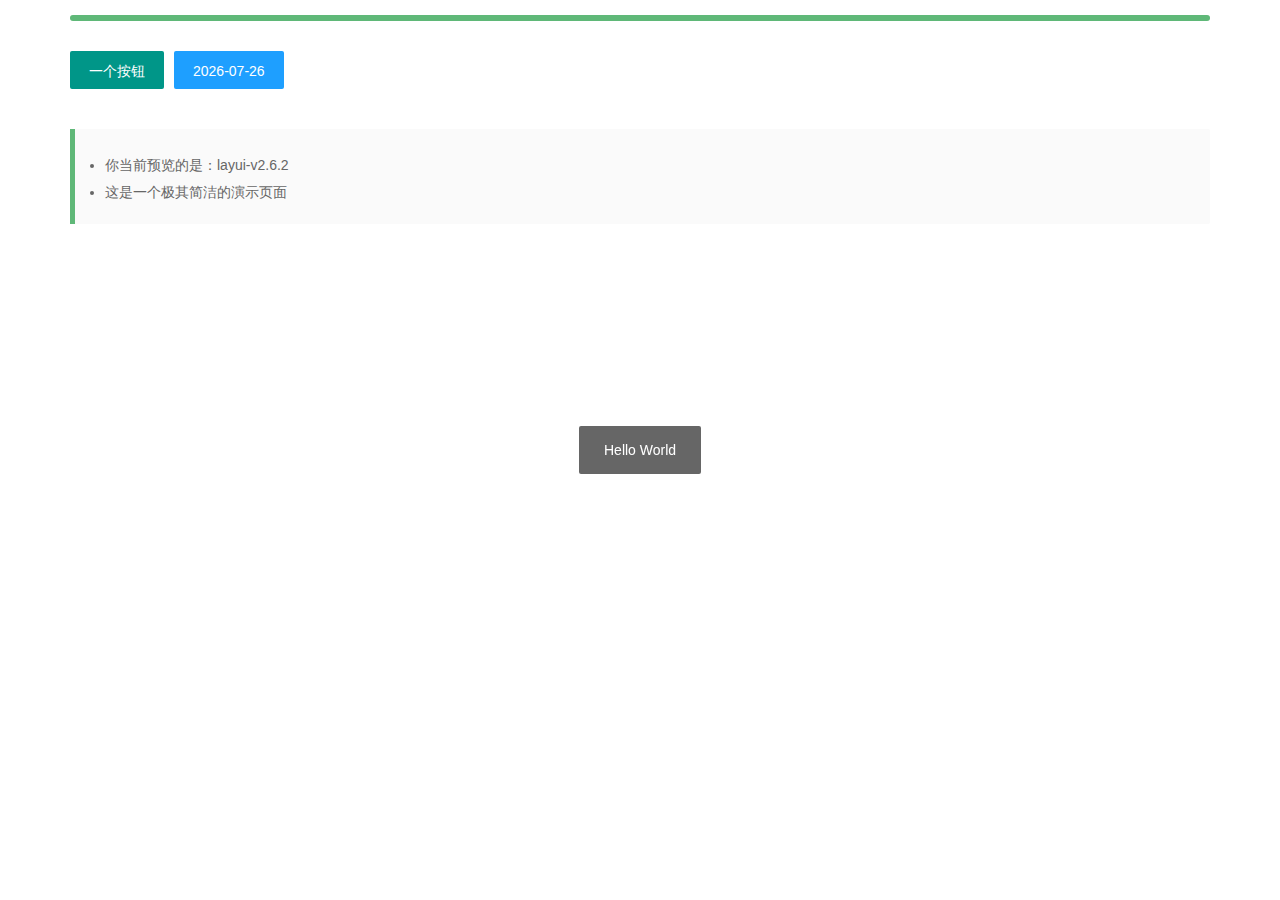
<file: OMEN.APP/layui-v2.6.2/test.html>
<!DOCTYPE html>
<html>
<head>
  <meta charset="utf-8">
  <meta name="viewport" content="width=device-width, initial-scale=1, maximum-scale=1">
  <title>测试 - layui</title>
  <link rel="stylesheet" href="layui/css/layui.css">
</head>
<body>

<div class="layui-container">
  <div class="layui-progress" style="margin: 15px 0 30px;">
    <div class="layui-progress-bar" lay-percent="100%"></div>
  </div>
  
  
  <div class="layui-btn-container">
    <button class="layui-btn" test-active="test-form">一个按钮</button>
    <button class="layui-btn layui-btn-normal" id="test2">当前日期</button>
  </div>
  
  <blockquote class="layui-elem-quote" style="margin-top: 30px;">
    <div class="layui-text">
      <ul>
        <li>你当前预览的是：<span>layui-v<span id="version"></span></span></li>
        <li>这是一个极其简洁的演示页面</li>
      </ul>
    </div>
  </blockquote>
</div>


<script src="layui/layui.js"></script>
<script>
;!function(){
  var layer = layui.layer
  ,form = layui.form
  ,laypage = layui.laypage
  ,element = layui.element
  ,laydate = layui.laydate
  ,util = layui.util;
  
  //提示
  layer.msg('Hello World');
  
  lay('#version').html(layui.v);
  
  
  //日期
  laydate.render({
    elem: '#test2'
    ,value: new Date()
    ,isInitValue: true
  });
  
  //触发事件
  util.event('test-active', {
    'test-form': function(){
      layer.open({
        type: 1
        ,resize: false
        ,content: ['<ul class="layui-form" style="margin: 10px;">'
          ,'<li class="layui-form-item">'
            ,'<label class="layui-form-label">输入框</label>'
            ,'<div class="layui-input-block">'
              ,'<input class="layui-input" name="field1">'
            ,'</div>'
          ,'</li>'
          ,'<li class="layui-form-item">'
            ,'<label class="layui-form-label">选择框</label>'
            ,'<div class="layui-input-block">'
              ,'<select name="field2">'
                ,'<option value="A">A</option>'
                ,'<option value="B">B</option>'
              ,'<select>'
            ,'</div>'
          ,'</li>'
          ,'<li class="layui-form-item" style="text-align:center;">'
            ,'<button type="submit" lay-submit lay-filter="*" class="layui-btn">提交</button>'
          ,'</li>'
        ,'</ul>'].join('')
        ,success: function(layero){
          layero.find('.layui-layer-content').css('overflow', 'visible');
          
          form.render().on('submit(*)', function(data){
            layer.msg(JSON.stringify(data.field));
          });
        }
      });
    }
  });
}();
</script>
</body>
</html>
</file>
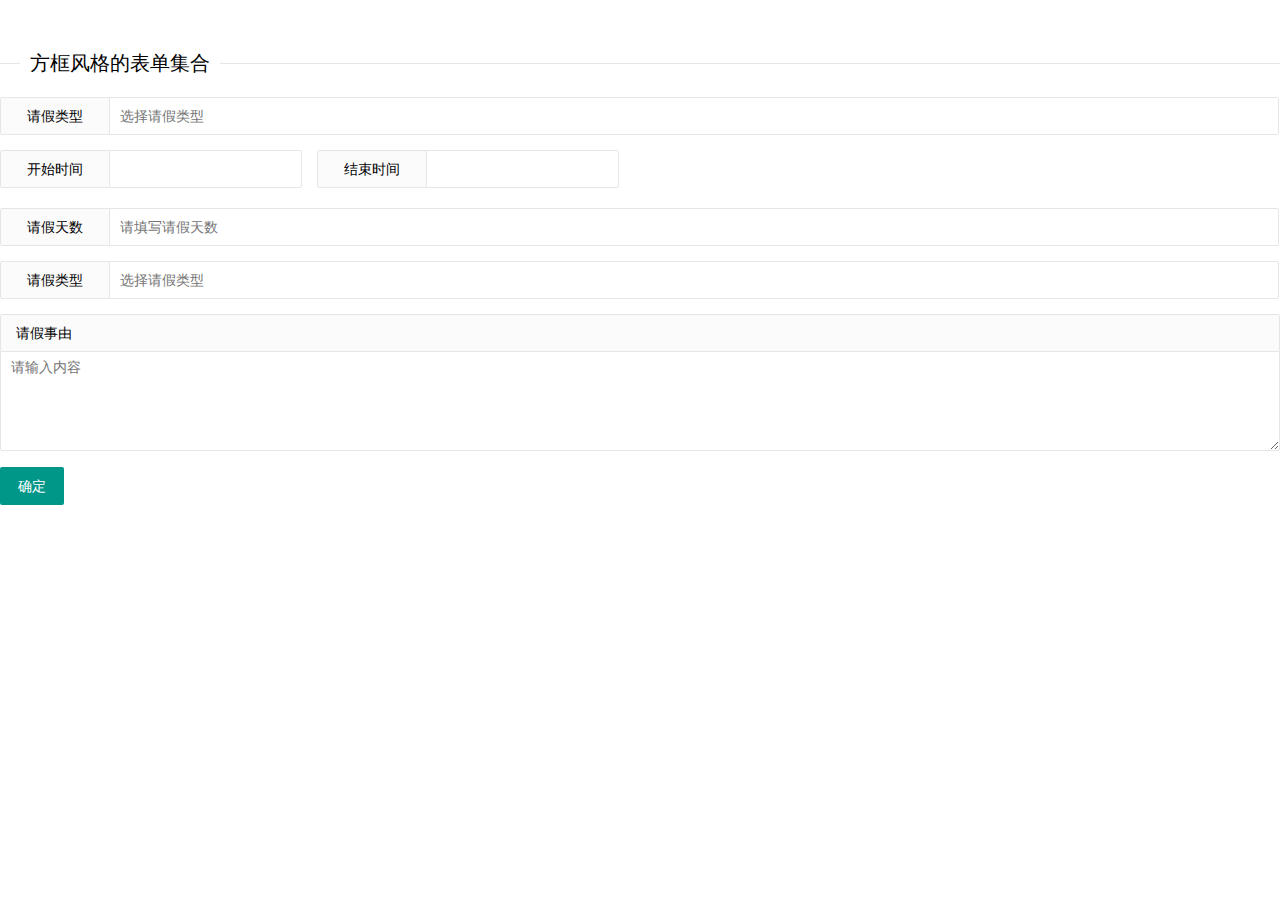
<file: OMEN.APP/Page/Leave/Add.html>
﻿<!DOCTYPE html>
<html>
<head>
    <meta charset="utf-8">
    <title>Layui</title>
    <meta name="renderer" content="webkit">
    <meta http-equiv="X-UA-Compatible" content="IE=edge,chrome=1">
    <meta name="viewport" content="width=device-width, initial-scale=1, maximum-scale=1">
    <link rel="stylesheet" href="//res.layui.com/layui/dist/css/layui.css" media="all">
    <link href="../../Content/layui/css/layui.css" rel="stylesheet" />
    <!-- 注意：如果你直接复制所有代码到本地，上述css路径需要改成你本地的 -->
</head>
<body>
    <fieldset class="layui-elem-field layui-field-title" style="margin-top: 50px;">
        <legend>方框风格的表单集合</legend>
    </fieldset>
    <form class="layui-form layui-form-pane" action="">
        <div class="layui-form-item">
            <label class="layui-form-label">请假类型</label>
            <div class="layui-input-block">
                <input type="text" name="title" autocomplete="off" placeholder="选择请假类型" class="layui-input">
            </div>
        </div>

        <div class="layui-form-item">
            <div class="layui-inline">
                <label class="layui-form-label">开始时间</label>
                <div class="layui-input-block">
                    <input type="text" name="date" id="date1" autocomplete="off" class="layui-input">
                </div>
            </div>
            <div class="layui-inline">
                <label class="layui-form-label">结束时间</label>
                <div class="layui-input-block">
                    <input type="text" name="date" id="date1" autocomplete="off" class="layui-input">
                </div>
            </div>
        </div>
        <div class="layui-form-item">
            <label class="layui-form-label">请假天数</label>
            <div class="layui-input-block">
                <input type="text" name="title" autocomplete="off" placeholder="请填写请假天数" class="layui-input">
            </div>
        </div>
        <div class="layui-form-item">
            <label class="layui-form-label">请假类型</label>
            <div class="layui-input-block">
                <input type="text" name="title" autocomplete="off" placeholder="选择请假类型" class="layui-input">
            </div>
        </div>
        <div class="layui-form-item layui-form-text">
            <label class="layui-form-label">请假事由</label>
            <div class="layui-input-block">
                <textarea placeholder="请输入内容" class="layui-textarea"></textarea>
            </div>
        </div>
        <div class="layui-form-item">
            <button class="layui-btn" lay-submit="" lay-filter="demo2">确定</button>
        </div>
    </form>

    <script src="../../Content/layui/layui.js"  charset="utf-8"></script>
    <!-- 注意：如果你直接复制所有代码到本地，上述 JS 路径需要改成你本地的 -->
    <script>
        layui.use(['form', 'layedit', 'laydate'], function () {
            var form = layui.form
                , layer = layui.layer
                , layedit = layui.layedit
                , laydate = layui.laydate

            //日期
            laydate.render({
                elem: '#date'
            });
            laydate.render({
                elem: '#date1'
            });

            //创建一个编辑器
            var editIndex = layedit.build('LAY_demo_editor');

            //自定义验证规则
            form.verify({
                title: function (value) {
                    if (value.length < 5) {
                        return '标题至少得5个字符啊';
                    }
                }
                , content: function (value) {
                    layedit.sync(editIndex);
                }
            });

            
            //监听提交
            form.on('submit(demo1)', function (data) {
                layer.alert(JSON.stringify(data.field), {
                    title: '最终的提交信息'
                })
                return false;
            });

           
            //表单取值
            layui.$('#LAY-component-form-getval').on('click', function () {
                var data = form.val('example');
                alert(JSON.stringify(data));
            });

        });
    </script>

</body>
</html>
</file>
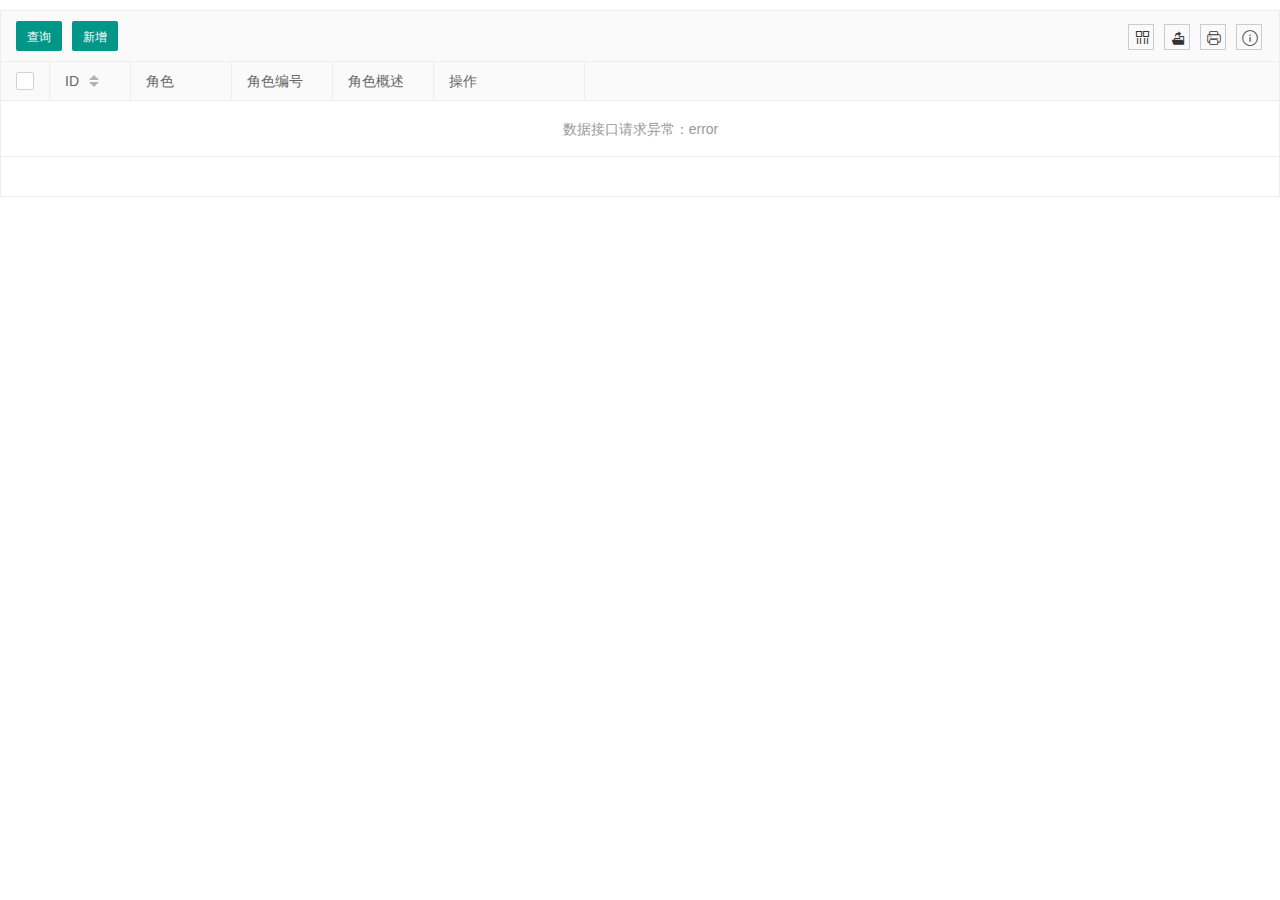
<file: OMEN.APP/Page/Role/Roles.html>
﻿

<!DOCTYPE html>
<!-- 注意：如果你直接复制所有代码到本地，上述css路径需要改成你本地的 -->
<html>
<head>
    <meta charset="utf-8">
    <title>Layui</title>
    <meta name="renderer" content="webkit">
    <meta http-equiv="X-UA-Compatible" content="IE=edge,chrome=1">
    <meta name="viewport" content="width=device-width, initial-scale=1, maximum-scale=1">
    <link href="../../layui-v2.6.2/layui/css/layui.css" rel="stylesheet" />
    <script src="../../Scripts/jquery-3.6.0.js"></script>
    <script src="../../Content/BaseUrl.js"></script>
    <script src="../../js/Base.js"></script>
    <!-- 注意：如果你直接复制所有代码到本地，上述css路径需要改成你本地的 -->
</head>
<body>

    <table class="layui-hide" id="test" lay-filter="test"></table>

    <script type="text/html" id="toolbarDemo">
        <div class="layui-btn-container">
            <button class="layui-btn layui-btn-sm" lay-event="getCheckData">查询</button>
            <button class="layui-btn layui-btn-sm" lay-event="getCheckLength">新增</button>
        </div>
    </script>

    <script type="text/html" id="barDemo">
        <a class="layui-btn layui-btn-xs" lay-event="edit">编辑</a>
        <a class="layui-btn layui-btn-danger layui-btn-xs" lay-event="del">删除</a>
    </script>



    <script src="../../layui-v2.6.2/layui/layui.js"></script>
    <!-- 注意：如果你直接复制所有代码到本地，上述 JS 路径需要改成你本地的 -->

    <script>
        layui.use('table', function () {
            var table = layui.table;

            table.render({
                elem: '#test'
                , url: baseurl +'/api/Query'
                , toolbar: '#toolbarDemo' //开启头部工具栏，并为其绑定左侧模板
                , defaultToolbar: ['filter', 'exports', 'print', { //自定义头部工具栏右侧图标。如无需自定义，去除该参数即可
                    title: '提示'
                    , icon: 'layui-icon-tips'
                }]
                , title: '用户数据表'
                , cols: [[
                    { type: 'checkbox', fixed: 'left' }
                    , { field: 'roleID', title: 'ID', width: 80, edit: 'text', sort: true }
                    , { field: 'roleName', title: '角色', width: 100 }
                    , { field: 'sort', title: '角色编号', width: 100 }
                    , { field: 'remark', title: '角色概述', width: 100 }
                    , { fixed: 'right', title: '操作', toolbar: '#barDemo', width: 150 }
                ]]
                , page: true
            });

            //头工具栏事件
            table.on('toolbar(test)', function (obj) {
                var checkStatus = table.checkStatus(obj.config.id);
                switch (obj.event) {
                    case 'getCheckData':
                        var data = checkStatus.data;
                        layer.alert(JSON.stringify(data));
                        break;
                    case 'getCheckLength':
                        var data = checkStatus.data;
                        layer.msg('选中了：' + data.length + ' 个');
                        break;
                    case 'isAll':
                        layer.msg(checkStatus.isAll ? '全选' : '未全选');
                        break;

                    //自定义头工具栏右侧图标 - 提示
                    case 'LAYTABLE_TIPS':
                        layer.alert('这是工具栏右侧自定义的一个图标按钮');
                        break;
                };
            });

            //监听行工具事件
            table.on('tool(test)', function (obj) {
                var data = obj.data;
                console.log(data.roleId)
                if (obj.event === 'del') {
                    layer.confirm('真的删除行么', function (index) {
                        $.ajax({
                            url: baseUrl + '/api/Remove',
                            data: { RoleId: data.roleId },
                            type: "post",
                            success: function (d) {
                                if (d > 0) {
                                    layer.msg("删除成功");
                                    obj.del();
                                    layer.close(index);
                                }
                            }
                        })
                    });
                } else if (obj.event === 'edit') {
                    layer.open({
                        type: 2
                        , title: "修改角色信息"
                        , area: ['45%', '70%']
                        , content: 'Update.html',
                        success: function (layero, index) {
                            var body = layer.getChildFrame('body', index);
                            var iframeWin = window[layero.find('iframe')[0]['name']]; //得到iframe页的窗口对象
                            body.find('#roleName').val(data.roleName);
                            body.find('#sort').val(data.sort);
                            body.find('#remark').val(data.remark);
                            body.find('#roleId').val(data.roleId);


                        }
                    });







                }
            });
        });
    </script>

</body>
</html>
</file>
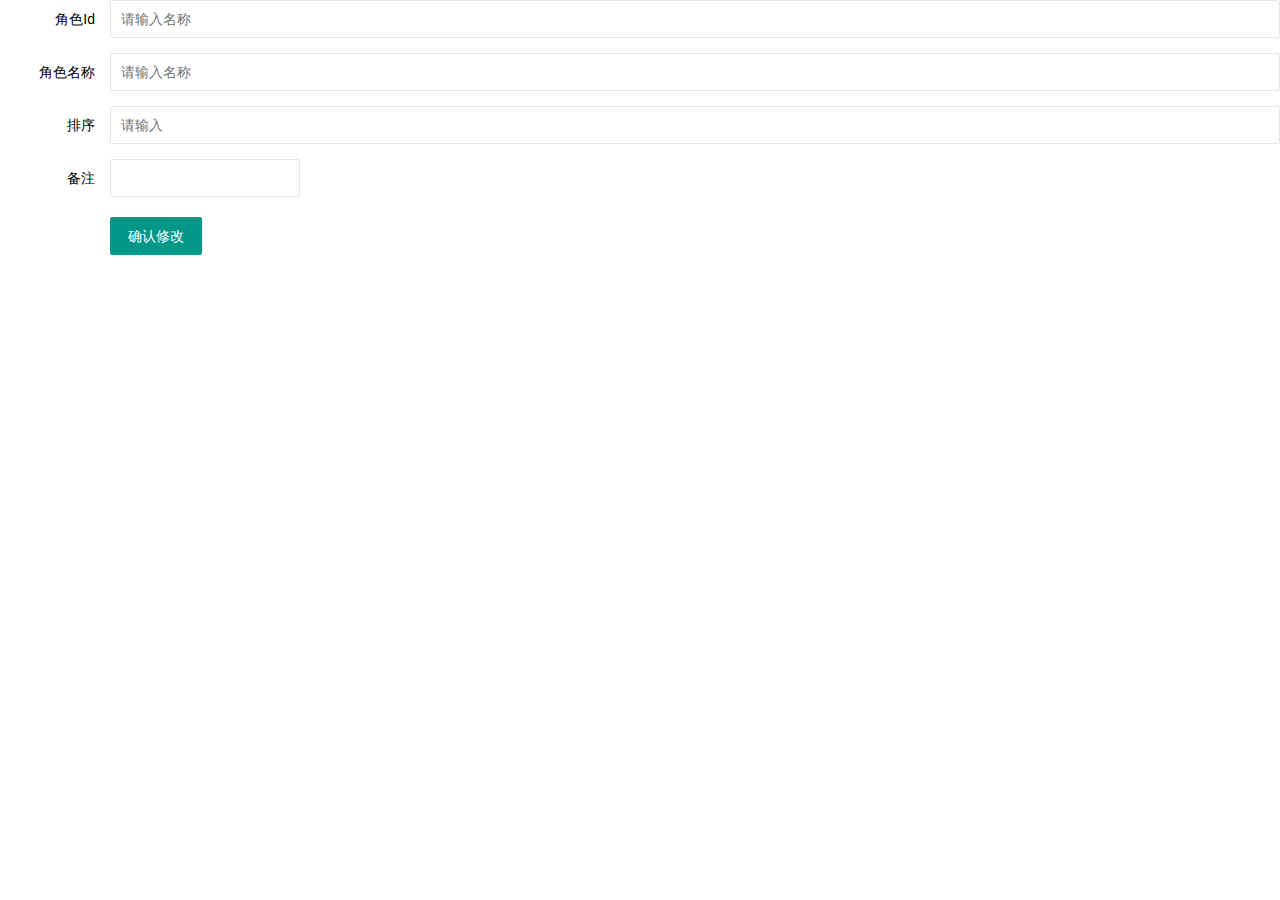
<file: OMEN.APP/Page/Role/Update.html>
﻿<!DOCTYPE html>
<html>
<head>
    <meta charset="utf-8" />
    <title></title>
    <link href="../../Content/layui/css/layui.css" rel="stylesheet" />
    <script src="../../Content/layui/layui.js"></script>
    <script src="../../Content/BaseUrl.js"></script>
    <script src="../../Scripts/jquery-3.6.0.js"></script>
    <script src="../../js/Base.js"></script>
</head>
<body>
    <form class="layui-form" action="">
        <div class="layui-form-item">
            <label class="layui-form-label">角色Id</label>
            <div class="layui-input-block">
                <input type="text" name="roleId" id="roleId" lay-verify="title" autocomplete="off" placeholder="请输入名称" readonly="readonly" class="layui-input">
            </div>
        </div>
        <div class="layui-form-item">
            <label class="layui-form-label">角色名称</label>
            <div class="layui-input-block">
                <input type="text" name="roleName" id="roleName" lay-verify="title" autocomplete="off" placeholder="请输入名称" class="layui-input">
            </div>
        </div>
        <div class="layui-form-item">
            <label class="layui-form-label">排序</label>
            <div class="layui-input-block">
                <input type="text" name="sort" id="sort" lay-verify="required" lay-reqtext="排序是必填项，岂能为空？" placeholder="请输入" autocomplete="off" class="layui-input">
            </div>
        </div>

        <div class="layui-form-item">
            <div class="layui-inline">
                <label class="layui-form-label">备注</label>
                <div class="layui-input-inline">
                    <input type="tel" name="remark" id="remark" lay-verify="required" autocomplete="off" class="layui-input">
                </div>
            </div>
        </div>
        <div class="layui-form-item">
            <div class="layui-input-block">
                <button class="layui-btn" lay-submit="" lay-filter="enmodify">确认修改</button>
            </div>
        </div>
    </form>
</body>
</html>
<script>
    layui.use('form', function () {
        var form = layui.form;
        form.on('submit(enmodify)', function (data) {
            $.ajax({
                url: baseUrl + '/api/Update',
                type: "post",
                data: JSON.stringify({
                    RoleName: $("#roleName").val(),
                    Sort: $("#sort").val(),
                    Remark: $("#remark").val(),
                    RoleId: $("#roleId").val()
                }),
                contentType:"application/json; charset=utf-8",
                success: function (data) {
                    if (data == 0) {
                        layer.msg('修改失败！', { icon: 5, offset: "auto", time: 2000 });//提示框
                    } else {
                        layer.msg('修改成功！', { icon: 6, offset: "auto", time: 2000 });//提示框
                    }

                    setTimeout(function () {
                        var index = parent.layer.getFrameIndex(window.name);
                        parent.layer.close(index);//关闭弹出层
                        parent.location.reload();//重新加载父页面表格
                    }, 2100);
                }
            })
            return false;
        });
    });
</script>
</file>
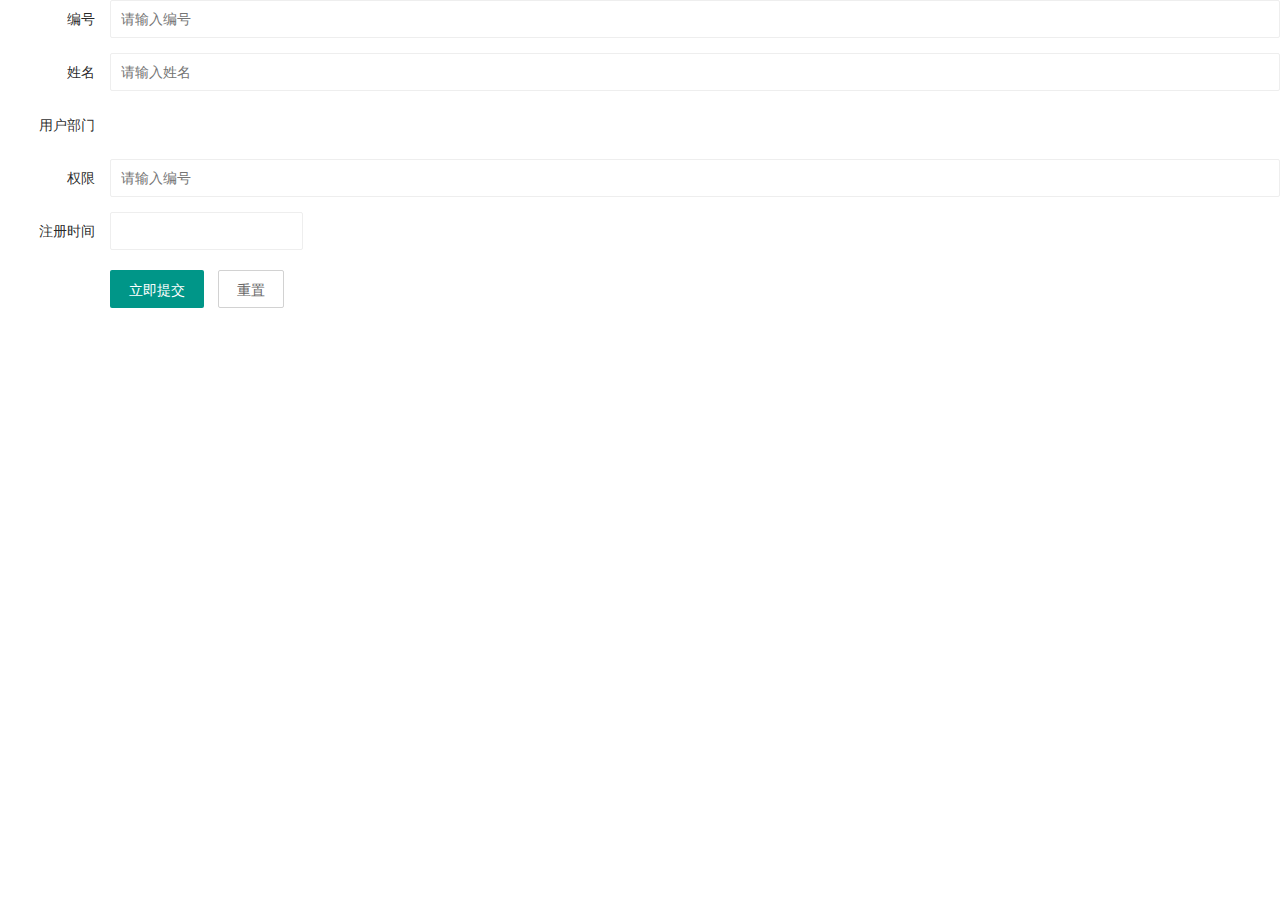
<file: OMEN.APP/Page/User/Add.html>
﻿<!DOCTYPE html>
<html>
<head>
    <meta charset="utf-8" />
    <title></title>
    <link href="../../Content/layui/css/layui.css" rel="stylesheet" />
    <script src="../../Content/layui/layui.js"></script>
    <script src="../../Content/BaseUrl.js"></script>
    <script src="../../Scripts/jquery-3.6.0.js"></script>
    <script src="../../layui-v2.6.2/layui/layui.js"></script>
    <link href="../../layui-v2.6.2/layui/css/layui.css" rel="stylesheet" />
    <script src="../../js/Base.js"></script>
</head>
<body>
    <form class="layui-form" action="">
        <div class="layui-form-item">
            <label class="layui-form-label">编号</label>
            <div class="layui-input-block">
                <input type="text" name="UserCode" id="UserCode" lay-verify="title" autocomplete="off" placeholder="请输入编号" class="layui-input">
            </div>
        </div>


        <div class="layui-form-item">
            <label class="layui-form-label">姓名</label>
            <div class="layui-input-block">
                <input type="text" id="UserName" name="UserName" lay-verify="required" lay-reqtext="用户名是必填项，岂能为空？" placeholder="请输入姓名" autocomplete="off" class="layui-input">
            </div>
        </div>
        <div class="layui-form-item">
            <label class="layui-form-label">用户部门</label>
            <div class="layui-input-block">
                <select name="deptID" lay-filter="aihao">
                  <option value="0">请选择</option>
                </select>
            </div>
        </div>

        <div class="layui-form-item">
            <label class="layui-form-label">权限</label>
            <div class="layui-input-block">
                <input type="text" name="createName" id="createName" lay-verify="title" autocomplete="off" placeholder="请输入编号" class="layui-input">
            </div>
        </div>
        <div class="layui-form-item">
            <div class="layui-inline">
                <label class="layui-form-label">注册时间</label>
                <div class="layui-input-block">
                    <input type="text" name="createDate" id="createDate"   autocomplete="off" class="layui-input">
                </div>
            </div>

        </div>

        <!--<div class="layui-form-item" pane="">
        <label class="layui-form-label">性别</label>
        <div class="layui-input-block">
            <input type="radio" name="Gender" value="1" title="男" checked="">
            <input type="radio" name="Gender" value="0" title="女">
        </div>
    </div>-->


        <div class="layui-form-item">
            <div class="layui-input-block">
                <button type="submit" class="layui-btn" lay-submit="" lay-filter="demo1">立即提交</button>
                <button type="reset" class="layui-btn layui-btn-primary">重置</button>
            </div>
        </div>
    </form>
</body>
</html>

<script>
layui.use(['form', 'layedit', 'laydate'], function(){
  var form = layui.form
  ,layer = layui.layer
  ,layedit = layui.layedit
  ,laydate = layui.laydate;

  //日期
    laydate.render({
        elem: '#date'
    });
    laydate.render({
        elem: '#date1'
    });




  //监听提交
  form.on('submit(demo1)', function(data){

      var ob = {};
      ob.DeptID = $("#s1").val();
      ob.UserCode = $("#userCode").val();
      ob.UserName = $("#userName").val();
      ob.createName = $("#createName").val();
      ob.createDate = $("#createDate").val();
      console.log(ob);
      $.ajax({
          url: baseurl + "/api/AddUser",
          type: "post",
          data: JSON.stringify(ob),
          contentType: "application/json;charset=UTF-8",
          success: function (d) {
              if (d > 0) {
                  alert('添加成功');
                  location.href = '/Page/User/Users.html';
              }
              else {
                  alert('添加失败');
              }
          }
      })
   
  });


});
</script>
<script>
    $(function () {
        bind1();
    })
    function bind1() {
        $.ajax({
            url: baseUrl + "/api/ShowDepAll",
            dataType: "json",
            type: "get",
            success:
                function (d) {
                    $("#s1").empty().append('<option value="0">请选择部门</option >');
                    $(d.data).each(function () {
                        var str = '<option value="' + this.deptID + '">' + this.deptName + '</option>';
                        $("#s1").append(str);

                        layui.use('from', function () {
                            var form = layui.form;
                            form.render();
                        });

                    })
                }
        })
    }
</script>
</file>
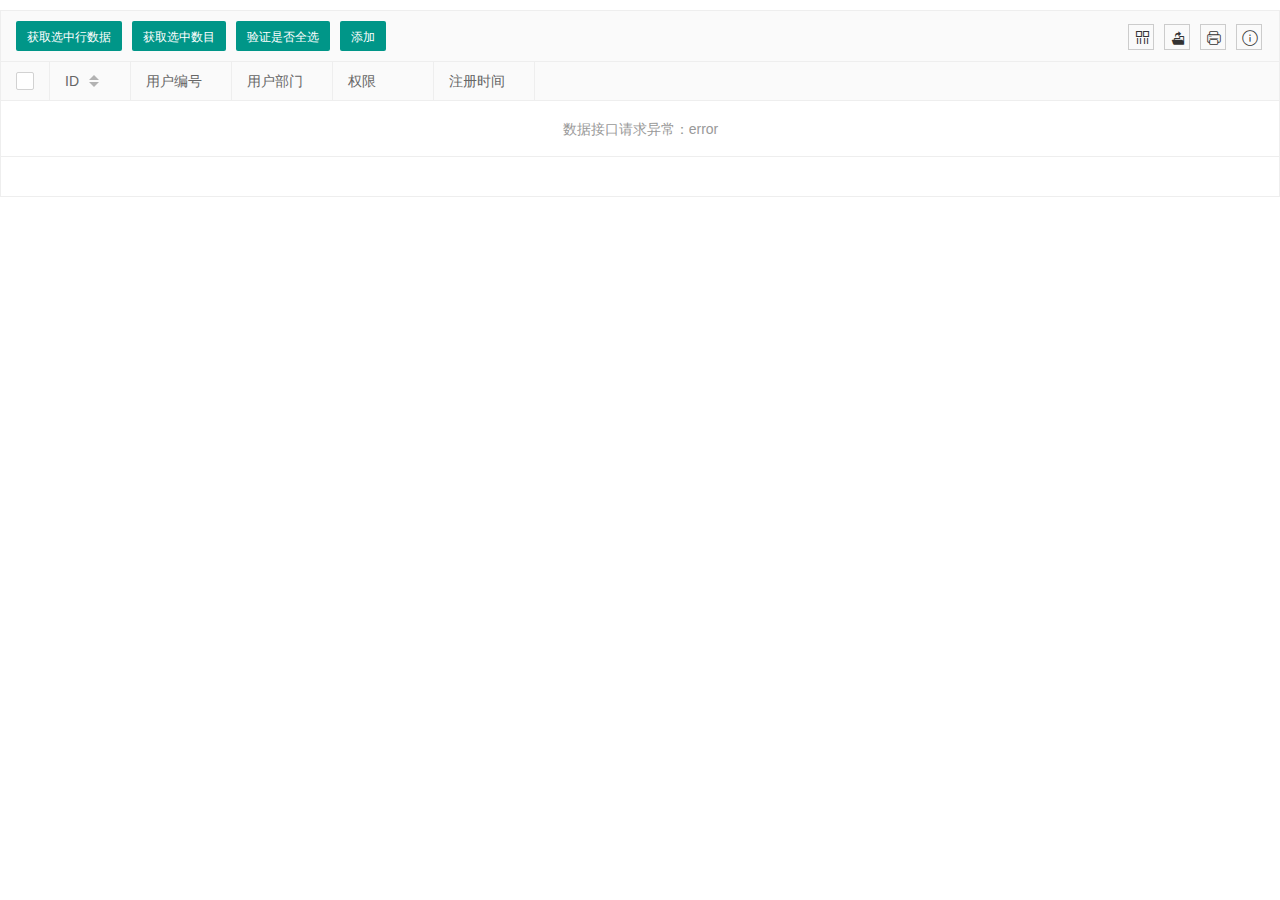
<file: OMEN.APP/Page/User/Users.html>
﻿
<!DOCTYPE html>
<html>
<head>
    <meta charset="utf-8">
    <title>Layui</title>
    <meta name="renderer" content="webkit">
    <meta http-equiv="X-UA-Compatible" content="IE=edge,chrome=1">
    <meta name="viewport" content="width=device-width, initial-scale=1, maximum-scale=1">
    <link href="../../layui-v2.6.2/layui/css/layui.css" rel="stylesheet" />
    <script src="../../js/Base.js"></script>
    <!-- 注意：如果你直接复制所有代码到本地，上述css路径需要改成你本地的 -->
</head>
<body>

    <table class="layui-hide" id="test" lay-filter="test"></table>

    <script type="text/html" id="toolbarDemo">
        <div class="layui-btn-container">
            <button class="layui-btn layui-btn-sm" lay-event="getCheckData">获取选中行数据</button>
            <button class="layui-btn layui-btn-sm" lay-event="getCheckLength">获取选中数目</button>
            <button class="layui-btn layui-btn-sm" lay-event="isAll">验证是否全选</button>
            <button class="layui-btn layui-btn-sm" lay-event="Add">添加</button>
        </div>
    </script>

    <script type="text/html" id="barDemo">
        <a class="layui-btn layui-btn-xs" lay-event="edit">编辑</a>
        <a class="layui-btn layui-btn-danger layui-btn-xs" lay-event="del">删除</a>
    </script>


    <script src="../../layui-v2.6.2/layui/layui.js"></script>
    <!-- 注意：如果你直接复制所有代码到本地，上述 JS 路径需要改成你本地的 -->

    <script>
        layui.use('table', function () {
            var table = layui.table;

            table.render({
                elem: '#test'
                , url: baseurl +'/api/GetUserList'
                , toolbar: '#toolbarDemo' //开启头部工具栏，并为其绑定左侧模板
                , defaultToolbar: ['filter', 'exports', 'print', { //自定义头部工具栏右侧图标。如无需自定义，去除该参数即可
                    title: '提示'
                    , icon: 'layui-icon-tips'
                }]
                , title: '用户数据表'
                , cols: [[
                    { type: 'checkbox', fixed: 'left' }
                    , { field: 'userID', title: 'ID', width: 80, edit: 'text', sort: true }
                    , { field: 'deptID', title: '用户编号', width: 100 }
                    , { field: 'userName', title: '用户部门', width: 100 }
                    , { field: 'createName', title: '权限', width: 100 }
                    , { field: 'createDate', title: '注册时间', width: 100 }
                ]]
                , page: true
            });

            //头工具栏事件
            table.on('toolbar(test)', function (obj) {
                var checkStatus = table.checkStatus(obj.config.id);
                switch (obj.event) {
                    case 'getCheckData':
                        var data = checkStatus.data;
                        layer.alert(JSON.stringify(data));
                        break;
                    case 'getCheckLength':
                        var data = checkStatus.data;
                        layer.msg('选中了：' + data.length + ' 个');
                        break;
                    case 'isAll':
                        layer.msg(checkStatus.isAll ? '全选' : '未全选');
                        break;
                    case 'Add':
                        layer.data(location.href = '/Page/User/Add.html');
                        break;

                    //自定义头工具栏右侧图标 - 提示
                    case 'LAYTABLE_TIPS':
                        layer.alert('这是工具栏右侧自定义的一个图标按钮');
                        break;
                };
            });
            //监听行工具事件
            table.on('tool(test)', function (obj) {

                var data = obj.data;
                //console.log(obj)
                if (obj.event === 'del') {
                    layer.confirm('真的删除行么', function (index) {
                        obj.del();
                        layer.close(index);
                    });
                } else if (obj.event === 'edit') {
                    layer.prompt({
                        formType: 2
                        , value: data.email
                    }, function (value, index) {
                        obj.update({
                            email: value
                        });
                        layer.close(index);
                    });
                }
            });
        });
       
    </script>
</body>
</html>
</file>
<file: OMEN.APP/layui-v2.6.2/layui/css/layui.css>
.layui-inline,img{display:inline-block;vertical-align:middle}h1,h2,h3,h4,h5,h6{font-weight:400}a,body{color:#333}.layui-edge,.layui-header,.layui-inline,.layui-main{position:relative}.layui-edge,hr{height:0;overflow:hidden}.layui-layout-body,.layui-side,.layui-side-scroll{overflow-x:hidden}.layui-btn,.layui-edge,.layui-inline,img{vertical-align:middle}.layui-btn,.layui-disabled,.layui-icon,.layui-unselect{-moz-user-select:none;-webkit-user-select:none;-ms-user-select:none}.layui-elip,.layui-form-checkbox span,.layui-form-pane .layui-form-label{text-overflow:ellipsis;white-space:nowrap}.layui-edge,.layui-elip,hr{overflow:hidden}blockquote,body,button,dd,div,dl,dt,form,h1,h2,h3,h4,h5,h6,input,li,ol,p,pre,td,textarea,th,ul{margin:0;padding:0;-webkit-tap-highlight-color:rgba(0,0,0,0)}a:active,a:hover{outline:0}img{border:none}li{list-style:none}table{border-collapse:collapse;border-spacing:0}h4,h5,h6{font-size:100%}button,input,optgroup,option,select,textarea{font-family:inherit;font-size:inherit;font-style:inherit;font-weight:inherit;outline:0}pre{white-space:pre-wrap;white-space:-moz-pre-wrap;white-space:-pre-wrap;white-space:-o-pre-wrap;word-wrap:break-word}body{line-height:1.6;color:rgba(0,0,0,.85);font:14px Helvetica Neue,Helvetica,PingFang SC,Tahoma,Arial,sans-serif}hr{line-height:0;margin:10px 0;padding:0;border:none!important;border-bottom:1px solid #eee!important;clear:both;background:0 0}a{text-decoration:none}a:hover{color:#777}a cite{font-style:normal;*cursor:pointer}.layui-border-box,.layui-border-box *{box-sizing:border-box}.layui-box,.layui-box *{box-sizing:content-box}.layui-clear{clear:both;*zoom:1}.layui-clear:after{content:'\20';clear:both;*zoom:1;display:block;height:0}.layui-inline{*display:inline;*zoom:1}.layui-edge{display:inline-block;width:0;border-width:6px;border-style:dashed;border-color:transparent}.layui-edge-top{top:-4px;border-bottom-color:#999;border-bottom-style:solid}.layui-edge-right{border-left-color:#999;border-left-style:solid}.layui-edge-bottom{top:2px;border-top-color:#999;border-top-style:solid}.layui-edge-left{border-right-color:#999;border-right-style:solid}.layui-disabled,.layui-disabled:hover{color:#d2d2d2!important;cursor:not-allowed!important}.layui-circle{border-radius:100%}.layui-show{display:block!important}.layui-hide{display:none!important}.layui-show-v{visibility:visible!important}.layui-hide-v{visibility:hidden!important}@font-face{font-family:layui-icon;src:url(../font/iconfont.eot?v=256);src:url(../font/iconfont.eot?v=256#iefix) format('embedded-opentype'),url(../font/iconfont.woff2?v=256) format('woff2'),url(../font/iconfont.woff?v=256) format('woff'),url(../font/iconfont.ttf?v=256) format('truetype'),url(../font/iconfont.svg?v=256#layui-icon) format('svg')}.layui-icon{font-family:layui-icon!important;font-size:16px;font-style:normal;-webkit-font-smoothing:antialiased;-moz-osx-font-smoothing:grayscale}.layui-icon-reply-fill:before{content:"\e611"}.layui-icon-set-fill:before{content:"\e614"}.layui-icon-menu-fill:before{content:"\e60f"}.layui-icon-search:before{content:"\e615"}.layui-icon-share:before{content:"\e641"}.layui-icon-set-sm:before{content:"\e620"}.layui-icon-engine:before{content:"\e628"}.layui-icon-close:before{content:"\1006"}.layui-icon-close-fill:before{content:"\1007"}.layui-icon-chart-screen:before{content:"\e629"}.layui-icon-star:before{content:"\e600"}.layui-icon-circle-dot:before{content:"\e617"}.layui-icon-chat:before{content:"\e606"}.layui-icon-release:before{content:"\e609"}.layui-icon-list:before{content:"\e60a"}.layui-icon-chart:before{content:"\e62c"}.layui-icon-ok-circle:before{content:"\1005"}.layui-icon-layim-theme:before{content:"\e61b"}.layui-icon-table:before{content:"\e62d"}.layui-icon-right:before{content:"\e602"}.layui-icon-left:before{content:"\e603"}.layui-icon-cart-simple:before{content:"\e698"}.layui-icon-face-cry:before{content:"\e69c"}.layui-icon-face-smile:before{content:"\e6af"}.layui-icon-survey:before{content:"\e6b2"}.layui-icon-tree:before{content:"\e62e"}.layui-icon-ie:before{content:"\e7bb"}.layui-icon-upload-circle:before{content:"\e62f"}.layui-icon-add-circle:before{content:"\e61f"}.layui-icon-download-circle:before{content:"\e601"}.layui-icon-templeate-1:before{content:"\e630"}.layui-icon-util:before{content:"\e631"}.layui-icon-face-surprised:before{content:"\e664"}.layui-icon-edit:before{content:"\e642"}.layui-icon-speaker:before{content:"\e645"}.layui-icon-down:before{content:"\e61a"}.layui-icon-file:before{content:"\e621"}.layui-icon-layouts:before{content:"\e632"}.layui-icon-rate-half:before{content:"\e6c9"}.layui-icon-add-circle-fine:before{content:"\e608"}.layui-icon-prev-circle:before{content:"\e633"}.layui-icon-read:before{content:"\e705"}.layui-icon-404:before{content:"\e61c"}.layui-icon-carousel:before{content:"\e634"}.layui-icon-help:before{content:"\e607"}.layui-icon-code-circle:before{content:"\e635"}.layui-icon-windows:before{content:"\e67f"}.layui-icon-water:before{content:"\e636"}.layui-icon-username:before{content:"\e66f"}.layui-icon-find-fill:before{content:"\e670"}.layui-icon-about:before{content:"\e60b"}.layui-icon-location:before{content:"\e715"}.layui-icon-up:before{content:"\e619"}.layui-icon-pause:before{content:"\e651"}.layui-icon-date:before{content:"\e637"}.layui-icon-layim-uploadfile:before{content:"\e61d"}.layui-icon-delete:before{content:"\e640"}.layui-icon-play:before{content:"\e652"}.layui-icon-top:before{content:"\e604"}.layui-icon-firefox:before{content:"\e686"}.layui-icon-friends:before{content:"\e612"}.layui-icon-refresh-3:before{content:"\e9aa"}.layui-icon-ok:before{content:"\e605"}.layui-icon-layer:before{content:"\e638"}.layui-icon-face-smile-fine:before{content:"\e60c"}.layui-icon-dollar:before{content:"\e659"}.layui-icon-group:before{content:"\e613"}.layui-icon-layim-download:before{content:"\e61e"}.layui-icon-picture-fine:before{content:"\e60d"}.layui-icon-link:before{content:"\e64c"}.layui-icon-diamond:before{content:"\e735"}.layui-icon-log:before{content:"\e60e"}.layui-icon-key:before{content:"\e683"}.layui-icon-rate-solid:before{content:"\e67a"}.layui-icon-fonts-del:before{content:"\e64f"}.layui-icon-unlink:before{content:"\e64d"}.layui-icon-fonts-clear:before{content:"\e639"}.layui-icon-triangle-r:before{content:"\e623"}.layui-icon-circle:before{content:"\e63f"}.layui-icon-radio:before{content:"\e643"}.layui-icon-align-center:before{content:"\e647"}.layui-icon-align-right:before{content:"\e648"}.layui-icon-align-left:before{content:"\e649"}.layui-icon-loading-1:before{content:"\e63e"}.layui-icon-return:before{content:"\e65c"}.layui-icon-fonts-strong:before{content:"\e62b"}.layui-icon-upload:before{content:"\e67c"}.layui-icon-dialogue:before{content:"\e63a"}.layui-icon-video:before{content:"\e6ed"}.layui-icon-headset:before{content:"\e6fc"}.layui-icon-cellphone-fine:before{content:"\e63b"}.layui-icon-add-1:before{content:"\e654"}.layui-icon-face-smile-b:before{content:"\e650"}.layui-icon-fonts-html:before{content:"\e64b"}.layui-icon-screen-full:before{content:"\e622"}.layui-icon-form:before{content:"\e63c"}.layui-icon-cart:before{content:"\e657"}.layui-icon-camera-fill:before{content:"\e65d"}.layui-icon-tabs:before{content:"\e62a"}.layui-icon-heart-fill:before{content:"\e68f"}.layui-icon-fonts-code:before{content:"\e64e"}.layui-icon-ios:before{content:"\e680"}.layui-icon-at:before{content:"\e687"}.layui-icon-fire:before{content:"\e756"}.layui-icon-set:before{content:"\e716"}.layui-icon-fonts-u:before{content:"\e646"}.layui-icon-triangle-d:before{content:"\e625"}.layui-icon-tips:before{content:"\e702"}.layui-icon-picture:before{content:"\e64a"}.layui-icon-more-vertical:before{content:"\e671"}.layui-icon-bluetooth:before{content:"\e689"}.layui-icon-flag:before{content:"\e66c"}.layui-icon-loading:before{content:"\e63d"}.layui-icon-fonts-i:before{content:"\e644"}.layui-icon-refresh-1:before{content:"\e666"}.layui-icon-rmb:before{content:"\e65e"}.layui-icon-addition:before{content:"\e624"}.layui-icon-home:before{content:"\e68e"}.layui-icon-time:before{content:"\e68d"}.layui-icon-user:before{content:"\e770"}.layui-icon-notice:before{content:"\e667"}.layui-icon-chrome:before{content:"\e68a"}.layui-icon-edge:before{content:"\e68b"}.layui-icon-login-weibo:before{content:"\e675"}.layui-icon-voice:before{content:"\e688"}.layui-icon-upload-drag:before{content:"\e681"}.layui-icon-login-qq:before{content:"\e676"}.layui-icon-snowflake:before{content:"\e6b1"}.layui-icon-heart:before{content:"\e68c"}.layui-icon-logout:before{content:"\e682"}.layui-icon-file-b:before{content:"\e655"}.layui-icon-template:before{content:"\e663"}.layui-icon-transfer:before{content:"\e691"}.layui-icon-auz:before{content:"\e672"}.layui-icon-console:before{content:"\e665"}.layui-icon-app:before{content:"\e653"}.layui-icon-prev:before{content:"\e65a"}.layui-icon-website:before{content:"\e7ae"}.layui-icon-next:before{content:"\e65b"}.layui-icon-component:before{content:"\e857"}.layui-icon-android:before{content:"\e684"}.layui-icon-more:before{content:"\e65f"}.layui-icon-login-wechat:before{content:"\e677"}.layui-icon-shrink-right:before{content:"\e668"}.layui-icon-spread-left:before{content:"\e66b"}.layui-icon-camera:before{content:"\e660"}.layui-icon-note:before{content:"\e66e"}.layui-icon-refresh:before{content:"\e669"}.layui-icon-female:before{content:"\e661"}.layui-icon-male:before{content:"\e662"}.layui-icon-screen-restore:before{content:"\e758"}.layui-icon-password:before{content:"\e673"}.layui-icon-senior:before{content:"\e674"}.layui-icon-theme:before{content:"\e66a"}.layui-icon-tread:before{content:"\e6c5"}.layui-icon-praise:before{content:"\e6c6"}.layui-icon-star-fill:before{content:"\e658"}.layui-icon-rate:before{content:"\e67b"}.layui-icon-template-1:before{content:"\e656"}.layui-icon-vercode:before{content:"\e679"}.layui-icon-service:before{content:"\e626"}.layui-icon-cellphone:before{content:"\e678"}.layui-icon-print:before{content:"\e66d"}.layui-icon-cols:before{content:"\e610"}.layui-icon-wifi:before{content:"\e7e0"}.layui-icon-export:before{content:"\e67d"}.layui-icon-rss:before{content:"\e808"}.layui-icon-slider:before{content:"\e714"}.layui-icon-email:before{content:"\e618"}.layui-icon-subtraction:before{content:"\e67e"}.layui-icon-mike:before{content:"\e6dc"}.layui-icon-light:before{content:"\e748"}.layui-icon-gift:before{content:"\e627"}.layui-icon-mute:before{content:"\e685"}.layui-icon-reduce-circle:before{content:"\e616"}.layui-icon-music:before{content:"\e690"}.layui-main{width:1140px;margin:0 auto}.layui-header{z-index:1000;height:60px}.layui-header a:hover{transition:all .5s;-webkit-transition:all .5s}.layui-side{position:fixed;left:0;top:0;bottom:0;z-index:999;width:200px}.layui-side-scroll{position:relative;width:220px;height:100%}.layui-body{position:relative;left:200px;right:0;top:0;bottom:0;z-index:900;width:auto;box-sizing:border-box}.layui-layout-admin .layui-header{position:fixed;top:0;left:0;right:0;background-color:#23262E}.layui-layout-admin .layui-side{top:60px;width:200px;overflow-x:hidden}.layui-layout-admin .layui-body{position:absolute;top:60px;padding-bottom:44px}.layui-layout-admin .layui-main{width:auto;margin:0 15px}.layui-layout-admin .layui-footer{position:fixed;left:200px;right:0;bottom:0;z-index:990;height:44px;line-height:44px;padding:0 15px;box-shadow:-1px 0 4px rgb(0 0 0 / 12%);background-color:#FAFAFA}.layui-layout-admin .layui-logo{position:absolute;left:0;top:0;width:200px;height:100%;line-height:60px;text-align:center;color:#009688;font-size:16px}.layui-layout-admin .layui-header .layui-nav{background:0 0}.layui-layout-left{position:absolute!important;left:200px;top:0}.layui-layout-right{position:absolute!important;right:0;top:0}.layui-container{position:relative;margin:0 auto;padding:0 15px;box-sizing:border-box}.layui-fluid{position:relative;margin:0 auto;padding:0 15px}.layui-row:after,.layui-row:before{content:"";display:block;clear:both}.layui-col-lg1,.layui-col-lg10,.layui-col-lg11,.layui-col-lg12,.layui-col-lg2,.layui-col-lg3,.layui-col-lg4,.layui-col-lg5,.layui-col-lg6,.layui-col-lg7,.layui-col-lg8,.layui-col-lg9,.layui-col-md1,.layui-col-md10,.layui-col-md11,.layui-col-md12,.layui-col-md2,.layui-col-md3,.layui-col-md4,.layui-col-md5,.layui-col-md6,.layui-col-md7,.layui-col-md8,.layui-col-md9,.layui-col-sm1,.layui-col-sm10,.layui-col-sm11,.layui-col-sm12,.layui-col-sm2,.layui-col-sm3,.layui-col-sm4,.layui-col-sm5,.layui-col-sm6,.layui-col-sm7,.layui-col-sm8,.layui-col-sm9,.layui-col-xs1,.layui-col-xs10,.layui-col-xs11,.layui-col-xs12,.layui-col-xs2,.layui-col-xs3,.layui-col-xs4,.layui-col-xs5,.layui-col-xs6,.layui-col-xs7,.layui-col-xs8,.layui-col-xs9{position:relative;display:block;box-sizing:border-box}.layui-col-xs1,.layui-col-xs10,.layui-col-xs11,.layui-col-xs12,.layui-col-xs2,.layui-col-xs3,.layui-col-xs4,.layui-col-xs5,.layui-col-xs6,.layui-col-xs7,.layui-col-xs8,.layui-col-xs9{float:left}.layui-col-xs1{width:8.33333333%}.layui-col-xs2{width:16.66666667%}.layui-col-xs3{width:25%}.layui-col-xs4{width:33.33333333%}.layui-col-xs5{width:41.66666667%}.layui-col-xs6{width:50%}.layui-col-xs7{width:58.33333333%}.layui-col-xs8{width:66.66666667%}.layui-col-xs9{width:75%}.layui-col-xs10{width:83.33333333%}.layui-col-xs11{width:91.66666667%}.layui-col-xs12{width:100%}.layui-col-xs-offset1{margin-left:8.33333333%}.layui-col-xs-offset2{margin-left:16.66666667%}.layui-col-xs-offset3{margin-left:25%}.layui-col-xs-offset4{margin-left:33.33333333%}.layui-col-xs-offset5{margin-left:41.66666667%}.layui-col-xs-offset6{margin-left:50%}.layui-col-xs-offset7{margin-left:58.33333333%}.layui-col-xs-offset8{margin-left:66.66666667%}.layui-col-xs-offset9{margin-left:75%}.layui-col-xs-offset10{margin-left:83.33333333%}.layui-col-xs-offset11{margin-left:91.66666667%}.layui-col-xs-offset12{margin-left:100%}@media screen and (max-width:768px){.layui-hide-xs{display:none!important}.layui-show-xs-block{display:block!important}.layui-show-xs-inline{display:inline!important}.layui-show-xs-inline-block{display:inline-block!important}}@media screen and (min-width:768px){.layui-container{width:750px}.layui-hide-sm{display:none!important}.layui-show-sm-block{display:block!important}.layui-show-sm-inline{display:inline!important}.layui-show-sm-inline-block{display:inline-block!important}.layui-col-sm1,.layui-col-sm10,.layui-col-sm11,.layui-col-sm12,.layui-col-sm2,.layui-col-sm3,.layui-col-sm4,.layui-col-sm5,.layui-col-sm6,.layui-col-sm7,.layui-col-sm8,.layui-col-sm9{float:left}.layui-col-sm1{width:8.33333333%}.layui-col-sm2{width:16.66666667%}.layui-col-sm3{width:25%}.layui-col-sm4{width:33.33333333%}.layui-col-sm5{width:41.66666667%}.layui-col-sm6{width:50%}.layui-col-sm7{width:58.33333333%}.layui-col-sm8{width:66.66666667%}.layui-col-sm9{width:75%}.layui-col-sm10{width:83.33333333%}.layui-col-sm11{width:91.66666667%}.layui-col-sm12{width:100%}.layui-col-sm-offset1{margin-left:8.33333333%}.layui-col-sm-offset2{margin-left:16.66666667%}.layui-col-sm-offset3{margin-left:25%}.layui-col-sm-offset4{margin-left:33.33333333%}.layui-col-sm-offset5{margin-left:41.66666667%}.layui-col-sm-offset6{margin-left:50%}.layui-col-sm-offset7{margin-left:58.33333333%}.layui-col-sm-offset8{margin-left:66.66666667%}.layui-col-sm-offset9{margin-left:75%}.layui-col-sm-offset10{margin-left:83.33333333%}.layui-col-sm-offset11{margin-left:91.66666667%}.layui-col-sm-offset12{margin-left:100%}}@media screen and (min-width:992px){.layui-container{width:970px}.layui-hide-md{display:none!important}.layui-show-md-block{display:block!important}.layui-show-md-inline{display:inline!important}.layui-show-md-inline-block{display:inline-block!important}.layui-col-md1,.layui-col-md10,.layui-col-md11,.layui-col-md12,.layui-col-md2,.layui-col-md3,.layui-col-md4,.layui-col-md5,.layui-col-md6,.layui-col-md7,.layui-col-md8,.layui-col-md9{float:left}.layui-col-md1{width:8.33333333%}.layui-col-md2{width:16.66666667%}.layui-col-md3{width:25%}.layui-col-md4{width:33.33333333%}.layui-col-md5{width:41.66666667%}.layui-col-md6{width:50%}.layui-col-md7{width:58.33333333%}.layui-col-md8{width:66.66666667%}.layui-col-md9{width:75%}.layui-col-md10{width:83.33333333%}.layui-col-md11{width:91.66666667%}.layui-col-md12{width:100%}.layui-col-md-offset1{margin-left:8.33333333%}.layui-col-md-offset2{margin-left:16.66666667%}.layui-col-md-offset3{margin-left:25%}.layui-col-md-offset4{margin-left:33.33333333%}.layui-col-md-offset5{margin-left:41.66666667%}.layui-col-md-offset6{margin-left:50%}.layui-col-md-offset7{margin-left:58.33333333%}.layui-col-md-offset8{margin-left:66.66666667%}.layui-col-md-offset9{margin-left:75%}.layui-col-md-offset10{margin-left:83.33333333%}.layui-col-md-offset11{margin-left:91.66666667%}.layui-col-md-offset12{margin-left:100%}}@media screen and (min-width:1200px){.layui-container{width:1170px}.layui-hide-lg{display:none!important}.layui-show-lg-block{display:block!important}.layui-show-lg-inline{display:inline!important}.layui-show-lg-inline-block{display:inline-block!important}.layui-col-lg1,.layui-col-lg10,.layui-col-lg11,.layui-col-lg12,.layui-col-lg2,.layui-col-lg3,.layui-col-lg4,.layui-col-lg5,.layui-col-lg6,.layui-col-lg7,.layui-col-lg8,.layui-col-lg9{float:left}.layui-col-lg1{width:8.33333333%}.layui-col-lg2{width:16.66666667%}.layui-col-lg3{width:25%}.layui-col-lg4{width:33.33333333%}.layui-col-lg5{width:41.66666667%}.layui-col-lg6{width:50%}.layui-col-lg7{width:58.33333333%}.layui-col-lg8{width:66.66666667%}.layui-col-lg9{width:75%}.layui-col-lg10{width:83.33333333%}.layui-col-lg11{width:91.66666667%}.layui-col-lg12{width:100%}.layui-col-lg-offset1{margin-left:8.33333333%}.layui-col-lg-offset2{margin-left:16.66666667%}.layui-col-lg-offset3{margin-left:25%}.layui-col-lg-offset4{margin-left:33.33333333%}.layui-col-lg-offset5{margin-left:41.66666667%}.layui-col-lg-offset6{margin-left:50%}.layui-col-lg-offset7{margin-left:58.33333333%}.layui-col-lg-offset8{margin-left:66.66666667%}.layui-col-lg-offset9{margin-left:75%}.layui-col-lg-offset10{margin-left:83.33333333%}.layui-col-lg-offset11{margin-left:91.66666667%}.layui-col-lg-offset12{margin-left:100%}}.layui-col-space1{margin:-.5px}.layui-col-space1>*{padding:.5px}.layui-col-space2{margin:-1px}.layui-col-space2>*{padding:1px}.layui-col-space4{margin:-2px}.layui-col-space4>*{padding:2px}.layui-col-space5{margin:-2.5px}.layui-col-space5>*{padding:2.5px}.layui-col-space6{margin:-3px}.layui-col-space6>*{padding:3px}.layui-col-space8{margin:-4px}.layui-col-space8>*{padding:4px}.layui-col-space10{margin:-5px}.layui-col-space10>*{padding:5px}.layui-col-space12{margin:-6px}.layui-col-space12>*{padding:6px}.layui-col-space14{margin:-7px}.layui-col-space14>*{padding:7px}.layui-col-space15{margin:-7.5px}.layui-col-space15>*{padding:7.5px}.layui-col-space16{margin:-8px}.layui-col-space16>*{padding:8px}.layui-col-space18{margin:-9px}.layui-col-space18>*{padding:9px}.layui-col-space20{margin:-10px}.layui-col-space20>*{padding:10px}.layui-col-space22{margin:-11px}.layui-col-space22>*{padding:11px}.layui-col-space24{margin:-12px}.layui-col-space24>*{padding:12px}.layui-col-space25{margin:-12.5px}.layui-col-space25>*{padding:12.5px}.layui-col-space26{margin:-13px}.layui-col-space26>*{padding:13px}.layui-col-space28{margin:-14px}.layui-col-space28>*{padding:14px}.layui-col-space30{margin:-15px}.layui-col-space30>*{padding:15px}.layui-btn,.layui-input,.layui-select,.layui-textarea,.layui-upload-button{outline:0;-webkit-appearance:none;transition:all .3s;-webkit-transition:all .3s;box-sizing:border-box}.layui-elem-quote{margin-bottom:10px;padding:15px;line-height:1.6;border-left:5px solid #5FB878;border-radius:0 2px 2px 0;background-color:#FAFAFA}.layui-quote-nm{border-style:solid;border-width:1px 1px 1px 5px;background:0 0}.layui-elem-field{margin-bottom:10px;padding:0;border-width:1px;border-style:solid}.layui-elem-field legend{margin-left:20px;padding:0 10px;font-size:20px;font-weight:300}.layui-field-title{margin:10px 0 20px;border-width:1px 0 0}.layui-field-box{padding:15px}.layui-field-title .layui-field-box{padding:10px 0}.layui-progress{position:relative;height:6px;border-radius:20px;background-color:#eee}.layui-progress-bar{position:absolute;left:0;top:0;width:0;max-width:100%;height:6px;border-radius:20px;text-align:right;background-color:#5FB878;transition:all .3s;-webkit-transition:all .3s}.layui-progress-big,.layui-progress-big .layui-progress-bar{height:18px;line-height:18px}.layui-progress-text{position:relative;top:-20px;line-height:18px;font-size:12px;color:#666}.layui-progress-big .layui-progress-text{position:static;padding:0 10px;color:#fff}.layui-collapse{border-width:1px;border-style:solid;border-radius:2px}.layui-colla-content,.layui-colla-item{border-top-width:1px;border-top-style:solid}.layui-colla-item:first-child{border-top:none}.layui-colla-title{position:relative;height:42px;line-height:42px;padding:0 15px 0 35px;color:#333;background-color:#FAFAFA;cursor:pointer;font-size:14px;overflow:hidden}.layui-colla-content{display:none;padding:10px 15px;line-height:1.6;color:#666}.layui-colla-icon{position:absolute;left:15px;top:0;font-size:14px}.layui-card{margin-bottom:15px;border-radius:2px;background-color:#fff;box-shadow:0 1px 2px 0 rgba(0,0,0,.05)}.layui-card:last-child{margin-bottom:0}.layui-card-header{position:relative;height:42px;line-height:42px;padding:0 15px;border-bottom:1px solid #f6f6f6;color:#333;border-radius:2px 2px 0 0;font-size:14px}.layui-card-body{position:relative;padding:10px 15px;line-height:24px}.layui-card-body[pad15]{padding:15px}.layui-card-body[pad20]{padding:20px}.layui-card-body .layui-table{margin:5px 0}.layui-card .layui-tab{margin:0}.layui-panel{position:relative;border-width:1px;border-style:solid;border-radius:2px;box-shadow:1px 1px 4px rgb(0 0 0 / 8%);background-color:#fff;color:#666}.layui-bg-black,.layui-bg-blue,.layui-bg-cyan,.layui-bg-green,.layui-bg-orange,.layui-bg-red{color:#fff!important}.layui-panel-window{position:relative;padding:15px;border-radius:0;border-top:5px solid #eee;background-color:#fff}.layui-border,.layui-border-black,.layui-border-blue,.layui-border-cyan,.layui-border-green,.layui-border-orange,.layui-border-red{border-width:1px;border-style:solid}.layui-auxiliar-moving{position:fixed;left:0;right:0;top:0;bottom:0;width:100%;height:100%;background:0 0;z-index:9999999999}.layui-form-label,.layui-form-mid,.layui-form-select,.layui-input-block,.layui-input-inline,.layui-textarea{position:relative}.layui-bg-red{background-color:#FF5722!important}.layui-bg-orange{background-color:#FFB800!important}.layui-bg-green{background-color:#009688!important}.layui-bg-cyan{background-color:#2F4056!important}.layui-bg-blue{background-color:#1E9FFF!important}.layui-bg-black{background-color:#393D49!important}.layui-bg-gray{background-color:#FAFAFA!important;color:#666!important}.layui-badge-rim,.layui-border,.layui-colla-content,.layui-colla-item,.layui-collapse,.layui-elem-field,.layui-form-pane .layui-form-item[pane],.layui-form-pane .layui-form-label,.layui-input,.layui-layedit,.layui-layedit-tool,.layui-panel,.layui-quote-nm,.layui-select,.layui-tab-bar,.layui-tab-card,.layui-tab-title,.layui-tab-title .layui-this:after,.layui-textarea{border-color:#eee}.layui-border{color:#666!important}.layui-border-red{border-color:#FF5722!important;color:#FF5722!important}.layui-border-orange{border-color:#FFB800!important;color:#FFB800!important}.layui-border-green{border-color:#009688!important;color:#009688!important}.layui-border-cyan{border-color:#2F4056!important;color:#2F4056!important}.layui-border-blue{border-color:#1E9FFF!important;color:#1E9FFF!important}.layui-border-black{border-color:#393D49!important;color:#393D49!important}.layui-timeline-item:before{background-color:#eee}.layui-text{line-height:1.6;font-size:14px;color:#666}.layui-text h1,.layui-text h2,.layui-text h3{font-weight:500;color:#333}.layui-text h1{font-size:30px}.layui-text h2{font-size:24px}.layui-text h3{font-size:18px}.layui-text a:not(.layui-btn){color:#01AAED}.layui-text a:not(.layui-btn):hover{text-decoration:underline}.layui-text ul{padding:5px 0 5px 15px}.layui-text ul li{margin-top:5px;list-style-type:disc}.layui-text em,.layui-word-aux{color:#999!important;padding-left:5px!important;padding-right:5px!important}.layui-font-12{font-size:12px}.layui-font-14{font-size:14px}.layui-font-16{font-size:16px}.layui-font-18{font-size:18px}.layui-font-20{font-size:20px}.layui-font-red{color:#FF5722!important}.layui-font-orange{color:#FFB800!important}.layui-font-green{color:#009688!important}.layui-font-cyan{color:#2F4056!important}.layui-font-blue{color:#01AAED!important}.layui-font-black{color:#000!important}.layui-font-gray{color:#c2c2c2!important}.layui-btn{display:inline-block;height:38px;line-height:38px;padding:0 18px;border:1px solid transparent;background-color:#009688;color:#fff;white-space:nowrap;text-align:center;font-size:14px;border-radius:2px;cursor:pointer}.layui-btn:hover{opacity:.8;filter:alpha(opacity=80);color:#fff}.layui-btn:active{opacity:1;filter:alpha(opacity=100)}.layui-btn+.layui-btn{margin-left:10px}.layui-btn-container{font-size:0}.layui-btn-container .layui-btn{margin-right:10px;margin-bottom:10px}.layui-btn-container .layui-btn+.layui-btn{margin-left:0}.layui-table .layui-btn-container .layui-btn{margin-bottom:9px}.layui-btn-radius{border-radius:100px}.layui-btn .layui-icon{padding:0 2px;vertical-align:middle\9;vertical-align:bottom}.layui-btn-primary{border-color:#d2d2d2;background:0 0;color:#666}.layui-btn-primary:hover{border-color:#009688;color:#333}.layui-btn-normal{background-color:#1E9FFF}.layui-btn-warm{background-color:#FFB800}.layui-btn-danger{background-color:#FF5722}.layui-btn-checked{background-color:#5FB878}.layui-btn-disabled,.layui-btn-disabled:active,.layui-btn-disabled:hover{border-color:#eee;background-color:#FBFBFB;color:#d2d2d2;cursor:not-allowed;opacity:1}.layui-btn-lg{height:44px;line-height:44px;padding:0 25px;font-size:16px}.layui-btn-sm{height:30px;line-height:30px;padding:0 10px;font-size:12px}.layui-btn-xs{height:22px;line-height:22px;padding:0 5px;font-size:12px}.layui-btn-xs i{font-size:12px!important}.layui-btn-group{display:inline-block;vertical-align:middle;font-size:0}.layui-btn-group .layui-btn{margin-left:0!important;margin-right:0!important;border-left:1px solid rgba(255,255,255,.5);border-radius:0}.layui-btn-group .layui-btn-primary{border-left:none}.layui-btn-group .layui-btn-primary:hover{border-color:#d2d2d2;color:#009688}.layui-btn-group .layui-btn:first-child{border-left:none;border-radius:2px 0 0 2px}.layui-btn-group .layui-btn-primary:first-child{border-left:1px solid #d2d2d2}.layui-btn-group .layui-btn:last-child{border-radius:0 2px 2px 0}.layui-btn-group .layui-btn+.layui-btn{margin-left:0}.layui-btn-group+.layui-btn-group{margin-left:10px}.layui-btn-fluid{width:100%}.layui-input,.layui-select,.layui-textarea{height:38px;line-height:1.3;line-height:38px\9;border-width:1px;border-style:solid;background-color:#fff;border-radius:2px}.layui-input::-webkit-input-placeholder,.layui-select::-webkit-input-placeholder,.layui-textarea::-webkit-input-placeholder{line-height:1.3}.layui-input,.layui-textarea{display:block;width:100%;padding-left:10px}.layui-input:hover,.layui-textarea:hover{border-color:#eee!important}.layui-input:focus,.layui-textarea:focus{border-color:#d2d2d2!important}.layui-textarea{min-height:100px;height:auto;line-height:20px;padding:6px 10px;resize:vertical}.layui-select{padding:0 10px}.layui-form input[type=checkbox],.layui-form input[type=radio],.layui-form select{display:none}.layui-form [lay-ignore]{display:initial}.layui-form-item{margin-bottom:15px;clear:both;*zoom:1}.layui-form-item:after{content:'\20';clear:both;*zoom:1;display:block;height:0}.layui-form-label{float:left;display:block;padding:9px 15px;width:80px;font-weight:400;line-height:20px;text-align:right}.layui-form-label-col{display:block;float:none;padding:9px 0;line-height:20px;text-align:left}.layui-form-item .layui-inline{margin-bottom:5px;margin-right:10px}.layui-input-block{margin-left:110px;min-height:36px}.layui-input-inline{display:inline-block;vertical-align:middle}.layui-form-item .layui-input-inline{float:left;width:190px;margin-right:10px}.layui-form-text .layui-input-inline{width:auto}.layui-form-mid{float:left;display:block;padding:9px 0!important;line-height:20px;margin-right:10px}.layui-form-danger+.layui-form-select .layui-input,.layui-form-danger:focus{border-color:#FF5722!important}.layui-form-select .layui-input{padding-right:30px;cursor:pointer}.layui-form-select .layui-edge{position:absolute;right:10px;top:50%;margin-top:-3px;cursor:pointer;border-width:6px;border-top-color:#c2c2c2;border-top-style:solid;transition:all .3s;-webkit-transition:all .3s}.layui-form-select dl{display:none;position:absolute;left:0;top:42px;padding:5px 0;z-index:899;min-width:100%;border:1px solid #d2d2d2;max-height:300px;overflow-y:auto;background-color:#fff;border-radius:2px;box-shadow:0 2px 4px rgba(0,0,0,.12);box-sizing:border-box}.layui-form-select dl dd,.layui-form-select dl dt{padding:0 10px;line-height:36px;white-space:nowrap;overflow:hidden;text-overflow:ellipsis}.layui-form-select dl dt{font-size:12px;color:#999}.layui-form-select dl dd{cursor:pointer}.layui-form-select dl dd:hover{background-color:#F6F6F6;-webkit-transition:.5s all;transition:.5s all}.layui-form-select .layui-select-group dd{padding-left:20px}.layui-form-select dl dd.layui-select-tips{padding-left:10px!important;color:#999}.layui-form-select dl dd.layui-this{background-color:#5FB878;color:#fff}.layui-form-checkbox,.layui-form-select dl dd.layui-disabled{background-color:#fff}.layui-form-selected dl{display:block}.layui-form-checkbox,.layui-form-checkbox *,.layui-form-switch{display:inline-block;vertical-align:middle}.layui-form-selected .layui-edge{margin-top:-9px;-webkit-transform:rotate(180deg);transform:rotate(180deg);margin-top:-3px\9}:root .layui-form-selected .layui-edge{margin-top:-9px\0/IE9}.layui-form-selectup dl{top:auto;bottom:42px}.layui-select-none{margin:5px 0;text-align:center;color:#999}.layui-select-disabled .layui-disabled{border-color:#eee!important}.layui-select-disabled .layui-edge{border-top-color:#d2d2d2}.layui-form-checkbox{position:relative;height:30px;line-height:30px;margin-right:10px;padding-right:30px;cursor:pointer;font-size:0;-webkit-transition:.1s linear;transition:.1s linear;box-sizing:border-box}.layui-form-checkbox span{padding:0 10px;height:100%;font-size:14px;border-radius:2px 0 0 2px;background-color:#d2d2d2;color:#fff;overflow:hidden}.layui-form-checkbox:hover span{background-color:#c2c2c2}.layui-form-checkbox i{position:absolute;right:0;top:0;width:30px;height:28px;border:1px solid #d2d2d2;border-left:none;border-radius:0 2px 2px 0;color:#fff;font-size:20px;text-align:center}.layui-form-checkbox:hover i{border-color:#c2c2c2;color:#c2c2c2}.layui-form-checked,.layui-form-checked:hover{border-color:#5FB878}.layui-form-checked span,.layui-form-checked:hover span{background-color:#5FB878}.layui-form-checked i,.layui-form-checked:hover i{color:#5FB878}.layui-form-item .layui-form-checkbox{margin-top:4px}.layui-form-checkbox[lay-skin=primary]{height:auto!important;line-height:normal!important;min-width:18px;min-height:18px;border:none!important;margin-right:0;padding-left:28px;padding-right:0;background:0 0}.layui-form-checkbox[lay-skin=primary] span{padding-left:0;padding-right:15px;line-height:18px;background:0 0;color:#666}.layui-form-checkbox[lay-skin=primary] i{right:auto;left:0;width:16px;height:16px;line-height:16px;border:1px solid #d2d2d2;font-size:12px;border-radius:2px;background-color:#fff;-webkit-transition:.1s linear;transition:.1s linear}.layui-form-checkbox[lay-skin=primary]:hover i{border-color:#5FB878;color:#fff}.layui-form-checked[lay-skin=primary] i{border-color:#5FB878!important;background-color:#5FB878;color:#fff}.layui-checkbox-disbaled[lay-skin=primary] span{background:0 0!important;color:#c2c2c2!important}.layui-checkbox-disbaled[lay-skin=primary]:hover i{border-color:#d2d2d2}.layui-form-item .layui-form-checkbox[lay-skin=primary]{margin-top:10px}.layui-form-switch{position:relative;height:22px;line-height:22px;min-width:35px;padding:0 5px;margin-top:8px;border:1px solid #d2d2d2;border-radius:20px;cursor:pointer;background-color:#fff;-webkit-transition:.1s linear;transition:.1s linear}.layui-form-switch i{position:absolute;left:5px;top:3px;width:16px;height:16px;border-radius:20px;background-color:#d2d2d2;-webkit-transition:.1s linear;transition:.1s linear}.layui-form-switch em{position:relative;top:0;width:25px;margin-left:21px;padding:0!important;text-align:center!important;color:#999!important;font-style:normal!important;font-size:12px}.layui-form-onswitch{border-color:#5FB878;background-color:#5FB878}.layui-checkbox-disbaled,.layui-checkbox-disbaled i{border-color:#eee!important}.layui-form-onswitch i{left:100%;margin-left:-21px;background-color:#fff}.layui-form-onswitch em{margin-left:5px;margin-right:21px;color:#fff!important}.layui-checkbox-disbaled span{background-color:#eee!important}.layui-checkbox-disbaled em{color:#d2d2d2!important}.layui-checkbox-disbaled:hover i{color:#fff!important}[lay-radio]{display:none}.layui-form-radio,.layui-form-radio *{display:inline-block;vertical-align:middle}.layui-form-radio{line-height:28px;margin:6px 10px 0 0;padding-right:10px;cursor:pointer;font-size:0}.layui-form-radio *{font-size:14px}.layui-form-radio>i{margin-right:8px;font-size:22px;color:#c2c2c2}.layui-form-radio:hover *,.layui-form-radioed,.layui-form-radioed>i{color:#5FB878}.layui-radio-disbaled>i{color:#eee!important}.layui-radio-disbaled *{color:#c2c2c2!important}.layui-form-pane .layui-form-label{width:110px;padding:8px 15px;height:38px;line-height:20px;border-width:1px;border-style:solid;border-radius:2px 0 0 2px;text-align:center;background-color:#FBFBFB;overflow:hidden;box-sizing:border-box}.layui-form-pane .layui-input-inline{margin-left:-1px}.layui-form-pane .layui-input-block{margin-left:110px;left:-1px}.layui-form-pane .layui-input{border-radius:0 2px 2px 0}.layui-form-pane .layui-form-text .layui-form-label{float:none;width:100%;border-radius:2px;box-sizing:border-box;text-align:left}.layui-form-pane .layui-form-text .layui-input-inline{display:block;margin:0;top:-1px;clear:both}.layui-form-pane .layui-form-text .layui-input-block{margin:0;left:0;top:-1px}.layui-form-pane .layui-form-text .layui-textarea{min-height:100px;border-radius:0 0 2px 2px}.layui-form-pane .layui-form-checkbox{margin:4px 0 4px 10px}.layui-form-pane .layui-form-radio,.layui-form-pane .layui-form-switch{margin-top:6px;margin-left:10px}.layui-form-pane .layui-form-item[pane]{position:relative;border-width:1px;border-style:solid}.layui-form-pane .layui-form-item[pane] .layui-form-label{position:absolute;left:0;top:0;height:100%;border-width:0 1px 0 0}.layui-form-pane .layui-form-item[pane] .layui-input-inline{margin-left:110px}@media screen and (max-width:450px){.layui-form-item .layui-form-label{text-overflow:ellipsis;overflow:hidden;white-space:nowrap}.layui-form-item .layui-inline{display:block;margin-right:0;margin-bottom:20px;clear:both}.layui-form-item .layui-inline:after{content:'\20';clear:both;display:block;height:0}.layui-form-item .layui-input-inline{display:block;float:none;left:-3px;width:auto;margin:0 0 10px 112px}.layui-form-item .layui-input-inline+.layui-form-mid{margin-left:110px;top:-5px;padding:0}.layui-form-item .layui-form-checkbox{margin-right:5px;margin-bottom:5px}}.layui-layedit{border-width:1px;border-style:solid;border-radius:2px}.layui-layedit-tool{padding:3px 5px;border-bottom-width:1px;border-bottom-style:solid;font-size:0}.layedit-tool-fixed{position:fixed;top:0;border-top:1px solid #eee}.layui-layedit-tool .layedit-tool-mid,.layui-layedit-tool .layui-icon{display:inline-block;vertical-align:middle;text-align:center;font-size:14px}.layui-layedit-tool .layui-icon{position:relative;width:32px;height:30px;line-height:30px;margin:3px 5px;color:#777;cursor:pointer;border-radius:2px}.layui-layedit-tool .layui-icon:hover{color:#393D49}.layui-layedit-tool .layui-icon:active{color:#000}.layui-layedit-tool .layedit-tool-active{background-color:#eee;color:#000}.layui-layedit-tool .layui-disabled,.layui-layedit-tool .layui-disabled:hover{color:#d2d2d2;cursor:not-allowed}.layui-layedit-tool .layedit-tool-mid{width:1px;height:18px;margin:0 10px;background-color:#d2d2d2}.layedit-tool-html{width:50px!important;font-size:30px!important}.layedit-tool-b,.layedit-tool-code,.layedit-tool-help{font-size:16px!important}.layedit-tool-d,.layedit-tool-face,.layedit-tool-image,.layedit-tool-unlink{font-size:18px!important}.layedit-tool-image input{position:absolute;font-size:0;left:0;top:0;width:100%;height:100%;opacity:.01;filter:Alpha(opacity=1);cursor:pointer}.layui-layedit-iframe iframe{display:block;width:100%}#LAY_layedit_code{overflow:hidden}.layui-laypage{display:inline-block;*display:inline;*zoom:1;vertical-align:middle;margin:10px 0;font-size:0}.layui-laypage>a:first-child,.layui-laypage>a:first-child em{border-radius:2px 0 0 2px}.layui-laypage>a:last-child,.layui-laypage>a:last-child em{border-radius:0 2px 2px 0}.layui-laypage>:first-child{margin-left:0!important}.layui-laypage>:last-child{margin-right:0!important}.layui-laypage a,.layui-laypage button,.layui-laypage input,.layui-laypage select,.layui-laypage span{border:1px solid #eee}.layui-laypage a,.layui-laypage span{display:inline-block;*display:inline;*zoom:1;vertical-align:middle;padding:0 15px;height:28px;line-height:28px;margin:0 -1px 5px 0;background-color:#fff;color:#333;font-size:12px}.layui-flow-more a *,.layui-laypage input,.layui-table-view select[lay-ignore]{display:inline-block}.layui-laypage a:hover{color:#009688}.layui-laypage em{font-style:normal}.layui-laypage .layui-laypage-spr{color:#999;font-weight:700}.layui-laypage a{text-decoration:none}.layui-laypage .layui-laypage-curr{position:relative}.layui-laypage .layui-laypage-curr em{position:relative;color:#fff}.layui-laypage .layui-laypage-curr .layui-laypage-em{position:absolute;left:-1px;top:-1px;padding:1px;width:100%;height:100%;background-color:#009688}.layui-laypage-em{border-radius:2px}.layui-laypage-next em,.layui-laypage-prev em{font-family:Sim sun;font-size:16px}.layui-laypage .layui-laypage-count,.layui-laypage .layui-laypage-limits,.layui-laypage .layui-laypage-refresh,.layui-laypage .layui-laypage-skip{margin-left:10px;margin-right:10px;padding:0;border:none}.layui-laypage .layui-laypage-limits,.layui-laypage .layui-laypage-refresh{vertical-align:top}.layui-laypage .layui-laypage-refresh i{font-size:18px;cursor:pointer}.layui-laypage select{height:22px;padding:3px;border-radius:2px;cursor:pointer}.layui-laypage .layui-laypage-skip{height:30px;line-height:30px;color:#999}.layui-laypage button,.layui-laypage input{height:30px;line-height:30px;border-radius:2px;vertical-align:top;background-color:#fff;box-sizing:border-box}.layui-laypage input{width:40px;margin:0 10px;padding:0 3px;text-align:center}.layui-laypage input:focus,.layui-laypage select:focus{border-color:#009688!important}.layui-laypage button{margin-left:10px;padding:0 10px;cursor:pointer}.layui-table,.layui-table-view{margin:10px 0}.layui-flow-more{margin:10px 0;text-align:center;color:#999;font-size:14px}.layui-flow-more a{height:32px;line-height:32px}.layui-flow-more a *{vertical-align:top}.layui-flow-more a cite{padding:0 20px;border-radius:3px;background-color:#eee;color:#333;font-style:normal}.layui-flow-more a cite:hover{opacity:.8}.layui-flow-more a i{font-size:30px;color:#737383}.layui-table{width:100%;background-color:#fff;color:#666}.layui-table tr{transition:all .3s;-webkit-transition:all .3s}.layui-table th{text-align:left;font-weight:400}.layui-table tbody tr:hover,.layui-table thead tr,.layui-table-click,.layui-table-header,.layui-table-hover,.layui-table-mend,.layui-table-patch,.layui-table-tool,.layui-table-total,.layui-table-total tr,.layui-table[lay-even] tr:nth-child(even){background-color:#FAFAFA}.layui-table td,.layui-table th,.layui-table-col-set,.layui-table-fixed-r,.layui-table-grid-down,.layui-table-header,.layui-table-page,.layui-table-tips-main,.layui-table-tool,.layui-table-total,.layui-table-view,.layui-table[lay-skin=line],.layui-table[lay-skin=row]{border-width:1px;border-style:solid;border-color:#eee}.layui-table td,.layui-table th{position:relative;padding:9px 15px;min-height:20px;line-height:20px;font-size:14px}.layui-table[lay-skin=line] td,.layui-table[lay-skin=line] th{border-width:0 0 1px}.layui-table[lay-skin=row] td,.layui-table[lay-skin=row] th{border-width:0 1px 0 0}.layui-table[lay-skin=nob] td,.layui-table[lay-skin=nob] th{border:none}.layui-table img{max-width:100px}.layui-table[lay-size=lg] td,.layui-table[lay-size=lg] th{padding:15px 30px}.layui-table-view .layui-table[lay-size=lg] .layui-table-cell{height:40px;line-height:40px}.layui-table[lay-size=sm] td,.layui-table[lay-size=sm] th{font-size:12px;padding:5px 10px}.layui-table-view .layui-table[lay-size=sm] .layui-table-cell{height:20px;line-height:20px}.layui-table[lay-data]{display:none}.layui-table-box{position:relative;overflow:hidden}.layui-table-view .layui-table{position:relative;width:auto;margin:0}.layui-table-view .layui-table[lay-skin=line]{border-width:0 1px 0 0}.layui-table-view .layui-table[lay-skin=row]{border-width:0 0 1px}.layui-table-view .layui-table td,.layui-table-view .layui-table th{padding:5px 0;border-top:none;border-left:none}.layui-table-view .layui-table th.layui-unselect .layui-table-cell span{cursor:pointer}.layui-table-view .layui-table td{cursor:default}.layui-table-view .layui-table td[data-edit=text]{cursor:text}.layui-table-view .layui-form-checkbox[lay-skin=primary] i{width:18px;height:18px}.layui-table-view .layui-form-radio{line-height:0;padding:0}.layui-table-view .layui-form-radio>i{margin:0;font-size:20px}.layui-table-init{position:absolute;left:0;top:0;width:100%;height:100%;text-align:center;z-index:110}.layui-table-init .layui-icon{position:absolute;left:50%;top:50%;margin:-15px 0 0 -15px;font-size:30px;color:#c2c2c2}.layui-table-header{border-width:0 0 1px;overflow:hidden}.layui-table-header .layui-table{margin-bottom:-1px}.layui-table-tool .layui-inline[lay-event]{position:relative;width:26px;height:26px;padding:5px;line-height:16px;margin-right:10px;text-align:center;color:#333;border:1px solid #ccc;cursor:pointer;-webkit-transition:.5s all;transition:.5s all}.layui-table-tool .layui-inline[lay-event]:hover{border:1px solid #999}.layui-table-tool-temp{padding-right:120px}.layui-table-tool-self{position:absolute;right:17px;top:10px}.layui-table-tool .layui-table-tool-self .layui-inline[lay-event]{margin:0 0 0 10px}.layui-table-tool-panel{position:absolute;top:29px;left:-1px;padding:5px 0;min-width:150px;min-height:40px;border:1px solid #d2d2d2;text-align:left;overflow-y:auto;background-color:#fff;box-shadow:0 2px 4px rgba(0,0,0,.12)}.layui-table-cell,.layui-table-tool-panel li{overflow:hidden;text-overflow:ellipsis;white-space:nowrap}.layui-table-tool-panel li{padding:0 10px;line-height:30px;-webkit-transition:.5s all;transition:.5s all}.layui-menu li,.layui-menu-body-title a:hover,.layui-menu-body-title>.layui-icon:hover{transition:all .3s}.layui-table-tool-panel li .layui-form-checkbox[lay-skin=primary]{width:100%;padding-left:28px}.layui-table-tool-panel li:hover{background-color:#F6F6F6}.layui-table-tool-panel li .layui-form-checkbox[lay-skin=primary] i{position:absolute;left:0;top:0}.layui-table-tool-panel li .layui-form-checkbox[lay-skin=primary] span{padding:0}.layui-table-tool .layui-table-tool-self .layui-table-tool-panel{left:auto;right:-1px}.layui-table-col-set{position:absolute;right:0;top:0;width:20px;height:100%;border-width:0 0 0 1px;background-color:#fff}.layui-table-sort{width:10px;height:20px;margin-left:5px;cursor:pointer!important}.layui-table-sort .layui-edge{position:absolute;left:5px;border-width:5px}.layui-table-sort .layui-table-sort-asc{top:3px;border-top:none;border-bottom-style:solid;border-bottom-color:#b2b2b2}.layui-table-sort .layui-table-sort-asc:hover{border-bottom-color:#666}.layui-table-sort .layui-table-sort-desc{bottom:5px;border-bottom:none;border-top-style:solid;border-top-color:#b2b2b2}.layui-table-sort .layui-table-sort-desc:hover{border-top-color:#666}.layui-table-sort[lay-sort=asc] .layui-table-sort-asc{border-bottom-color:#000}.layui-table-sort[lay-sort=desc] .layui-table-sort-desc{border-top-color:#000}.layui-table-cell{height:28px;line-height:28px;padding:0 15px;position:relative;box-sizing:border-box}.layui-table-cell .layui-form-checkbox[lay-skin=primary]{top:-1px;padding:0}.layui-table-cell .layui-table-link{color:#01AAED}.laytable-cell-checkbox,.laytable-cell-numbers,.laytable-cell-radio,.laytable-cell-space{padding:0;text-align:center}.layui-table-body{position:relative;overflow:auto;margin-right:-1px;margin-bottom:-1px}.layui-table-body .layui-none{line-height:26px;padding:15px;text-align:center;color:#999}.layui-table-fixed{position:absolute;left:0;top:0;z-index:101}.layui-table-fixed .layui-table-body{overflow:hidden}.layui-table-fixed-l{box-shadow:0 -1px 8px rgba(0,0,0,.08)}.layui-table-fixed-r{left:auto;right:-1px;border-width:0 0 0 1px;box-shadow:-1px 0 8px rgba(0,0,0,.08)}.layui-table-fixed-r .layui-table-header{position:relative;overflow:visible}.layui-table-mend{position:absolute;right:-49px;top:0;height:100%;width:50px}.layui-table-tool{position:relative;z-index:890;width:100%;min-height:50px;line-height:30px;padding:10px 15px;border-width:0 0 1px}.layui-table-tool .layui-btn-container{margin-bottom:-10px}.layui-table-page,.layui-table-total{border-width:1px 0 0;margin-bottom:-1px;overflow:hidden}.layui-table-page{position:relative;width:100%;padding:7px 7px 0;height:41px;font-size:12px;white-space:nowrap}.layui-table-page>div{height:26px}.layui-table-page .layui-laypage{margin:0}.layui-table-page .layui-laypage a,.layui-table-page .layui-laypage span{height:26px;line-height:26px;margin-bottom:10px;border:none;background:0 0}.layui-table-page .layui-laypage a,.layui-table-page .layui-laypage span.layui-laypage-curr{padding:0 12px}.layui-table-page .layui-laypage span{margin-left:0;padding:0}.layui-table-page .layui-laypage .layui-laypage-prev{margin-left:-7px!important}.layui-table-page .layui-laypage .layui-laypage-curr .layui-laypage-em{left:0;top:0;padding:0}.layui-table-page .layui-laypage button,.layui-table-page .layui-laypage input{height:26px;line-height:26px}.layui-table-page .layui-laypage input{width:40px}.layui-table-page .layui-laypage button{padding:0 10px}.layui-table-page select{height:18px}.layui-table-patch .layui-table-cell{padding:0;width:30px}.layui-table-edit{position:absolute;left:0;top:0;width:100%;height:100%;padding:0 14px 1px;border-radius:0;box-shadow:1px 1px 20px rgba(0,0,0,.15)}.layui-table-edit:focus{border-color:#5FB878!important}select.layui-table-edit{padding:0 0 0 10px;border-color:#d2d2d2}.layui-table-view .layui-form-checkbox,.layui-table-view .layui-form-radio,.layui-table-view .layui-form-switch{top:0;margin:0;box-sizing:content-box}.layui-colorpicker-alpha-slider,.layui-colorpicker-side-slider,.layui-menu,.layui-menu *,.layui-nav{box-sizing:border-box}.layui-table-view .layui-form-checkbox{top:-1px;height:26px;line-height:26px}.layui-table-view .layui-form-checkbox i{height:26px}.layui-table-grid .layui-table-cell{overflow:visible}.layui-table-grid-down{position:absolute;top:0;right:0;width:26px;height:100%;padding:5px 0;border-width:0 0 0 1px;text-align:center;background-color:#fff;color:#999;cursor:pointer}.layui-table-grid-down .layui-icon{position:absolute;top:50%;left:50%;margin:-8px 0 0 -8px}.layui-table-grid-down:hover{background-color:#fbfbfb}body .layui-table-tips .layui-layer-content{background:0 0;padding:0;box-shadow:0 1px 6px rgba(0,0,0,.12)}.layui-table-tips-main{margin:-44px 0 0 -1px;max-height:150px;padding:8px 15px;font-size:14px;overflow-y:scroll;background-color:#fff;color:#666}.layui-table-tips-c{position:absolute;right:-3px;top:-13px;width:20px;height:20px;padding:3px;cursor:pointer;background-color:#666;border-radius:50%;color:#fff}.layui-table-tips-c:hover{background-color:#777}.layui-table-tips-c:before{position:relative;right:-2px}.layui-upload-file{display:none!important;opacity:.01;filter:Alpha(opacity=1)}.layui-upload-drag,.layui-upload-form,.layui-upload-wrap{display:inline-block}.layui-upload-list{margin:10px 0}.layui-upload-choose{padding:0 10px;color:#999}.layui-upload-drag{position:relative;padding:30px;border:1px dashed #e2e2e2;background-color:#fff;text-align:center;cursor:pointer;color:#999}.layui-upload-drag .layui-icon{font-size:50px;color:#009688}.layui-upload-drag[lay-over]{border-color:#009688}.layui-upload-iframe{position:absolute;width:0;height:0;border:0;visibility:hidden}.layui-upload-wrap{position:relative;vertical-align:middle}.layui-upload-wrap .layui-upload-file{display:block!important;position:absolute;left:0;top:0;z-index:10;font-size:100px;width:100%;height:100%;opacity:.01;filter:Alpha(opacity=1);cursor:pointer}.layui-menu{position:relative;margin:5px 0;background-color:#fff}.layui-menu li,.layui-menu-body-title a{padding:5px 15px}.layui-menu li{position:relative;margin:1px 0;width:calc(100% + 1px);line-height:22px;color:rgba(0,0,0,.8);font-size:14px;white-space:nowrap;cursor:pointer}.layui-menu li:hover{background-color:#F6F6F6}.layui-menu-item-parent:hover>.layui-menu-body-panel{display:block;animation-name:layui-fadein;animation-duration:.3s;animation-fill-mode:both;animation-delay:.2s}.layui-menu-item-group .layui-menu-body-title,.layui-menu-item-parent .layui-menu-body-title{padding-right:25px}.layui-menu .layui-menu-item-divider:hover,.layui-menu .layui-menu-item-group:hover,.layui-menu .layui-menu-item-none:hover{background:0 0;cursor:default}.layui-menu .layui-menu-item-group>ul{margin:5px 0 -5px}.layui-menu .layui-menu-item-group>.layui-menu-body-title{color:rgba(0,0,0,.35);user-select:none}.layui-menu .layui-menu-item-none{color:rgba(0,0,0,.35);cursor:default;text-align:center}.layui-menu .layui-menu-item-divider{margin:5px 0;padding:0;height:0;line-height:0;border-bottom:1px solid #eee;overflow:hidden}.layui-menu .layui-menu-item-down:hover,.layui-menu .layui-menu-item-up:hover{cursor:pointer}.layui-menu .layui-menu-item-up>.layui-menu-body-title{color:rgba(0,0,0,.8)}.layui-menu .layui-menu-item-up>ul{visibility:hidden;height:0;overflow:hidden}.layui-menu .layui-menu-item-down:hover>.layui-menu-body-title>.layui-icon,.layui-menu .layui-menu-item-up>.layui-menu-body-title:hover>.layui-icon{color:rgba(0,0,0,1)}.layui-menu .layui-menu-item-down>ul{visibility:visible;height:auto}.layui-breadcrumb,.layui-tree-btnGroup{visibility:hidden}.layui-menu .layui-menu-item-checked,.layui-menu .layui-menu-item-checked2{background-color:#F6F6F6!important;color:#5FB878}.layui-menu .layui-menu-item-checked a,.layui-menu .layui-menu-item-checked2 a{color:#5FB878}.layui-menu .layui-menu-item-checked:after{position:absolute;right:0;top:0;bottom:0;border-right:3px solid #5FB878;content:""}.layui-menu-body-title{position:relative;overflow:hidden;text-overflow:ellipsis}.layui-menu-body-title a{display:block;margin:-5px -15px;color:rgba(0,0,0,.8)}.layui-menu-body-title>.layui-icon{position:absolute;right:0;top:0;font-size:14px}.layui-menu-body-title>.layui-icon-right{right:-1px}.layui-menu-body-panel{display:none;position:absolute;top:-7px;left:100%;z-index:1000;margin-left:13px;padding:5px 0}.layui-transfer-active,.layui-transfer-box{display:inline-block;vertical-align:middle}.layui-menu-body-panel:before{content:"";position:absolute;width:20px;left:-16px;top:0;bottom:0}.layui-menu-body-panel-left{left:auto;right:100%;margin:0 13px}.layui-menu-body-panel-left:before{left:auto;right:-16px}.layui-menu-lg li{line-height:32px}.layui-menu-lg .layui-menu-body-title a:hover,.layui-menu-lg li:hover{background:0 0;color:#5FB878}.layui-menu-lg li .layui-menu-body-panel{margin-left:14px}.layui-menu-lg li .layui-menu-body-panel-left{margin:0 15px}.layui-dropdown{position:absolute;left:-999999px;top:-999999px;z-index:66666666;margin:5px 0;min-width:100px}.layui-dropdown:before{content:"";position:absolute;width:100%;height:6px;left:0;top:-6px}.layui-transfer-box,.layui-transfer-header,.layui-transfer-search{border-width:0;border-style:solid;border-color:#eee}.layui-transfer-box{position:relative;border-width:1px;width:200px;height:360px;border-radius:2px;background-color:#fff}.layui-transfer-box .layui-form-checkbox{width:100%;margin:0!important}.layui-transfer-header{height:38px;line-height:38px;padding:0 10px;border-bottom-width:1px}.layui-transfer-search{position:relative;padding:10px;border-bottom-width:1px}.layui-transfer-search .layui-input{height:32px;padding-left:30px;font-size:12px}.layui-transfer-search .layui-icon-search{position:absolute;left:20px;top:50%;margin-top:-8px;color:#666}.layui-transfer-active{margin:0 15px}.layui-transfer-active .layui-btn{display:block;margin:0;padding:0 15px;background-color:#5FB878;border-color:#5FB878;color:#fff}.layui-transfer-active .layui-btn-disabled{background-color:#FBFBFB;border-color:#eee;color:#d2d2d2}.layui-transfer-active .layui-btn:first-child{margin-bottom:15px}.layui-transfer-active .layui-btn .layui-icon{margin:0;font-size:14px!important}.layui-transfer-data{padding:5px 0;overflow:auto}.layui-transfer-data li{height:32px;line-height:32px;padding:0 10px}.layui-transfer-data li:hover{background-color:#F6F6F6;transition:.5s all}.layui-transfer-data .layui-none{padding:15px 10px;text-align:center;color:#999}.layui-nav{position:relative;padding:0 20px;background-color:#393D49;color:#fff;border-radius:2px;font-size:0}.layui-nav *{font-size:14px}.layui-nav .layui-nav-item{position:relative;display:inline-block;*display:inline;*zoom:1;vertical-align:middle;line-height:60px}.layui-nav .layui-nav-item a{display:block;padding:0 20px;color:#fff;color:rgba(255,255,255,.7);transition:all .3s;-webkit-transition:all .3s}.layui-nav .layui-this:after,.layui-nav-bar,.layui-nav-tree .layui-nav-itemed:after{position:absolute;left:0;top:0;width:0;height:5px;background-color:#5FB878;transition:all .2s;-webkit-transition:all .2s}.layui-nav-bar{z-index:1000}.layui-nav .layui-nav-item a:hover,.layui-nav .layui-this a{color:#fff}.layui-nav .layui-this:after{content:"";top:auto;bottom:0;width:100%}.layui-nav-img{width:30px;height:30px;margin-right:10px;border-radius:50%}.layui-nav .layui-nav-more{content:"";width:0;height:0;border-style:solid dashed dashed;border-color:#fff transparent transparent;overflow:hidden;cursor:pointer;transition:all .2s;-webkit-transition:all .2s;position:absolute;top:50%;right:3px;margin-top:-4px;border-width:6px;border-top-color:rgba(255,255,255,.7)}.layui-nav .layui-nav-mored,.layui-nav-itemed>a .layui-nav-more{margin-top:-9px;border-style:dashed dashed solid;border-color:transparent transparent #fff}.layui-nav-child{display:none;position:absolute;left:0;top:65px;min-width:100%;line-height:36px;padding:5px 0;box-shadow:0 2px 4px rgba(0,0,0,.12);border:1px solid #d2d2d2;background-color:#fff;z-index:100;border-radius:2px;white-space:nowrap}.layui-nav .layui-nav-child a{color:#333}.layui-nav .layui-nav-child a:hover{background-color:#F6F6F6;color:#5FB878}.layui-nav-child dd{position:relative}.layui-nav .layui-nav-child dd.layui-this a,.layui-nav-child dd.layui-this{background-color:#5FB878;color:#fff}.layui-nav-child dd.layui-this:after{display:none}.layui-nav-tree{width:200px;padding:0}.layui-nav-tree .layui-nav-item{display:block;width:100%;line-height:45px}.layui-nav-tree .layui-nav-item a{position:relative;height:45px;line-height:45px;text-overflow:ellipsis;overflow:hidden;white-space:nowrap}.layui-nav-tree .layui-nav-item a:hover{background-color:#4E5465}.layui-nav-tree .layui-nav-bar{width:5px;height:0;background-color:#009688}.layui-nav-tree .layui-nav-child dd.layui-this,.layui-nav-tree .layui-nav-child dd.layui-this a,.layui-nav-tree .layui-this,.layui-nav-tree .layui-this>a,.layui-nav-tree .layui-this>a:hover{background-color:#009688;color:#fff}.layui-nav-tree .layui-this:after{display:none}.layui-nav-itemed>a,.layui-nav-tree .layui-nav-title a,.layui-nav-tree .layui-nav-title a:hover{color:#fff!important}.layui-nav-tree .layui-nav-child{position:relative;z-index:0;top:0;border:none;box-shadow:none}.layui-nav-tree .layui-nav-child a{height:40px;line-height:40px;color:#fff;color:rgba(255,255,255,.7)}.layui-nav-tree .layui-nav-child,.layui-nav-tree .layui-nav-child a:hover{background:0 0;color:#fff}.layui-nav-tree .layui-nav-more{right:10px}.layui-nav-itemed>.layui-nav-child{display:block;padding:0;background-color:rgba(0,0,0,.3)!important}.layui-nav-itemed>.layui-nav-child>.layui-this>.layui-nav-child{display:block}.layui-nav-side{position:fixed;top:0;bottom:0;left:0;overflow-x:hidden;z-index:999}.layui-bg-blue .layui-nav-bar,.layui-bg-blue .layui-nav-itemed:after,.layui-bg-blue .layui-this:after{background-color:#93D1FF}.layui-bg-blue .layui-nav-child dd.layui-this{background-color:#1E9FFF}.layui-bg-blue .layui-nav-itemed>a,.layui-nav-tree.layui-bg-blue .layui-nav-title a,.layui-nav-tree.layui-bg-blue .layui-nav-title a:hover{background-color:#007DDB!important}.layui-breadcrumb{font-size:0}.layui-breadcrumb>*{font-size:14px}.layui-breadcrumb a{color:#999!important}.layui-breadcrumb a:hover{color:#5FB878!important}.layui-breadcrumb a cite{color:#666;font-style:normal}.layui-breadcrumb span[lay-separator]{margin:0 10px;color:#999}.layui-tab{margin:10px 0;text-align:left!important}.layui-tab[overflow]>.layui-tab-title{overflow:hidden}.layui-tab-title{position:relative;left:0;height:40px;white-space:nowrap;font-size:0;border-bottom-width:1px;border-bottom-style:solid;transition:all .2s;-webkit-transition:all .2s}.layui-tab-title li{display:inline-block;*display:inline;*zoom:1;vertical-align:middle;font-size:14px;transition:all .2s;-webkit-transition:all .2s;position:relative;line-height:40px;min-width:65px;padding:0 15px;text-align:center;cursor:pointer}.layui-tab-title li a{display:block}.layui-tab-title .layui-this{color:#000}.layui-tab-title .layui-this:after{position:absolute;left:0;top:0;content:"";width:100%;height:41px;border-width:1px;border-style:solid;border-bottom-color:#fff;border-radius:2px 2px 0 0;box-sizing:border-box;pointer-events:none}.layui-tab-bar{position:absolute;right:0;top:0;z-index:10;width:30px;height:39px;line-height:39px;border-width:1px;border-style:solid;border-radius:2px;text-align:center;background-color:#fff;cursor:pointer}.layui-tab-bar .layui-icon{position:relative;display:inline-block;top:3px;transition:all .3s;-webkit-transition:all .3s}.layui-tab-item{display:none}.layui-tab-more{padding-right:30px;height:auto!important;white-space:normal!important}.layui-tab-more li.layui-this:after{border-bottom-color:#eee;border-radius:2px}.layui-tab-more .layui-tab-bar .layui-icon{top:-2px;top:3px\9;-webkit-transform:rotate(180deg);transform:rotate(180deg)}:root .layui-tab-more .layui-tab-bar .layui-icon{top:-2px\0/IE9}.layui-tab-content{padding:15px 0}.layui-tab-title li .layui-tab-close{position:relative;display:inline-block;width:18px;height:18px;line-height:20px;margin-left:8px;top:1px;text-align:center;font-size:14px;color:#c2c2c2;transition:all .2s;-webkit-transition:all .2s}.layui-tab-title li .layui-tab-close:hover{border-radius:2px;background-color:#FF5722;color:#fff}.layui-tab-brief>.layui-tab-title .layui-this{color:#009688}.layui-tab-brief>.layui-tab-more li.layui-this:after,.layui-tab-brief>.layui-tab-title .layui-this:after{border:none;border-radius:0;border-bottom:2px solid #5FB878}.layui-tab-brief[overflow]>.layui-tab-title .layui-this:after{top:-1px}.layui-tab-card{border-width:1px;border-style:solid;border-radius:2px;box-shadow:0 2px 5px 0 rgba(0,0,0,.1)}.layui-tab-card>.layui-tab-title{background-color:#FAFAFA}.layui-tab-card>.layui-tab-title li{margin-right:-1px;margin-left:-1px}.layui-tab-card>.layui-tab-title .layui-this{background-color:#fff}.layui-tab-card>.layui-tab-title .layui-this:after{border-top:none;border-width:1px;border-bottom-color:#fff}.layui-tab-card>.layui-tab-title .layui-tab-bar{height:40px;line-height:40px;border-radius:0;border-top:none;border-right:none}.layui-tab-card>.layui-tab-more .layui-this{background:0 0;color:#5FB878}.layui-tab-card>.layui-tab-more .layui-this:after{border:none}.layui-timeline{padding-left:5px}.layui-timeline-item{position:relative;padding-bottom:20px}.layui-timeline-axis{position:absolute;left:-5px;top:0;z-index:10;width:20px;height:20px;line-height:20px;background-color:#fff;color:#5FB878;border-radius:50%;text-align:center;cursor:pointer}.layui-timeline-axis:hover{color:#FF5722}.layui-timeline-item:before{content:"";position:absolute;left:5px;top:0;z-index:0;width:1px;height:100%}.layui-timeline-item:first-child:before{display:block}.layui-timeline-item:last-child:before{display:none}.layui-timeline-content{padding-left:25px}.layui-timeline-title{position:relative;margin-bottom:10px;line-height:22px}.layui-badge,.layui-badge-dot,.layui-badge-rim{position:relative;display:inline-block;padding:0 6px;font-size:12px;text-align:center;background-color:#FF5722;color:#fff;border-radius:2px}.layui-badge{height:18px;line-height:18px}.layui-badge-dot{width:8px;height:8px;padding:0;border-radius:50%}.layui-badge-rim{height:18px;line-height:18px;border-width:1px;border-style:solid;background-color:#fff;color:#666}.layui-btn .layui-badge,.layui-btn .layui-badge-dot{margin-left:5px}.layui-nav .layui-badge,.layui-nav .layui-badge-dot{position:absolute;top:50%;margin:-5px 6px 0}.layui-nav .layui-badge{margin-top:-10px}.layui-tab-title .layui-badge,.layui-tab-title .layui-badge-dot{left:5px;top:-2px}.layui-carousel{position:relative;left:0;top:0;background-color:#f8f8f8}.layui-carousel>[carousel-item]{position:relative;width:100%;height:100%;overflow:hidden}.layui-carousel>[carousel-item]:before{position:absolute;content:'\e63d';left:50%;top:50%;width:100px;line-height:20px;margin:-10px 0 0 -50px;text-align:center;color:#c2c2c2;font-family:layui-icon!important;font-size:30px;font-style:normal;-webkit-font-smoothing:antialiased;-moz-osx-font-smoothing:grayscale}.layui-carousel>[carousel-item]>*{display:none;position:absolute;left:0;top:0;width:100%;height:100%;background-color:#f8f8f8;transition-duration:.3s;-webkit-transition-duration:.3s}.layui-carousel-updown>*{-webkit-transition:.3s ease-in-out up;transition:.3s ease-in-out up}.layui-carousel-arrow{display:none\9;opacity:0;position:absolute;left:10px;top:50%;margin-top:-18px;width:36px;height:36px;line-height:36px;text-align:center;font-size:20px;border:0;border-radius:50%;background-color:rgba(0,0,0,.2);color:#fff;-webkit-transition-duration:.3s;transition-duration:.3s;cursor:pointer}.layui-carousel-arrow[lay-type=add]{left:auto!important;right:10px}.layui-carousel:hover .layui-carousel-arrow[lay-type=add],.layui-carousel[lay-arrow=always] .layui-carousel-arrow[lay-type=add]{right:20px}.layui-carousel[lay-arrow=always] .layui-carousel-arrow{opacity:1;left:20px}.layui-carousel[lay-arrow=none] .layui-carousel-arrow{display:none}.layui-carousel-arrow:hover,.layui-carousel-ind ul:hover{background-color:rgba(0,0,0,.35)}.layui-carousel:hover .layui-carousel-arrow{display:block\9;opacity:1;left:20px}.layui-carousel-ind{position:relative;top:-35px;width:100%;line-height:0!important;text-align:center;font-size:0}.layui-carousel[lay-indicator=outside]{margin-bottom:30px}.layui-carousel[lay-indicator=outside] .layui-carousel-ind{top:10px}.layui-carousel[lay-indicator=outside] .layui-carousel-ind ul{background-color:rgba(0,0,0,.5)}.layui-carousel[lay-indicator=none] .layui-carousel-ind{display:none}.layui-carousel-ind ul{display:inline-block;padding:5px;background-color:rgba(0,0,0,.2);border-radius:10px;-webkit-transition-duration:.3s;transition-duration:.3s}.layui-carousel-ind li{display:inline-block;width:10px;height:10px;margin:0 3px;font-size:14px;background-color:#eee;background-color:rgba(255,255,255,.5);border-radius:50%;cursor:pointer;-webkit-transition-duration:.3s;transition-duration:.3s}.layui-carousel-ind li:hover{background-color:rgba(255,255,255,.7)}.layui-carousel-ind li.layui-this{background-color:#fff}.layui-carousel>[carousel-item]>.layui-carousel-next,.layui-carousel>[carousel-item]>.layui-carousel-prev,.layui-carousel>[carousel-item]>.layui-this{display:block}.layui-carousel>[carousel-item]>.layui-this{left:0}.layui-carousel>[carousel-item]>.layui-carousel-prev{left:-100%}.layui-carousel>[carousel-item]>.layui-carousel-next{left:100%}.layui-carousel>[carousel-item]>.layui-carousel-next.layui-carousel-left,.layui-carousel>[carousel-item]>.layui-carousel-prev.layui-carousel-right{left:0}.layui-carousel>[carousel-item]>.layui-this.layui-carousel-left{left:-100%}.layui-carousel>[carousel-item]>.layui-this.layui-carousel-right{left:100%}.layui-carousel[lay-anim=updown] .layui-carousel-arrow{left:50%!important;top:20px;margin:0 0 0 -18px}.layui-carousel[lay-anim=updown]>[carousel-item]>*,.layui-carousel[lay-anim=fade]>[carousel-item]>*{left:0!important}.layui-carousel[lay-anim=updown] .layui-carousel-arrow[lay-type=add]{top:auto!important;bottom:20px}.layui-carousel[lay-anim=updown] .layui-carousel-ind{position:absolute;top:50%;right:20px;width:auto;height:auto}.layui-carousel[lay-anim=updown] .layui-carousel-ind ul{padding:3px 5px}.layui-carousel[lay-anim=updown] .layui-carousel-ind li{display:block;margin:6px 0}.layui-carousel[lay-anim=updown]>[carousel-item]>.layui-this{top:0}.layui-carousel[lay-anim=updown]>[carousel-item]>.layui-carousel-prev{top:-100%}.layui-carousel[lay-anim=updown]>[carousel-item]>.layui-carousel-next{top:100%}.layui-carousel[lay-anim=updown]>[carousel-item]>.layui-carousel-next.layui-carousel-left,.layui-carousel[lay-anim=updown]>[carousel-item]>.layui-carousel-prev.layui-carousel-right{top:0}.layui-carousel[lay-anim=updown]>[carousel-item]>.layui-this.layui-carousel-left{top:-100%}.layui-carousel[lay-anim=updown]>[carousel-item]>.layui-this.layui-carousel-right{top:100%}.layui-carousel[lay-anim=fade]>[carousel-item]>.layui-carousel-next,.layui-carousel[lay-anim=fade]>[carousel-item]>.layui-carousel-prev{opacity:0}.layui-carousel[lay-anim=fade]>[carousel-item]>.layui-carousel-next.layui-carousel-left,.layui-carousel[lay-anim=fade]>[carousel-item]>.layui-carousel-prev.layui-carousel-right{opacity:1}.layui-carousel[lay-anim=fade]>[carousel-item]>.layui-this.layui-carousel-left,.layui-carousel[lay-anim=fade]>[carousel-item]>.layui-this.layui-carousel-right{opacity:0}.layui-fixbar{position:fixed;right:15px;bottom:15px;z-index:999999}.layui-fixbar li{width:50px;height:50px;line-height:50px;margin-bottom:1px;text-align:center;cursor:pointer;font-size:30px;background-color:#9F9F9F;color:#fff;border-radius:2px;opacity:.95}.layui-fixbar li:hover{opacity:.85}.layui-fixbar li:active{opacity:1}.layui-fixbar .layui-fixbar-top{display:none;font-size:40px}body .layui-util-face{border:none;background:0 0}body .layui-util-face .layui-layer-content{padding:0;background-color:#fff;color:#666;box-shadow:none}.layui-util-face .layui-layer-TipsG{display:none}.layui-util-face ul{position:relative;width:372px;padding:10px;border:1px solid #D9D9D9;background-color:#fff;box-shadow:0 0 20px rgba(0,0,0,.2)}.layui-util-face ul li{cursor:pointer;float:left;border:1px solid #e8e8e8;height:22px;width:26px;overflow:hidden;margin:-1px 0 0 -1px;padding:4px 2px;text-align:center}.layui-util-face ul li:hover{position:relative;z-index:2;border:1px solid #eb7350;background:#fff9ec}.layui-code{position:relative;margin:10px 0;padding:15px;line-height:20px;border:1px solid #eee;border-left-width:6px;background-color:#FAFAFA;color:#333;font-family:Courier New;font-size:12px}.layui-rate,.layui-rate *{display:inline-block;vertical-align:middle}.layui-rate{padding:10px 5px 10px 0;font-size:0}.layui-rate li i.layui-icon{font-size:20px;color:#FFB800;margin-right:5px;transition:all .3s;-webkit-transition:all .3s}.layui-rate li i:hover{cursor:pointer;transform:scale(1.12);-webkit-transform:scale(1.12)}.layui-rate[readonly] li i:hover{cursor:default;transform:scale(1)}.layui-colorpicker{width:26px;height:26px;border:1px solid #eee;padding:5px;border-radius:2px;line-height:24px;display:inline-block;cursor:pointer;transition:all .3s;-webkit-transition:all .3s}.layui-colorpicker:hover{border-color:#d2d2d2}.layui-colorpicker.layui-colorpicker-lg{width:34px;height:34px;line-height:32px}.layui-colorpicker.layui-colorpicker-sm{width:24px;height:24px;line-height:22px}.layui-colorpicker.layui-colorpicker-xs{width:22px;height:22px;line-height:20px}.layui-colorpicker-trigger-bgcolor{display:block;background:url([data-uri]);border-radius:2px}.layui-colorpicker-trigger-span{display:block;height:100%;box-sizing:border-box;border:1px solid rgba(0,0,0,.15);border-radius:2px;text-align:center}.layui-colorpicker-trigger-i{display:inline-block;color:#FFF;font-size:12px}.layui-colorpicker-trigger-i.layui-icon-close{color:#999}.layui-colorpicker-main{position:absolute;z-index:66666666;width:280px;padding:7px;background:#FFF;border:1px solid #d2d2d2;border-radius:2px;box-shadow:0 2px 4px rgba(0,0,0,.12)}.layui-colorpicker-main-wrapper{height:180px;position:relative}.layui-colorpicker-basis{width:260px;height:100%;position:relative}.layui-colorpicker-basis-white{width:100%;height:100%;position:absolute;top:0;left:0;background:linear-gradient(90deg,#FFF,hsla(0,0%,100%,0))}.layui-colorpicker-basis-black{width:100%;height:100%;position:absolute;top:0;left:0;background:linear-gradient(0deg,#000,transparent)}.layui-colorpicker-basis-cursor{width:10px;height:10px;border:1px solid #FFF;border-radius:50%;position:absolute;top:-3px;right:-3px;cursor:pointer}.layui-colorpicker-side{position:absolute;top:0;right:0;width:12px;height:100%;background:linear-gradient(red,#FF0,#0F0,#0FF,#00F,#F0F,red)}.layui-colorpicker-side-slider{width:100%;height:5px;box-shadow:0 0 1px #888;background:#FFF;border-radius:1px;border:1px solid #f0f0f0;cursor:pointer;position:absolute;left:0}.layui-colorpicker-main-alpha{display:none;height:12px;margin-top:7px;background:url([data-uri])}.layui-colorpicker-alpha-bgcolor{height:100%;position:relative}.layui-colorpicker-alpha-slider{width:5px;height:100%;box-shadow:0 0 1px #888;background:#FFF;border-radius:1px;border:1px solid #f0f0f0;cursor:pointer;position:absolute;top:0}.layui-colorpicker-main-pre{padding-top:7px;font-size:0}.layui-colorpicker-pre{width:20px;height:20px;border-radius:2px;display:inline-block;margin-left:6px;margin-bottom:7px;cursor:pointer}.layui-colorpicker-pre:nth-child(11n+1){margin-left:0}.layui-colorpicker-pre-isalpha{background:url([data-uri])}.layui-colorpicker-pre.layui-this{box-shadow:0 0 3px 2px rgba(0,0,0,.15)}.layui-colorpicker-pre>div{height:100%;border-radius:2px}.layui-colorpicker-main-input{text-align:right;padding-top:7px}.layui-colorpicker-main-input .layui-btn-container .layui-btn{margin:0 0 0 10px}.layui-colorpicker-main-input div.layui-inline{float:left;margin-right:10px;font-size:14px}.layui-colorpicker-main-input input.layui-input{width:150px;height:30px;color:#666}.layui-slider{height:4px;background:#eee;border-radius:3px;position:relative;cursor:pointer}.layui-slider-bar{border-radius:3px;position:absolute;height:100%}.layui-slider-step{position:absolute;top:0;width:4px;height:4px;border-radius:50%;background:#FFF;-webkit-transform:translateX(-50%);transform:translateX(-50%)}.layui-slider-wrap{width:36px;height:36px;position:absolute;top:-16px;-webkit-transform:translateX(-50%);transform:translateX(-50%);z-index:10;text-align:center}.layui-slider-wrap-btn{width:12px;height:12px;border-radius:50%;background:#FFF;display:inline-block;vertical-align:middle;cursor:pointer;transition:.3s}.layui-slider-wrap:after{content:"";height:100%;display:inline-block;vertical-align:middle}.layui-slider-wrap-btn.layui-slider-hover,.layui-slider-wrap-btn:hover{transform:scale(1.2)}.layui-slider-wrap-btn.layui-disabled:hover{transform:scale(1)!important}.layui-slider-tips{position:absolute;top:-42px;z-index:66666666;white-space:nowrap;display:none;-webkit-transform:translateX(-50%);transform:translateX(-50%);color:#FFF;background:#000;border-radius:3px;height:25px;line-height:25px;padding:0 10px}.layui-slider-tips:after{content:"";position:absolute;bottom:-12px;left:50%;margin-left:-6px;width:0;height:0;border-width:6px;border-style:solid;border-color:#000 transparent transparent}.layui-slider-input{width:70px;height:32px;border:1px solid #eee;border-radius:3px;font-size:16px;line-height:32px;position:absolute;right:0;top:-14px}.layui-slider-input-btn{position:absolute;top:0;right:0;width:20px;height:100%;border-left:1px solid #eee}.layui-slider-input-btn i{cursor:pointer;position:absolute;right:0;bottom:0;width:20px;height:50%;font-size:12px;line-height:16px;text-align:center;color:#999}.layui-slider-input-btn i:first-child{top:0;border-bottom:1px solid #eee}.layui-slider-input-txt{height:100%;font-size:14px}.layui-slider-input-txt input{height:100%;border:none}.layui-slider-input-btn i:hover{color:#009688}.layui-slider-vertical{width:4px;margin-left:33px}.layui-slider-vertical .layui-slider-bar{width:4px}.layui-slider-vertical .layui-slider-step{top:auto;left:0;-webkit-transform:translateY(50%);transform:translateY(50%)}.layui-slider-vertical .layui-slider-wrap{top:auto;left:-16px;-webkit-transform:translateY(50%);transform:translateY(50%)}.layui-slider-vertical .layui-slider-tips{top:auto;left:2px}@media \0screen{.layui-slider-wrap-btn{margin-left:-20px}.layui-slider-vertical .layui-slider-wrap-btn{margin-left:0;margin-bottom:-20px}.layui-slider-vertical .layui-slider-tips{margin-left:-8px}.layui-slider>span{margin-left:8px}}.layui-tree{line-height:22px}.layui-tree .layui-form-checkbox{margin:0!important}.layui-tree-set{width:100%;position:relative}.layui-tree-pack{display:none;padding-left:20px;position:relative}.layui-tree-iconClick,.layui-tree-main{display:inline-block;vertical-align:middle}.layui-tree-line .layui-tree-pack{padding-left:27px}.layui-tree-line .layui-tree-set .layui-tree-set:after{content:"";position:absolute;top:14px;left:-9px;width:17px;height:0;border-top:1px dotted #c0c4cc}.layui-tree-entry{position:relative;padding:3px 0;height:20px;white-space:nowrap}.layui-tree-entry:hover{background-color:#eee}.layui-tree-line .layui-tree-entry:hover{background-color:rgba(0,0,0,0)}.layui-tree-line .layui-tree-entry:hover .layui-tree-txt{color:#999;text-decoration:underline;transition:.3s}.layui-tree-main{cursor:pointer;padding-right:10px}.layui-tree-line .layui-tree-set:before{content:"";position:absolute;top:0;left:-9px;width:0;height:100%;border-left:1px dotted #c0c4cc}.layui-tree-line .layui-tree-set.layui-tree-setLineShort:before{height:13px}.layui-tree-line .layui-tree-set.layui-tree-setHide:before{height:0}.layui-tree-iconClick{position:relative;height:20px;line-height:20px;margin:0 10px;color:#c0c4cc}.layui-tree-icon{height:12px;line-height:12px;width:12px;text-align:center;border:1px solid #c0c4cc}.layui-tree-iconClick .layui-icon{font-size:18px}.layui-tree-icon .layui-icon{font-size:12px;color:#666}.layui-tree-iconArrow{padding:0 5px}.layui-tree-iconArrow:after{content:"";position:absolute;left:4px;top:3px;z-index:100;width:0;height:0;border-width:5px;border-style:solid;border-color:transparent transparent transparent #c0c4cc;transition:.5s}.layui-tree-btnGroup,.layui-tree-editInput{position:relative;vertical-align:middle;display:inline-block}.layui-tree-spread>.layui-tree-entry>.layui-tree-iconClick>.layui-tree-iconArrow:after{transform:rotate(90deg) translate(3px,4px)}.layui-tree-txt{display:inline-block;vertical-align:middle;color:#555}.layui-tree-search{margin-bottom:15px;color:#666}.layui-tree-btnGroup .layui-icon{display:inline-block;vertical-align:middle;padding:0 2px;cursor:pointer}.layui-tree-btnGroup .layui-icon:hover{color:#999;transition:.3s}.layui-tree-entry:hover .layui-tree-btnGroup{visibility:visible}.layui-tree-editInput{height:20px;line-height:20px;padding:0 3px;border:none;background-color:rgba(0,0,0,.05)}.layui-tree-emptyText{text-align:center;color:#999}.layui-anim{-webkit-animation-duration:.2s;-webkit-animation-fill-mode:both;animation-duration:.2s;animation-fill-mode:both}.layui-anim.layui-icon{display:inline-block}.layui-anim-loop{-webkit-animation-iteration-count:infinite;animation-iteration-count:infinite}.layui-trans,.layui-trans a{transition:all .2s;-webkit-transition:all .2s}@-webkit-keyframes layui-rotate{from{-webkit-transform:rotate(0)}to{-webkit-transform:rotate(360deg)}}@keyframes layui-rotate{from{transform:rotate(0)}to{transform:rotate(360deg)}}.layui-anim-rotate{-webkit-animation-name:layui-rotate;animation-name:layui-rotate;-webkit-animation-duration:1s;animation-duration:1s;-webkit-animation-timing-function:linear;animation-timing-function:linear}@-webkit-keyframes layui-up{from{-webkit-transform:translate3d(0,100%,0);opacity:.3}to{-webkit-transform:translate3d(0,0,0);opacity:1}}@keyframes layui-up{from{transform:translate3d(0,100%,0);opacity:.3}to{transform:translate3d(0,0,0);opacity:1}}.layui-anim-up{-webkit-animation-name:layui-up;animation-name:layui-up}@-webkit-keyframes layui-upbit{from{-webkit-transform:translate3d(0,15px,0);opacity:.3}to{-webkit-transform:translate3d(0,0,0);opacity:1}}@keyframes layui-upbit{from{transform:translate3d(0,15px,0);opacity:.3}to{transform:translate3d(0,0,0);opacity:1}}.layui-anim-upbit{-webkit-animation-name:layui-upbit;animation-name:layui-upbit}@keyframes layui-down{0%{opacity:.3;transform:translate3d(0,-100%,0)}100%{opacity:1;transform:translate3d(0,0,0)}}.layui-anim-down{animation-name:layui-down}@keyframes layui-downbit{0%{opacity:.3;transform:translate3d(0,-5px,0)}100%{opacity:1;transform:translate3d(0,0,0)}}.layui-anim-downbit{animation-name:layui-downbit}@-webkit-keyframes layui-scale{0%{opacity:.3;-webkit-transform:scale(.5)}100%{opacity:1;-webkit-transform:scale(1)}}@keyframes layui-scale{0%{opacity:.3;-ms-transform:scale(.5);transform:scale(.5)}100%{opacity:1;-ms-transform:scale(1);transform:scale(1)}}.layui-anim-scale{-webkit-animation-name:layui-scale;animation-name:layui-scale}@-webkit-keyframes layui-scale-spring{0%{opacity:.5;-webkit-transform:scale(.5)}80%{opacity:.8;-webkit-transform:scale(1.1)}100%{opacity:1;-webkit-transform:scale(1)}}@keyframes layui-scale-spring{0%{opacity:.5;transform:scale(.5)}80%{opacity:.8;transform:scale(1.1)}100%{opacity:1;transform:scale(1)}}.layui-anim-scaleSpring{-webkit-animation-name:layui-scale-spring;animation-name:layui-scale-spring}@keyframes layui-scalesmall{0%{opacity:.3;transform:scale(1.5)}100%{opacity:1;transform:scale(1)}}.layui-anim-scalesmall{animation-name:layui-scalesmall}@keyframes layui-scalesmall-spring{0%{opacity:.3;transform:scale(1.5)}80%{opacity:.8;transform:scale(.9)}100%{opacity:1;transform:scale(1)}}.layui-anim-scalesmall-spring{animation-name:layui-scalesmall-spring}@-webkit-keyframes layui-fadein{0%{opacity:0}100%{opacity:1}}@keyframes layui-fadein{0%{opacity:0}100%{opacity:1}}.layui-anim-fadein{-webkit-animation-name:layui-fadein;animation-name:layui-fadein}@-webkit-keyframes layui-fadeout{0%{opacity:1}100%{opacity:0}}@keyframes layui-fadeout{0%{opacity:1}100%{opacity:0}}.layui-anim-fadeout{-webkit-animation-name:layui-fadeout;animation-name:layui-fadeout}
</file>
<file: OMEN.APP/Content/layui/css/layui.css>
/** layui-v2.5.6 MIT License By https://www.layui.com */
 .layui-inline,img{display:inline-block;vertical-align:middle}h1,h2,h3,h4,h5,h6{font-weight:400}.layui-edge,.layui-header,.layui-inline,.layui-main{position:relative}.layui-body,.layui-edge,.layui-elip{overflow:hidden}.layui-btn,.layui-edge,.layui-inline,img{vertical-align:middle}.layui-btn,.layui-disabled,.layui-icon,.layui-unselect{-moz-user-select:none;-webkit-user-select:none;-ms-user-select:none}.layui-elip,.layui-form-checkbox span,.layui-form-pane .layui-form-label{text-overflow:ellipsis;white-space:nowrap}.layui-breadcrumb,.layui-tree-btnGroup{visibility:hidden}blockquote,body,button,dd,div,dl,dt,form,h1,h2,h3,h4,h5,h6,input,li,ol,p,pre,td,textarea,th,ul{margin:0;padding:0;-webkit-tap-highlight-color:rgba(0,0,0,0)}a:active,a:hover{outline:0}img{border:none}li{list-style:none}table{border-collapse:collapse;border-spacing:0}h4,h5,h6{font-size:100%}button,input,optgroup,option,select,textarea{font-family:inherit;font-size:inherit;font-style:inherit;font-weight:inherit;outline:0}pre{white-space:pre-wrap;white-space:-moz-pre-wrap;white-space:-pre-wrap;white-space:-o-pre-wrap;word-wrap:break-word}body{line-height:24px;font:14px Helvetica Neue,Helvetica,PingFang SC,Tahoma,Arial,sans-serif}hr{height:1px;margin:10px 0;border:0;clear:both}a{color:#333;text-decoration:none}a:hover{color:#777}a cite{font-style:normal;*cursor:pointer}.layui-border-box,.layui-border-box *{box-sizing:border-box}.layui-box,.layui-box *{box-sizing:content-box}.layui-clear{clear:both;*zoom:1}.layui-clear:after{content:'\20';clear:both;*zoom:1;display:block;height:0}.layui-inline{*display:inline;*zoom:1}.layui-edge{display:inline-block;width:0;height:0;border-width:6px;border-style:dashed;border-color:transparent}.layui-edge-top{top:-4px;border-bottom-color:#999;border-bottom-style:solid}.layui-edge-right{border-left-color:#999;border-left-style:solid}.layui-edge-bottom{top:2px;border-top-color:#999;border-top-style:solid}.layui-edge-left{border-right-color:#999;border-right-style:solid}.layui-disabled,.layui-disabled:hover{color:#d2d2d2!important;cursor:not-allowed!important}.layui-circle{border-radius:100%}.layui-show{display:block!important}.layui-hide{display:none!important}@font-face{font-family:layui-icon;src:url(../font/iconfont.eot?v=256);src:url(../font/iconfont.eot?v=256#iefix) format('embedded-opentype'),url(../font/iconfont.woff2?v=256) format('woff2'),url(../font/iconfont.woff?v=256) format('woff'),url(../font/iconfont.ttf?v=256) format('truetype'),url(../font/iconfont.svg?v=256#layui-icon) format('svg')}.layui-icon{font-family:layui-icon!important;font-size:16px;font-style:normal;-webkit-font-smoothing:antialiased;-moz-osx-font-smoothing:grayscale}.layui-icon-reply-fill:before{content:"\e611"}.layui-icon-set-fill:before{content:"\e614"}.layui-icon-menu-fill:before{content:"\e60f"}.layui-icon-search:before{content:"\e615"}.layui-icon-share:before{content:"\e641"}.layui-icon-set-sm:before{content:"\e620"}.layui-icon-engine:before{content:"\e628"}.layui-icon-close:before{content:"\1006"}.layui-icon-close-fill:before{content:"\1007"}.layui-icon-chart-screen:before{content:"\e629"}.layui-icon-star:before{content:"\e600"}.layui-icon-circle-dot:before{content:"\e617"}.layui-icon-chat:before{content:"\e606"}.layui-icon-release:before{content:"\e609"}.layui-icon-list:before{content:"\e60a"}.layui-icon-chart:before{content:"\e62c"}.layui-icon-ok-circle:before{content:"\1005"}.layui-icon-layim-theme:before{content:"\e61b"}.layui-icon-table:before{content:"\e62d"}.layui-icon-right:before{content:"\e602"}.layui-icon-left:before{content:"\e603"}.layui-icon-cart-simple:before{content:"\e698"}.layui-icon-face-cry:before{content:"\e69c"}.layui-icon-face-smile:before{content:"\e6af"}.layui-icon-survey:before{content:"\e6b2"}.layui-icon-tree:before{content:"\e62e"}.layui-icon-ie:before{content:"\e7bb"}.layui-icon-upload-circle:before{content:"\e62f"}.layui-icon-add-circle:before{content:"\e61f"}.layui-icon-download-circle:before{content:"\e601"}.layui-icon-templeate-1:before{content:"\e630"}.layui-icon-util:before{content:"\e631"}.layui-icon-face-surprised:before{content:"\e664"}.layui-icon-edit:before{content:"\e642"}.layui-icon-speaker:before{content:"\e645"}.layui-icon-down:before{content:"\e61a"}.layui-icon-file:before{content:"\e621"}.layui-icon-layouts:before{content:"\e632"}.layui-icon-rate-half:before{content:"\e6c9"}.layui-icon-add-circle-fine:before{content:"\e608"}.layui-icon-prev-circle:before{content:"\e633"}.layui-icon-read:before{content:"\e705"}.layui-icon-404:before{content:"\e61c"}.layui-icon-carousel:before{content:"\e634"}.layui-icon-help:before{content:"\e607"}.layui-icon-code-circle:before{content:"\e635"}.layui-icon-windows:before{content:"\e67f"}.layui-icon-water:before{content:"\e636"}.layui-icon-username:before{content:"\e66f"}.layui-icon-find-fill:before{content:"\e670"}.layui-icon-about:before{content:"\e60b"}.layui-icon-location:before{content:"\e715"}.layui-icon-up:before{content:"\e619"}.layui-icon-pause:before{content:"\e651"}.layui-icon-date:before{content:"\e637"}.layui-icon-layim-uploadfile:before{content:"\e61d"}.layui-icon-delete:before{content:"\e640"}.layui-icon-play:before{content:"\e652"}.layui-icon-top:before{content:"\e604"}.layui-icon-firefox:before{content:"\e686"}.layui-icon-friends:before{content:"\e612"}.layui-icon-refresh-3:before{content:"\e9aa"}.layui-icon-ok:before{content:"\e605"}.layui-icon-layer:before{content:"\e638"}.layui-icon-face-smile-fine:before{content:"\e60c"}.layui-icon-dollar:before{content:"\e659"}.layui-icon-group:before{content:"\e613"}.layui-icon-layim-download:before{content:"\e61e"}.layui-icon-picture-fine:before{content:"\e60d"}.layui-icon-link:before{content:"\e64c"}.layui-icon-diamond:before{content:"\e735"}.layui-icon-log:before{content:"\e60e"}.layui-icon-key:before{content:"\e683"}.layui-icon-rate-solid:before{content:"\e67a"}.layui-icon-fonts-del:before{content:"\e64f"}.layui-icon-unlink:before{content:"\e64d"}.layui-icon-fonts-clear:before{content:"\e639"}.layui-icon-triangle-r:before{content:"\e623"}.layui-icon-circle:before{content:"\e63f"}.layui-icon-radio:before{content:"\e643"}.layui-icon-align-center:before{content:"\e647"}.layui-icon-align-right:before{content:"\e648"}.layui-icon-align-left:before{content:"\e649"}.layui-icon-loading-1:before{content:"\e63e"}.layui-icon-return:before{content:"\e65c"}.layui-icon-fonts-strong:before{content:"\e62b"}.layui-icon-upload:before{content:"\e67c"}.layui-icon-dialogue:before{content:"\e63a"}.layui-icon-video:before{content:"\e6ed"}.layui-icon-headset:before{content:"\e6fc"}.layui-icon-cellphone-fine:before{content:"\e63b"}.layui-icon-add-1:before{content:"\e654"}.layui-icon-face-smile-b:before{content:"\e650"}.layui-icon-fonts-html:before{content:"\e64b"}.layui-icon-screen-full:before{content:"\e622"}.layui-icon-form:before{content:"\e63c"}.layui-icon-cart:before{content:"\e657"}.layui-icon-camera-fill:before{content:"\e65d"}.layui-icon-tabs:before{content:"\e62a"}.layui-icon-heart-fill:before{content:"\e68f"}.layui-icon-fonts-code:before{content:"\e64e"}.layui-icon-ios:before{content:"\e680"}.layui-icon-at:before{content:"\e687"}.layui-icon-fire:before{content:"\e756"}.layui-icon-set:before{content:"\e716"}.layui-icon-fonts-u:before{content:"\e646"}.layui-icon-triangle-d:before{content:"\e625"}.layui-icon-tips:before{content:"\e702"}.layui-icon-picture:before{content:"\e64a"}.layui-icon-more-vertical:before{content:"\e671"}.layui-icon-bluetooth:before{content:"\e689"}.layui-icon-flag:before{content:"\e66c"}.layui-icon-loading:before{content:"\e63d"}.layui-icon-fonts-i:before{content:"\e644"}.layui-icon-refresh-1:before{content:"\e666"}.layui-icon-rmb:before{content:"\e65e"}.layui-icon-addition:before{content:"\e624"}.layui-icon-home:before{content:"\e68e"}.layui-icon-time:before{content:"\e68d"}.layui-icon-user:before{content:"\e770"}.layui-icon-notice:before{content:"\e667"}.layui-icon-chrome:before{content:"\e68a"}.layui-icon-edge:before{content:"\e68b"}.layui-icon-login-weibo:before{content:"\e675"}.layui-icon-voice:before{content:"\e688"}.layui-icon-upload-drag:before{content:"\e681"}.layui-icon-login-qq:before{content:"\e676"}.layui-icon-snowflake:before{content:"\e6b1"}.layui-icon-heart:before{content:"\e68c"}.layui-icon-logout:before{content:"\e682"}.layui-icon-file-b:before{content:"\e655"}.layui-icon-template:before{content:"\e663"}.layui-icon-transfer:before{content:"\e691"}.layui-icon-auz:before{content:"\e672"}.layui-icon-console:before{content:"\e665"}.layui-icon-app:before{content:"\e653"}.layui-icon-prev:before{content:"\e65a"}.layui-icon-website:before{content:"\e7ae"}.layui-icon-next:before{content:"\e65b"}.layui-icon-component:before{content:"\e857"}.layui-icon-android:before{content:"\e684"}.layui-icon-more:before{content:"\e65f"}.layui-icon-login-wechat:before{content:"\e677"}.layui-icon-shrink-right:before{content:"\e668"}.layui-icon-spread-left:before{content:"\e66b"}.layui-icon-camera:before{content:"\e660"}.layui-icon-note:before{content:"\e66e"}.layui-icon-refresh:before{content:"\e669"}.layui-icon-female:before{content:"\e661"}.layui-icon-male:before{content:"\e662"}.layui-icon-screen-restore:before{content:"\e758"}.layui-icon-password:before{content:"\e673"}.layui-icon-senior:before{content:"\e674"}.layui-icon-theme:before{content:"\e66a"}.layui-icon-tread:before{content:"\e6c5"}.layui-icon-praise:before{content:"\e6c6"}.layui-icon-star-fill:before{content:"\e658"}.layui-icon-rate:before{content:"\e67b"}.layui-icon-template-1:before{content:"\e656"}.layui-icon-vercode:before{content:"\e679"}.layui-icon-service:before{content:"\e626"}.layui-icon-cellphone:before{content:"\e678"}.layui-icon-print:before{content:"\e66d"}.layui-icon-cols:before{content:"\e610"}.layui-icon-wifi:before{content:"\e7e0"}.layui-icon-export:before{content:"\e67d"}.layui-icon-rss:before{content:"\e808"}.layui-icon-slider:before{content:"\e714"}.layui-icon-email:before{content:"\e618"}.layui-icon-subtraction:before{content:"\e67e"}.layui-icon-mike:before{content:"\e6dc"}.layui-icon-light:before{content:"\e748"}.layui-icon-gift:before{content:"\e627"}.layui-icon-mute:before{content:"\e685"}.layui-icon-reduce-circle:before{content:"\e616"}.layui-icon-music:before{content:"\e690"}.layui-main{width:1140px;margin:0 auto}.layui-header{z-index:1000;height:60px}.layui-header a:hover{transition:all .5s;-webkit-transition:all .5s}.layui-side{position:fixed;left:0;top:0;bottom:0;z-index:999;width:200px;overflow-x:hidden}.layui-side-scroll{position:relative;width:220px;height:100%;overflow-x:hidden}.layui-body{position:absolute;left:200px;right:0;top:0;bottom:0;z-index:998;width:auto;overflow-y:auto;box-sizing:border-box}.layui-layout-body{overflow:hidden}.layui-layout-admin .layui-header{background-color:#23262E}.layui-layout-admin .layui-side{top:60px;width:200px;overflow-x:hidden}.layui-layout-admin .layui-body{position:fixed;top:60px;bottom:44px}.layui-layout-admin .layui-main{width:auto;margin:0 15px}.layui-layout-admin .layui-footer{position:fixed;left:200px;right:0;bottom:0;height:44px;line-height:44px;padding:0 15px;background-color:#eee}.layui-layout-admin .layui-logo{position:absolute;left:0;top:0;width:200px;height:100%;line-height:60px;text-align:center;color:#009688;font-size:16px}.layui-layout-admin .layui-header .layui-nav{background:0 0}.layui-layout-left{position:absolute!important;left:200px;top:0}.layui-layout-right{position:absolute!important;right:0;top:0}.layui-container{position:relative;margin:0 auto;padding:0 15px;box-sizing:border-box}.layui-fluid{position:relative;margin:0 auto;padding:0 15px}.layui-row:after,.layui-row:before{content:'';display:block;clear:both}.layui-col-lg1,.layui-col-lg10,.layui-col-lg11,.layui-col-lg12,.layui-col-lg2,.layui-col-lg3,.layui-col-lg4,.layui-col-lg5,.layui-col-lg6,.layui-col-lg7,.layui-col-lg8,.layui-col-lg9,.layui-col-md1,.layui-col-md10,.layui-col-md11,.layui-col-md12,.layui-col-md2,.layui-col-md3,.layui-col-md4,.layui-col-md5,.layui-col-md6,.layui-col-md7,.layui-col-md8,.layui-col-md9,.layui-col-sm1,.layui-col-sm10,.layui-col-sm11,.layui-col-sm12,.layui-col-sm2,.layui-col-sm3,.layui-col-sm4,.layui-col-sm5,.layui-col-sm6,.layui-col-sm7,.layui-col-sm8,.layui-col-sm9,.layui-col-xs1,.layui-col-xs10,.layui-col-xs11,.layui-col-xs12,.layui-col-xs2,.layui-col-xs3,.layui-col-xs4,.layui-col-xs5,.layui-col-xs6,.layui-col-xs7,.layui-col-xs8,.layui-col-xs9{position:relative;display:block;box-sizing:border-box}.layui-col-xs1,.layui-col-xs10,.layui-col-xs11,.layui-col-xs12,.layui-col-xs2,.layui-col-xs3,.layui-col-xs4,.layui-col-xs5,.layui-col-xs6,.layui-col-xs7,.layui-col-xs8,.layui-col-xs9{float:left}.layui-col-xs1{width:8.33333333%}.layui-col-xs2{width:16.66666667%}.layui-col-xs3{width:25%}.layui-col-xs4{width:33.33333333%}.layui-col-xs5{width:41.66666667%}.layui-col-xs6{width:50%}.layui-col-xs7{width:58.33333333%}.layui-col-xs8{width:66.66666667%}.layui-col-xs9{width:75%}.layui-col-xs10{width:83.33333333%}.layui-col-xs11{width:91.66666667%}.layui-col-xs12{width:100%}.layui-col-xs-offset1{margin-left:8.33333333%}.layui-col-xs-offset2{margin-left:16.66666667%}.layui-col-xs-offset3{margin-left:25%}.layui-col-xs-offset4{margin-left:33.33333333%}.layui-col-xs-offset5{margin-left:41.66666667%}.layui-col-xs-offset6{margin-left:50%}.layui-col-xs-offset7{margin-left:58.33333333%}.layui-col-xs-offset8{margin-left:66.66666667%}.layui-col-xs-offset9{margin-left:75%}.layui-col-xs-offset10{margin-left:83.33333333%}.layui-col-xs-offset11{margin-left:91.66666667%}.layui-col-xs-offset12{margin-left:100%}@media screen and (max-width:768px){.layui-hide-xs{display:none!important}.layui-show-xs-block{display:block!important}.layui-show-xs-inline{display:inline!important}.layui-show-xs-inline-block{display:inline-block!important}}@media screen and (min-width:768px){.layui-container{width:750px}.layui-hide-sm{display:none!important}.layui-show-sm-block{display:block!important}.layui-show-sm-inline{display:inline!important}.layui-show-sm-inline-block{display:inline-block!important}.layui-col-sm1,.layui-col-sm10,.layui-col-sm11,.layui-col-sm12,.layui-col-sm2,.layui-col-sm3,.layui-col-sm4,.layui-col-sm5,.layui-col-sm6,.layui-col-sm7,.layui-col-sm8,.layui-col-sm9{float:left}.layui-col-sm1{width:8.33333333%}.layui-col-sm2{width:16.66666667%}.layui-col-sm3{width:25%}.layui-col-sm4{width:33.33333333%}.layui-col-sm5{width:41.66666667%}.layui-col-sm6{width:50%}.layui-col-sm7{width:58.33333333%}.layui-col-sm8{width:66.66666667%}.layui-col-sm9{width:75%}.layui-col-sm10{width:83.33333333%}.layui-col-sm11{width:91.66666667%}.layui-col-sm12{width:100%}.layui-col-sm-offset1{margin-left:8.33333333%}.layui-col-sm-offset2{margin-left:16.66666667%}.layui-col-sm-offset3{margin-left:25%}.layui-col-sm-offset4{margin-left:33.33333333%}.layui-col-sm-offset5{margin-left:41.66666667%}.layui-col-sm-offset6{margin-left:50%}.layui-col-sm-offset7{margin-left:58.33333333%}.layui-col-sm-offset8{margin-left:66.66666667%}.layui-col-sm-offset9{margin-left:75%}.layui-col-sm-offset10{margin-left:83.33333333%}.layui-col-sm-offset11{margin-left:91.66666667%}.layui-col-sm-offset12{margin-left:100%}}@media screen and (min-width:992px){.layui-container{width:970px}.layui-hide-md{display:none!important}.layui-show-md-block{display:block!important}.layui-show-md-inline{display:inline!important}.layui-show-md-inline-block{display:inline-block!important}.layui-col-md1,.layui-col-md10,.layui-col-md11,.layui-col-md12,.layui-col-md2,.layui-col-md3,.layui-col-md4,.layui-col-md5,.layui-col-md6,.layui-col-md7,.layui-col-md8,.layui-col-md9{float:left}.layui-col-md1{width:8.33333333%}.layui-col-md2{width:16.66666667%}.layui-col-md3{width:25%}.layui-col-md4{width:33.33333333%}.layui-col-md5{width:41.66666667%}.layui-col-md6{width:50%}.layui-col-md7{width:58.33333333%}.layui-col-md8{width:66.66666667%}.layui-col-md9{width:75%}.layui-col-md10{width:83.33333333%}.layui-col-md11{width:91.66666667%}.layui-col-md12{width:100%}.layui-col-md-offset1{margin-left:8.33333333%}.layui-col-md-offset2{margin-left:16.66666667%}.layui-col-md-offset3{margin-left:25%}.layui-col-md-offset4{margin-left:33.33333333%}.layui-col-md-offset5{margin-left:41.66666667%}.layui-col-md-offset6{margin-left:50%}.layui-col-md-offset7{margin-left:58.33333333%}.layui-col-md-offset8{margin-left:66.66666667%}.layui-col-md-offset9{margin-left:75%}.layui-col-md-offset10{margin-left:83.33333333%}.layui-col-md-offset11{margin-left:91.66666667%}.layui-col-md-offset12{margin-left:100%}}@media screen and (min-width:1200px){.layui-container{width:1170px}.layui-hide-lg{display:none!important}.layui-show-lg-block{display:block!important}.layui-show-lg-inline{display:inline!important}.layui-show-lg-inline-block{display:inline-block!important}.layui-col-lg1,.layui-col-lg10,.layui-col-lg11,.layui-col-lg12,.layui-col-lg2,.layui-col-lg3,.layui-col-lg4,.layui-col-lg5,.layui-col-lg6,.layui-col-lg7,.layui-col-lg8,.layui-col-lg9{float:left}.layui-col-lg1{width:8.33333333%}.layui-col-lg2{width:16.66666667%}.layui-col-lg3{width:25%}.layui-col-lg4{width:33.33333333%}.layui-col-lg5{width:41.66666667%}.layui-col-lg6{width:50%}.layui-col-lg7{width:58.33333333%}.layui-col-lg8{width:66.66666667%}.layui-col-lg9{width:75%}.layui-col-lg10{width:83.33333333%}.layui-col-lg11{width:91.66666667%}.layui-col-lg12{width:100%}.layui-col-lg-offset1{margin-left:8.33333333%}.layui-col-lg-offset2{margin-left:16.66666667%}.layui-col-lg-offset3{margin-left:25%}.layui-col-lg-offset4{margin-left:33.33333333%}.layui-col-lg-offset5{margin-left:41.66666667%}.layui-col-lg-offset6{margin-left:50%}.layui-col-lg-offset7{margin-left:58.33333333%}.layui-col-lg-offset8{margin-left:66.66666667%}.layui-col-lg-offset9{margin-left:75%}.layui-col-lg-offset10{margin-left:83.33333333%}.layui-col-lg-offset11{margin-left:91.66666667%}.layui-col-lg-offset12{margin-left:100%}}.layui-col-space1{margin:-.5px}.layui-col-space1>*{padding:.5px}.layui-col-space2{margin:-1px}.layui-col-space2>*{padding:1px}.layui-col-space4{margin:-2px}.layui-col-space4>*{padding:2px}.layui-col-space5{margin:-2.5px}.layui-col-space5>*{padding:2.5px}.layui-col-space6{margin:-3px}.layui-col-space6>*{padding:3px}.layui-col-space8{margin:-4px}.layui-col-space8>*{padding:4px}.layui-col-space10{margin:-5px}.layui-col-space10>*{padding:5px}.layui-col-space12{margin:-6px}.layui-col-space12>*{padding:6px}.layui-col-space14{margin:-7px}.layui-col-space14>*{padding:7px}.layui-col-space15{margin:-7.5px}.layui-col-space15>*{padding:7.5px}.layui-col-space16{margin:-8px}.layui-col-space16>*{padding:8px}.layui-col-space18{margin:-9px}.layui-col-space18>*{padding:9px}.layui-col-space20{margin:-10px}.layui-col-space20>*{padding:10px}.layui-col-space22{margin:-11px}.layui-col-space22>*{padding:11px}.layui-col-space24{margin:-12px}.layui-col-space24>*{padding:12px}.layui-col-space25{margin:-12.5px}.layui-col-space25>*{padding:12.5px}.layui-col-space26{margin:-13px}.layui-col-space26>*{padding:13px}.layui-col-space28{margin:-14px}.layui-col-space28>*{padding:14px}.layui-col-space30{margin:-15px}.layui-col-space30>*{padding:15px}.layui-btn,.layui-input,.layui-select,.layui-textarea,.layui-upload-button{outline:0;-webkit-appearance:none;transition:all .3s;-webkit-transition:all .3s;box-sizing:border-box}.layui-elem-quote{margin-bottom:10px;padding:15px;line-height:22px;border-left:5px solid #009688;border-radius:0 2px 2px 0;background-color:#f2f2f2}.layui-quote-nm{border-style:solid;border-width:1px 1px 1px 5px;background:0 0}.layui-elem-field{margin-bottom:10px;padding:0;border-width:1px;border-style:solid}.layui-elem-field legend{margin-left:20px;padding:0 10px;font-size:20px;font-weight:300}.layui-field-title{margin:10px 0 20px;border-width:1px 0 0}.layui-field-box{padding:10px 15px}.layui-field-title .layui-field-box{padding:10px 0}.layui-progress{position:relative;height:6px;border-radius:20px;background-color:#e2e2e2}.layui-progress-bar{position:absolute;left:0;top:0;width:0;max-width:100%;height:6px;border-radius:20px;text-align:right;background-color:#5FB878;transition:all .3s;-webkit-transition:all .3s}.layui-progress-big,.layui-progress-big .layui-progress-bar{height:18px;line-height:18px}.layui-progress-text{position:relative;top:-20px;line-height:18px;font-size:12px;color:#666}.layui-progress-big .layui-progress-text{position:static;padding:0 10px;color:#fff}.layui-collapse{border-width:1px;border-style:solid;border-radius:2px}.layui-colla-content,.layui-colla-item{border-top-width:1px;border-top-style:solid}.layui-colla-item:first-child{border-top:none}.layui-colla-title{position:relative;height:42px;line-height:42px;padding:0 15px 0 35px;color:#333;background-color:#f2f2f2;cursor:pointer;font-size:14px;overflow:hidden}.layui-colla-content{display:none;padding:10px 15px;line-height:22px;color:#666}.layui-colla-icon{position:absolute;left:15px;top:0;font-size:14px}.layui-card{margin-bottom:15px;border-radius:2px;background-color:#fff;box-shadow:0 1px 2px 0 rgba(0,0,0,.05)}.layui-card:last-child{margin-bottom:0}.layui-card-header{position:relative;height:42px;line-height:42px;padding:0 15px;border-bottom:1px solid #f6f6f6;color:#333;border-radius:2px 2px 0 0;font-size:14px}.layui-bg-black,.layui-bg-blue,.layui-bg-cyan,.layui-bg-green,.layui-bg-orange,.layui-bg-red{color:#fff!important}.layui-card-body{position:relative;padding:10px 15px;line-height:24px}.layui-card-body[pad15]{padding:15px}.layui-card-body[pad20]{padding:20px}.layui-card-body .layui-table{margin:5px 0}.layui-card .layui-tab{margin:0}.layui-panel-window{position:relative;padding:15px;border-radius:0;border-top:5px solid #E6E6E6;background-color:#fff}.layui-auxiliar-moving{position:fixed;left:0;right:0;top:0;bottom:0;width:100%;height:100%;background:0 0;z-index:9999999999}.layui-form-label,.layui-form-mid,.layui-form-select,.layui-input-block,.layui-input-inline,.layui-textarea{position:relative}.layui-bg-red{background-color:#FF5722!important}.layui-bg-orange{background-color:#FFB800!important}.layui-bg-green{background-color:#009688!important}.layui-bg-cyan{background-color:#2F4056!important}.layui-bg-blue{background-color:#1E9FFF!important}.layui-bg-black{background-color:#393D49!important}.layui-bg-gray{background-color:#eee!important;color:#666!important}.layui-badge-rim,.layui-colla-content,.layui-colla-item,.layui-collapse,.layui-elem-field,.layui-form-pane .layui-form-item[pane],.layui-form-pane .layui-form-label,.layui-input,.layui-layedit,.layui-layedit-tool,.layui-quote-nm,.layui-select,.layui-tab-bar,.layui-tab-card,.layui-tab-title,.layui-tab-title .layui-this:after,.layui-textarea{border-color:#e6e6e6}.layui-timeline-item:before,hr{background-color:#e6e6e6}.layui-text{line-height:22px;font-size:14px;color:#666}.layui-text h1,.layui-text h2,.layui-text h3{font-weight:500;color:#333}.layui-text h1{font-size:30px}.layui-text h2{font-size:24px}.layui-text h3{font-size:18px}.layui-text a:not(.layui-btn){color:#01AAED}.layui-text a:not(.layui-btn):hover{text-decoration:underline}.layui-text ul{padding:5px 0 5px 15px}.layui-text ul li{margin-top:5px;list-style-type:disc}.layui-text em,.layui-word-aux{color:#999!important;padding:0 5px!important}.layui-btn{display:inline-block;height:38px;line-height:38px;padding:0 18px;background-color:#009688;color:#fff;white-space:nowrap;text-align:center;font-size:14px;border:none;border-radius:2px;cursor:pointer}.layui-btn:hover{opacity:.8;filter:alpha(opacity=80);color:#fff}.layui-btn:active{opacity:1;filter:alpha(opacity=100)}.layui-btn+.layui-btn{margin-left:10px}.layui-btn-container{font-size:0}.layui-btn-container .layui-btn{margin-right:10px;margin-bottom:10px}.layui-btn-container .layui-btn+.layui-btn{margin-left:0}.layui-table .layui-btn-container .layui-btn{margin-bottom:9px}.layui-btn-radius{border-radius:100px}.layui-btn .layui-icon{margin-right:3px;font-size:18px;vertical-align:bottom;vertical-align:middle\9}.layui-btn-primary{border:1px solid #C9C9C9;background-color:#fff;color:#555}.layui-btn-primary:hover{border-color:#009688;color:#333}.layui-btn-normal{background-color:#1E9FFF}.layui-btn-warm{background-color:#FFB800}.layui-btn-danger{background-color:#FF5722}.layui-btn-checked{background-color:#5FB878}.layui-btn-disabled,.layui-btn-disabled:active,.layui-btn-disabled:hover{border:1px solid #e6e6e6;background-color:#FBFBFB;color:#C9C9C9;cursor:not-allowed;opacity:1}.layui-btn-lg{height:44px;line-height:44px;padding:0 25px;font-size:16px}.layui-btn-sm{height:30px;line-height:30px;padding:0 10px;font-size:12px}.layui-btn-sm i{font-size:16px!important}.layui-btn-xs{height:22px;line-height:22px;padding:0 5px;font-size:12px}.layui-btn-xs i{font-size:14px!important}.layui-btn-group{display:inline-block;vertical-align:middle;font-size:0}.layui-btn-group .layui-btn{margin-left:0!important;margin-right:0!important;border-left:1px solid rgba(255,255,255,.5);border-radius:0}.layui-btn-group .layui-btn-primary{border-left:none}.layui-btn-group .layui-btn-primary:hover{border-color:#C9C9C9;color:#009688}.layui-btn-group .layui-btn:first-child{border-left:none;border-radius:2px 0 0 2px}.layui-btn-group .layui-btn-primary:first-child{border-left:1px solid #c9c9c9}.layui-btn-group .layui-btn:last-child{border-radius:0 2px 2px 0}.layui-btn-group .layui-btn+.layui-btn{margin-left:0}.layui-btn-group+.layui-btn-group{margin-left:10px}.layui-btn-fluid{width:100%}.layui-input,.layui-select,.layui-textarea{height:38px;line-height:1.3;line-height:38px\9;border-width:1px;border-style:solid;background-color:#fff;border-radius:2px}.layui-input::-webkit-input-placeholder,.layui-select::-webkit-input-placeholder,.layui-textarea::-webkit-input-placeholder{line-height:1.3}.layui-input,.layui-textarea{display:block;width:100%;padding-left:10px}.layui-input:hover,.layui-textarea:hover{border-color:#D2D2D2!important}.layui-input:focus,.layui-textarea:focus{border-color:#C9C9C9!important}.layui-textarea{min-height:100px;height:auto;line-height:20px;padding:6px 10px;resize:vertical}.layui-select{padding:0 10px}.layui-form input[type=checkbox],.layui-form input[type=radio],.layui-form select{display:none}.layui-form [lay-ignore]{display:initial}.layui-form-item{margin-bottom:15px;clear:both;*zoom:1}.layui-form-item:after{content:'\20';clear:both;*zoom:1;display:block;height:0}.layui-form-label{float:left;display:block;padding:9px 15px;width:80px;font-weight:400;line-height:20px;text-align:right}.layui-form-label-col{display:block;float:none;padding:9px 0;line-height:20px;text-align:left}.layui-form-item .layui-inline{margin-bottom:5px;margin-right:10px}.layui-input-block{margin-left:110px;min-height:36px}.layui-input-inline{display:inline-block;vertical-align:middle}.layui-form-item .layui-input-inline{float:left;width:190px;margin-right:10px}.layui-form-text .layui-input-inline{width:auto}.layui-form-mid{float:left;display:block;padding:9px 0!important;line-height:20px;margin-right:10px}.layui-form-danger+.layui-form-select .layui-input,.layui-form-danger:focus{border-color:#FF5722!important}.layui-form-select .layui-input{padding-right:30px;cursor:pointer}.layui-form-select .layui-edge{position:absolute;right:10px;top:50%;margin-top:-3px;cursor:pointer;border-width:6px;border-top-color:#c2c2c2;border-top-style:solid;transition:all .3s;-webkit-transition:all .3s}.layui-form-select dl{display:none;position:absolute;left:0;top:42px;padding:5px 0;z-index:899;min-width:100%;border:1px solid #d2d2d2;max-height:300px;overflow-y:auto;background-color:#fff;border-radius:2px;box-shadow:0 2px 4px rgba(0,0,0,.12);box-sizing:border-box}.layui-form-select dl dd,.layui-form-select dl dt{padding:0 10px;line-height:36px;white-space:nowrap;overflow:hidden;text-overflow:ellipsis}.layui-form-select dl dt{font-size:12px;color:#999}.layui-form-select dl dd{cursor:pointer}.layui-form-select dl dd:hover{background-color:#f2f2f2;-webkit-transition:.5s all;transition:.5s all}.layui-form-select .layui-select-group dd{padding-left:20px}.layui-form-select dl dd.layui-select-tips{padding-left:10px!important;color:#999}.layui-form-select dl dd.layui-this{background-color:#5FB878;color:#fff}.layui-form-checkbox,.layui-form-select dl dd.layui-disabled{background-color:#fff}.layui-form-selected dl{display:block}.layui-form-checkbox,.layui-form-checkbox *,.layui-form-switch{display:inline-block;vertical-align:middle}.layui-form-selected .layui-edge{margin-top:-9px;-webkit-transform:rotate(180deg);transform:rotate(180deg);margin-top:-3px\9}:root .layui-form-selected .layui-edge{margin-top:-9px\0/IE9}.layui-form-selectup dl{top:auto;bottom:42px}.layui-select-none{margin:5px 0;text-align:center;color:#999}.layui-select-disabled .layui-disabled{border-color:#eee!important}.layui-select-disabled .layui-edge{border-top-color:#d2d2d2}.layui-form-checkbox{position:relative;height:30px;line-height:30px;margin-right:10px;padding-right:30px;cursor:pointer;font-size:0;-webkit-transition:.1s linear;transition:.1s linear;box-sizing:border-box}.layui-form-checkbox span{padding:0 10px;height:100%;font-size:14px;border-radius:2px 0 0 2px;background-color:#d2d2d2;color:#fff;overflow:hidden}.layui-form-checkbox:hover span{background-color:#c2c2c2}.layui-form-checkbox i{position:absolute;right:0;top:0;width:30px;height:28px;border:1px solid #d2d2d2;border-left:none;border-radius:0 2px 2px 0;color:#fff;font-size:20px;text-align:center}.layui-form-checkbox:hover i{border-color:#c2c2c2;color:#c2c2c2}.layui-form-checked,.layui-form-checked:hover{border-color:#5FB878}.layui-form-checked span,.layui-form-checked:hover span{background-color:#5FB878}.layui-form-checked i,.layui-form-checked:hover i{color:#5FB878}.layui-form-item .layui-form-checkbox{margin-top:4px}.layui-form-checkbox[lay-skin=primary]{height:auto!important;line-height:normal!important;min-width:18px;min-height:18px;border:none!important;margin-right:0;padding-left:28px;padding-right:0;background:0 0}.layui-form-checkbox[lay-skin=primary] span{padding-left:0;padding-right:15px;line-height:18px;background:0 0;color:#666}.layui-form-checkbox[lay-skin=primary] i{right:auto;left:0;width:16px;height:16px;line-height:16px;border:1px solid #d2d2d2;font-size:12px;border-radius:2px;background-color:#fff;-webkit-transition:.1s linear;transition:.1s linear}.layui-form-checkbox[lay-skin=primary]:hover i{border-color:#5FB878;color:#fff}.layui-form-checked[lay-skin=primary] i{border-color:#5FB878!important;background-color:#5FB878;color:#fff}.layui-checkbox-disbaled[lay-skin=primary] span{background:0 0!important;color:#c2c2c2}.layui-checkbox-disbaled[lay-skin=primary]:hover i{border-color:#d2d2d2}.layui-form-item .layui-form-checkbox[lay-skin=primary]{margin-top:10px}.layui-form-switch{position:relative;height:22px;line-height:22px;min-width:35px;padding:0 5px;margin-top:8px;border:1px solid #d2d2d2;border-radius:20px;cursor:pointer;background-color:#fff;-webkit-transition:.1s linear;transition:.1s linear}.layui-form-switch i{position:absolute;left:5px;top:3px;width:16px;height:16px;border-radius:20px;background-color:#d2d2d2;-webkit-transition:.1s linear;transition:.1s linear}.layui-form-switch em{position:relative;top:0;width:25px;margin-left:21px;padding:0!important;text-align:center!important;color:#999!important;font-style:normal!important;font-size:12px}.layui-form-onswitch{border-color:#5FB878;background-color:#5FB878}.layui-checkbox-disbaled,.layui-checkbox-disbaled i{border-color:#e2e2e2!important}.layui-form-onswitch i{left:100%;margin-left:-21px;background-color:#fff}.layui-form-onswitch em{margin-left:5px;margin-right:21px;color:#fff!important}.layui-checkbox-disbaled span{background-color:#e2e2e2!important}.layui-checkbox-disbaled:hover i{color:#fff!important}[lay-radio]{display:none}.layui-form-radio,.layui-form-radio *{display:inline-block;vertical-align:middle}.layui-form-radio{line-height:28px;margin:6px 10px 0 0;padding-right:10px;cursor:pointer;font-size:0}.layui-form-radio *{font-size:14px}.layui-form-radio>i{margin-right:8px;font-size:22px;color:#c2c2c2}.layui-form-radio>i:hover,.layui-form-radioed>i{color:#5FB878}.layui-radio-disbaled>i{color:#e2e2e2!important}.layui-form-pane .layui-form-label{width:110px;padding:8px 15px;height:38px;line-height:20px;border-width:1px;border-style:solid;border-radius:2px 0 0 2px;text-align:center;background-color:#FBFBFB;overflow:hidden;box-sizing:border-box}.layui-form-pane .layui-input-inline{margin-left:-1px}.layui-form-pane .layui-input-block{margin-left:110px;left:-1px}.layui-form-pane .layui-input{border-radius:0 2px 2px 0}.layui-form-pane .layui-form-text .layui-form-label{float:none;width:100%;border-radius:2px;box-sizing:border-box;text-align:left}.layui-form-pane .layui-form-text .layui-input-inline{display:block;margin:0;top:-1px;clear:both}.layui-form-pane .layui-form-text .layui-input-block{margin:0;left:0;top:-1px}.layui-form-pane .layui-form-text .layui-textarea{min-height:100px;border-radius:0 0 2px 2px}.layui-form-pane .layui-form-checkbox{margin:4px 0 4px 10px}.layui-form-pane .layui-form-radio,.layui-form-pane .layui-form-switch{margin-top:6px;margin-left:10px}.layui-form-pane .layui-form-item[pane]{position:relative;border-width:1px;border-style:solid}.layui-form-pane .layui-form-item[pane] .layui-form-label{position:absolute;left:0;top:0;height:100%;border-width:0 1px 0 0}.layui-form-pane .layui-form-item[pane] .layui-input-inline{margin-left:110px}@media screen and (max-width:450px){.layui-form-item .layui-form-label{text-overflow:ellipsis;overflow:hidden;white-space:nowrap}.layui-form-item .layui-inline{display:block;margin-right:0;margin-bottom:20px;clear:both}.layui-form-item .layui-inline:after{content:'\20';clear:both;display:block;height:0}.layui-form-item .layui-input-inline{display:block;float:none;left:-3px;width:auto;margin:0 0 10px 112px}.layui-form-item .layui-input-inline+.layui-form-mid{margin-left:110px;top:-5px;padding:0}.layui-form-item .layui-form-checkbox{margin-right:5px;margin-bottom:5px}}.layui-layedit{border-width:1px;border-style:solid;border-radius:2px}.layui-layedit-tool{padding:3px 5px;border-bottom-width:1px;border-bottom-style:solid;font-size:0}.layedit-tool-fixed{position:fixed;top:0;border-top:1px solid #e2e2e2}.layui-layedit-tool .layedit-tool-mid,.layui-layedit-tool .layui-icon{display:inline-block;vertical-align:middle;text-align:center;font-size:14px}.layui-layedit-tool .layui-icon{position:relative;width:32px;height:30px;line-height:30px;margin:3px 5px;color:#777;cursor:pointer;border-radius:2px}.layui-layedit-tool .layui-icon:hover{color:#393D49}.layui-layedit-tool .layui-icon:active{color:#000}.layui-layedit-tool .layedit-tool-active{background-color:#e2e2e2;color:#000}.layui-layedit-tool .layui-disabled,.layui-layedit-tool .layui-disabled:hover{color:#d2d2d2;cursor:not-allowed}.layui-layedit-tool .layedit-tool-mid{width:1px;height:18px;margin:0 10px;background-color:#d2d2d2}.layedit-tool-html{width:50px!important;font-size:30px!important}.layedit-tool-b,.layedit-tool-code,.layedit-tool-help{font-size:16px!important}.layedit-tool-d,.layedit-tool-face,.layedit-tool-image,.layedit-tool-unlink{font-size:18px!important}.layedit-tool-image input{position:absolute;font-size:0;left:0;top:0;width:100%;height:100%;opacity:.01;filter:Alpha(opacity=1);cursor:pointer}.layui-layedit-iframe iframe{display:block;width:100%}#LAY_layedit_code{overflow:hidden}.layui-laypage{display:inline-block;*display:inline;*zoom:1;vertical-align:middle;margin:10px 0;font-size:0}.layui-laypage>a:first-child,.layui-laypage>a:first-child em{border-radius:2px 0 0 2px}.layui-laypage>a:last-child,.layui-laypage>a:last-child em{border-radius:0 2px 2px 0}.layui-laypage>:first-child{margin-left:0!important}.layui-laypage>:last-child{margin-right:0!important}.layui-laypage a,.layui-laypage button,.layui-laypage input,.layui-laypage select,.layui-laypage span{border:1px solid #e2e2e2}.layui-laypage a,.layui-laypage span{display:inline-block;*display:inline;*zoom:1;vertical-align:middle;padding:0 15px;height:28px;line-height:28px;margin:0 -1px 5px 0;background-color:#fff;color:#333;font-size:12px}.layui-flow-more a *,.layui-laypage input,.layui-table-view select[lay-ignore]{display:inline-block}.layui-laypage a:hover{color:#009688}.layui-laypage em{font-style:normal}.layui-laypage .layui-laypage-spr{color:#999;font-weight:700}.layui-laypage a{text-decoration:none}.layui-laypage .layui-laypage-curr{position:relative}.layui-laypage .layui-laypage-curr em{position:relative;color:#fff}.layui-laypage .layui-laypage-curr .layui-laypage-em{position:absolute;left:-1px;top:-1px;padding:1px;width:100%;height:100%;background-color:#009688}.layui-laypage-em{border-radius:2px}.layui-laypage-next em,.layui-laypage-prev em{font-family:Sim sun;font-size:16px}.layui-laypage .layui-laypage-count,.layui-laypage .layui-laypage-limits,.layui-laypage .layui-laypage-refresh,.layui-laypage .layui-laypage-skip{margin-left:10px;margin-right:10px;padding:0;border:none}.layui-laypage .layui-laypage-limits,.layui-laypage .layui-laypage-refresh{vertical-align:top}.layui-laypage .layui-laypage-refresh i{font-size:18px;cursor:pointer}.layui-laypage select{height:22px;padding:3px;border-radius:2px;cursor:pointer}.layui-laypage .layui-laypage-skip{height:30px;line-height:30px;color:#999}.layui-laypage button,.layui-laypage input{height:30px;line-height:30px;border-radius:2px;vertical-align:top;background-color:#fff;box-sizing:border-box}.layui-laypage input{width:40px;margin:0 10px;padding:0 3px;text-align:center}.layui-laypage input:focus,.layui-laypage select:focus{border-color:#009688!important}.layui-laypage button{margin-left:10px;padding:0 10px;cursor:pointer}.layui-table,.layui-table-view{margin:10px 0}.layui-flow-more{margin:10px 0;text-align:center;color:#999;font-size:14px}.layui-flow-more a{height:32px;line-height:32px}.layui-flow-more a *{vertical-align:top}.layui-flow-more a cite{padding:0 20px;border-radius:3px;background-color:#eee;color:#333;font-style:normal}.layui-flow-more a cite:hover{opacity:.8}.layui-flow-more a i{font-size:30px;color:#737383}.layui-table{width:100%;background-color:#fff;color:#666}.layui-table tr{transition:all .3s;-webkit-transition:all .3s}.layui-table th{text-align:left;font-weight:400}.layui-table tbody tr:hover,.layui-table thead tr,.layui-table-click,.layui-table-header,.layui-table-hover,.layui-table-mend,.layui-table-patch,.layui-table-tool,.layui-table-total,.layui-table-total tr,.layui-table[lay-even] tr:nth-child(even){background-color:#f2f2f2}.layui-table td,.layui-table th,.layui-table-col-set,.layui-table-fixed-r,.layui-table-grid-down,.layui-table-header,.layui-table-page,.layui-table-tips-main,.layui-table-tool,.layui-table-total,.layui-table-view,.layui-table[lay-skin=line],.layui-table[lay-skin=row]{border-width:1px;border-style:solid;border-color:#e6e6e6}.layui-table td,.layui-table th{position:relative;padding:9px 15px;min-height:20px;line-height:20px;font-size:14px}.layui-table[lay-skin=line] td,.layui-table[lay-skin=line] th{border-width:0 0 1px}.layui-table[lay-skin=row] td,.layui-table[lay-skin=row] th{border-width:0 1px 0 0}.layui-table[lay-skin=nob] td,.layui-table[lay-skin=nob] th{border:none}.layui-table img{max-width:100px}.layui-table[lay-size=lg] td,.layui-table[lay-size=lg] th{padding:15px 30px}.layui-table-view .layui-table[lay-size=lg] .layui-table-cell{height:40px;line-height:40px}.layui-table[lay-size=sm] td,.layui-table[lay-size=sm] th{font-size:12px;padding:5px 10px}.layui-table-view .layui-table[lay-size=sm] .layui-table-cell{height:20px;line-height:20px}.layui-table[lay-data]{display:none}.layui-table-box{position:relative;overflow:hidden}.layui-table-view .layui-table{position:relative;width:auto;margin:0}.layui-table-view .layui-table[lay-skin=line]{border-width:0 1px 0 0}.layui-table-view .layui-table[lay-skin=row]{border-width:0 0 1px}.layui-table-view .layui-table td,.layui-table-view .layui-table th{padding:5px 0;border-top:none;border-left:none}.layui-table-view .layui-table th.layui-unselect .layui-table-cell span{cursor:pointer}.layui-table-view .layui-table td{cursor:default}.layui-table-view .layui-table td[data-edit=text]{cursor:text}.layui-table-view .layui-form-checkbox[lay-skin=primary] i{width:18px;height:18px}.layui-table-view .layui-form-radio{line-height:0;padding:0}.layui-table-view .layui-form-radio>i{margin:0;font-size:20px}.layui-table-init{position:absolute;left:0;top:0;width:100%;height:100%;text-align:center;z-index:110}.layui-table-init .layui-icon{position:absolute;left:50%;top:50%;margin:-15px 0 0 -15px;font-size:30px;color:#c2c2c2}.layui-table-header{border-width:0 0 1px;overflow:hidden}.layui-table-header .layui-table{margin-bottom:-1px}.layui-table-tool .layui-inline[lay-event]{position:relative;width:26px;height:26px;padding:5px;line-height:16px;margin-right:10px;text-align:center;color:#333;border:1px solid #ccc;cursor:pointer;-webkit-transition:.5s all;transition:.5s all}.layui-table-tool .layui-inline[lay-event]:hover{border:1px solid #999}.layui-table-tool-temp{padding-right:120px}.layui-table-tool-self{position:absolute;right:17px;top:10px}.layui-table-tool .layui-table-tool-self .layui-inline[lay-event]{margin:0 0 0 10px}.layui-table-tool-panel{position:absolute;top:29px;left:-1px;padding:5px 0;min-width:150px;min-height:40px;border:1px solid #d2d2d2;text-align:left;overflow-y:auto;background-color:#fff;box-shadow:0 2px 4px rgba(0,0,0,.12)}.layui-table-cell,.layui-table-tool-panel li{overflow:hidden;text-overflow:ellipsis;white-space:nowrap}.layui-table-tool-panel li{padding:0 10px;line-height:30px;-webkit-transition:.5s all;transition:.5s all}.layui-table-tool-panel li .layui-form-checkbox[lay-skin=primary]{width:100%;padding-left:28px}.layui-table-tool-panel li:hover{background-color:#f2f2f2}.layui-table-tool-panel li .layui-form-checkbox[lay-skin=primary] i{position:absolute;left:0;top:0}.layui-table-tool-panel li .layui-form-checkbox[lay-skin=primary] span{padding:0}.layui-table-tool .layui-table-tool-self .layui-table-tool-panel{left:auto;right:-1px}.layui-table-col-set{position:absolute;right:0;top:0;width:20px;height:100%;border-width:0 0 0 1px;background-color:#fff}.layui-table-sort{width:10px;height:20px;margin-left:5px;cursor:pointer!important}.layui-table-sort .layui-edge{position:absolute;left:5px;border-width:5px}.layui-table-sort .layui-table-sort-asc{top:3px;border-top:none;border-bottom-style:solid;border-bottom-color:#b2b2b2}.layui-table-sort .layui-table-sort-asc:hover{border-bottom-color:#666}.layui-table-sort .layui-table-sort-desc{bottom:5px;border-bottom:none;border-top-style:solid;border-top-color:#b2b2b2}.layui-table-sort .layui-table-sort-desc:hover{border-top-color:#666}.layui-table-sort[lay-sort=asc] .layui-table-sort-asc{border-bottom-color:#000}.layui-table-sort[lay-sort=desc] .layui-table-sort-desc{border-top-color:#000}.layui-table-cell{height:28px;line-height:28px;padding:0 15px;position:relative;box-sizing:border-box}.layui-table-cell .layui-form-checkbox[lay-skin=primary]{top:-1px;padding:0}.layui-table-cell .layui-table-link{color:#01AAED}.laytable-cell-checkbox,.laytable-cell-numbers,.laytable-cell-radio,.laytable-cell-space{padding:0;text-align:center}.layui-table-body{position:relative;overflow:auto;margin-right:-1px;margin-bottom:-1px}.layui-table-body .layui-none{line-height:26px;padding:15px;text-align:center;color:#999}.layui-table-fixed{position:absolute;left:0;top:0;z-index:101}.layui-table-fixed .layui-table-body{overflow:hidden}.layui-table-fixed-l{box-shadow:0 -1px 8px rgba(0,0,0,.08)}.layui-table-fixed-r{left:auto;right:-1px;border-width:0 0 0 1px;box-shadow:-1px 0 8px rgba(0,0,0,.08)}.layui-table-fixed-r .layui-table-header{position:relative;overflow:visible}.layui-table-mend{position:absolute;right:-49px;top:0;height:100%;width:50px}.layui-table-tool{position:relative;z-index:890;width:100%;min-height:50px;line-height:30px;padding:10px 15px;border-width:0 0 1px}.layui-table-tool .layui-btn-container{margin-bottom:-10px}.layui-table-page,.layui-table-total{border-width:1px 0 0;margin-bottom:-1px;overflow:hidden}.layui-table-page{position:relative;width:100%;padding:7px 7px 0;height:41px;font-size:12px;white-space:nowrap}.layui-table-page>div{height:26px}.layui-table-page .layui-laypage{margin:0}.layui-table-page .layui-laypage a,.layui-table-page .layui-laypage span{height:26px;line-height:26px;margin-bottom:10px;border:none;background:0 0}.layui-table-page .layui-laypage a,.layui-table-page .layui-laypage span.layui-laypage-curr{padding:0 12px}.layui-table-page .layui-laypage span{margin-left:0;padding:0}.layui-table-page .layui-laypage .layui-laypage-prev{margin-left:-7px!important}.layui-table-page .layui-laypage .layui-laypage-curr .layui-laypage-em{left:0;top:0;padding:0}.layui-table-page .layui-laypage button,.layui-table-page .layui-laypage input{height:26px;line-height:26px}.layui-table-page .layui-laypage input{width:40px}.layui-table-page .layui-laypage button{padding:0 10px}.layui-table-page select{height:18px}.layui-table-patch .layui-table-cell{padding:0;width:30px}.layui-table-edit{position:absolute;left:0;top:0;width:100%;height:100%;padding:0 14px 1px;border-radius:0;box-shadow:1px 1px 20px rgba(0,0,0,.15)}.layui-table-edit:focus{border-color:#5FB878!important}select.layui-table-edit{padding:0 0 0 10px;border-color:#C9C9C9}.layui-table-view .layui-form-checkbox,.layui-table-view .layui-form-radio,.layui-table-view .layui-form-switch{top:0;margin:0;box-sizing:content-box}.layui-table-view .layui-form-checkbox{top:-1px;height:26px;line-height:26px}.layui-table-view .layui-form-checkbox i{height:26px}.layui-table-grid .layui-table-cell{overflow:visible}.layui-table-grid-down{position:absolute;top:0;right:0;width:26px;height:100%;padding:5px 0;border-width:0 0 0 1px;text-align:center;background-color:#fff;color:#999;cursor:pointer}.layui-table-grid-down .layui-icon{position:absolute;top:50%;left:50%;margin:-8px 0 0 -8px}.layui-table-grid-down:hover{background-color:#fbfbfb}body .layui-table-tips .layui-layer-content{background:0 0;padding:0;box-shadow:0 1px 6px rgba(0,0,0,.12)}.layui-table-tips-main{margin:-44px 0 0 -1px;max-height:150px;padding:8px 15px;font-size:14px;overflow-y:scroll;background-color:#fff;color:#666}.layui-table-tips-c{position:absolute;right:-3px;top:-13px;width:20px;height:20px;padding:3px;cursor:pointer;background-color:#666;border-radius:50%;color:#fff}.layui-table-tips-c:hover{background-color:#777}.layui-table-tips-c:before{position:relative;right:-2px}.layui-upload-file{display:none!important;opacity:.01;filter:Alpha(opacity=1)}.layui-upload-drag,.layui-upload-form,.layui-upload-wrap{display:inline-block}.layui-upload-list{margin:10px 0}.layui-upload-choose{padding:0 10px;color:#999}.layui-upload-drag{position:relative;padding:30px;border:1px dashed #e2e2e2;background-color:#fff;text-align:center;cursor:pointer;color:#999}.layui-upload-drag .layui-icon{font-size:50px;color:#009688}.layui-upload-drag[lay-over]{border-color:#009688}.layui-upload-iframe{position:absolute;width:0;height:0;border:0;visibility:hidden}.layui-upload-wrap{position:relative;vertical-align:middle}.layui-upload-wrap .layui-upload-file{display:block!important;position:absolute;left:0;top:0;z-index:10;font-size:100px;width:100%;height:100%;opacity:.01;filter:Alpha(opacity=1);cursor:pointer}.layui-transfer-active,.layui-transfer-box{display:inline-block;vertical-align:middle}.layui-transfer-box,.layui-transfer-header,.layui-transfer-search{border-width:0;border-style:solid;border-color:#e6e6e6}.layui-transfer-box{position:relative;border-width:1px;width:200px;height:360px;border-radius:2px;background-color:#fff}.layui-transfer-box .layui-form-checkbox{width:100%;margin:0!important}.layui-transfer-header{height:38px;line-height:38px;padding:0 10px;border-bottom-width:1px}.layui-transfer-search{position:relative;padding:10px;border-bottom-width:1px}.layui-transfer-search .layui-input{height:32px;padding-left:30px;font-size:12px}.layui-transfer-search .layui-icon-search{position:absolute;left:20px;top:50%;margin-top:-8px;color:#666}.layui-transfer-active{margin:0 15px}.layui-transfer-active .layui-btn{display:block;margin:0;padding:0 15px;background-color:#5FB878;border-color:#5FB878;color:#fff}.layui-transfer-active .layui-btn-disabled{background-color:#FBFBFB;border-color:#e6e6e6;color:#C9C9C9}.layui-transfer-active .layui-btn:first-child{margin-bottom:15px}.layui-transfer-active .layui-btn .layui-icon{margin:0;font-size:14px!important}.layui-transfer-data{padding:5px 0;overflow:auto}.layui-transfer-data li{height:32px;line-height:32px;padding:0 10px}.layui-transfer-data li:hover{background-color:#f2f2f2;transition:.5s all}.layui-transfer-data .layui-none{padding:15px 10px;text-align:center;color:#999}.layui-nav{position:relative;padding:0 20px;background-color:#393D49;color:#fff;border-radius:2px;font-size:0;box-sizing:border-box}.layui-nav *{font-size:14px}.layui-nav .layui-nav-item{position:relative;display:inline-block;*display:inline;*zoom:1;vertical-align:middle;line-height:60px}.layui-nav .layui-nav-item a{display:block;padding:0 20px;color:#fff;color:rgba(255,255,255,.7);transition:all .3s;-webkit-transition:all .3s}.layui-nav .layui-this:after,.layui-nav-bar,.layui-nav-tree .layui-nav-itemed:after{position:absolute;left:0;top:0;width:0;height:5px;background-color:#5FB878;transition:all .2s;-webkit-transition:all .2s}.layui-nav-bar{z-index:1000}.layui-nav .layui-nav-item a:hover,.layui-nav .layui-this a{color:#fff}.layui-nav .layui-this:after{content:'';top:auto;bottom:0;width:100%}.layui-nav-img{width:30px;height:30px;margin-right:10px;border-radius:50%}.layui-nav .layui-nav-more{content:'';width:0;height:0;border-style:solid dashed dashed;border-color:#fff transparent transparent;overflow:hidden;cursor:pointer;transition:all .2s;-webkit-transition:all .2s;position:absolute;top:50%;right:3px;margin-top:-3px;border-width:6px;border-top-color:rgba(255,255,255,.7)}.layui-nav .layui-nav-mored,.layui-nav-itemed>a .layui-nav-more{margin-top:-9px;border-style:dashed dashed solid;border-color:transparent transparent #fff}.layui-nav-child{display:none;position:absolute;left:0;top:65px;min-width:100%;line-height:36px;padding:5px 0;box-shadow:0 2px 4px rgba(0,0,0,.12);border:1px solid #d2d2d2;background-color:#fff;z-index:100;border-radius:2px;white-space:nowrap}.layui-nav .layui-nav-child a{color:#333}.layui-nav .layui-nav-child a:hover{background-color:#f2f2f2;color:#000}.layui-nav-child dd{position:relative}.layui-nav .layui-nav-child dd.layui-this a,.layui-nav-child dd.layui-this{background-color:#5FB878;color:#fff}.layui-nav-child dd.layui-this:after{display:none}.layui-nav-tree{width:200px;padding:0}.layui-nav-tree .layui-nav-item{display:block;width:100%;line-height:45px}.layui-nav-tree .layui-nav-item a{position:relative;height:45px;line-height:45px;text-overflow:ellipsis;overflow:hidden;white-space:nowrap}.layui-nav-tree .layui-nav-item a:hover{background-color:#4E5465}.layui-nav-tree .layui-nav-bar{width:5px;height:0;background-color:#009688}.layui-nav-tree .layui-nav-child dd.layui-this,.layui-nav-tree .layui-nav-child dd.layui-this a,.layui-nav-tree .layui-this,.layui-nav-tree .layui-this>a,.layui-nav-tree .layui-this>a:hover{background-color:#009688;color:#fff}.layui-nav-tree .layui-this:after{display:none}.layui-nav-itemed>a,.layui-nav-tree .layui-nav-title a,.layui-nav-tree .layui-nav-title a:hover{color:#fff!important}.layui-nav-tree .layui-nav-child{position:relative;z-index:0;top:0;border:none;box-shadow:none}.layui-nav-tree .layui-nav-child a{height:40px;line-height:40px;color:#fff;color:rgba(255,255,255,.7)}.layui-nav-tree .layui-nav-child,.layui-nav-tree .layui-nav-child a:hover{background:0 0;color:#fff}.layui-nav-tree .layui-nav-more{right:10px}.layui-nav-itemed>.layui-nav-child{display:block;padding:0;background-color:rgba(0,0,0,.3)!important}.layui-nav-itemed>.layui-nav-child>.layui-this>.layui-nav-child{display:block}.layui-nav-side{position:fixed;top:0;bottom:0;left:0;overflow-x:hidden;z-index:999}.layui-bg-blue .layui-nav-bar,.layui-bg-blue .layui-nav-itemed:after,.layui-bg-blue .layui-this:after{background-color:#93D1FF}.layui-bg-blue .layui-nav-child dd.layui-this{background-color:#1E9FFF}.layui-bg-blue .layui-nav-itemed>a,.layui-nav-tree.layui-bg-blue .layui-nav-title a,.layui-nav-tree.layui-bg-blue .layui-nav-title a:hover{background-color:#007DDB!important}.layui-breadcrumb{font-size:0}.layui-breadcrumb>*{font-size:14px}.layui-breadcrumb a{color:#999!important}.layui-breadcrumb a:hover{color:#5FB878!important}.layui-breadcrumb a cite{color:#666;font-style:normal}.layui-breadcrumb span[lay-separator]{margin:0 10px;color:#999}.layui-tab{margin:10px 0;text-align:left!important}.layui-tab[overflow]>.layui-tab-title{overflow:hidden}.layui-tab-title{position:relative;left:0;height:40px;white-space:nowrap;font-size:0;border-bottom-width:1px;border-bottom-style:solid;transition:all .2s;-webkit-transition:all .2s}.layui-tab-title li{display:inline-block;*display:inline;*zoom:1;vertical-align:middle;font-size:14px;transition:all .2s;-webkit-transition:all .2s;position:relative;line-height:40px;min-width:65px;padding:0 15px;text-align:center;cursor:pointer}.layui-tab-title li a{display:block}.layui-tab-title .layui-this{color:#000}.layui-tab-title .layui-this:after{position:absolute;left:0;top:0;content:'';width:100%;height:41px;border-width:1px;border-style:solid;border-bottom-color:#fff;border-radius:2px 2px 0 0;box-sizing:border-box;pointer-events:none}.layui-tab-bar{position:absolute;right:0;top:0;z-index:10;width:30px;height:39px;line-height:39px;border-width:1px;border-style:solid;border-radius:2px;text-align:center;background-color:#fff;cursor:pointer}.layui-tab-bar .layui-icon{position:relative;display:inline-block;top:3px;transition:all .3s;-webkit-transition:all .3s}.layui-tab-item{display:none}.layui-tab-more{padding-right:30px;height:auto!important;white-space:normal!important}.layui-tab-more li.layui-this:after{border-bottom-color:#e2e2e2;border-radius:2px}.layui-tab-more .layui-tab-bar .layui-icon{top:-2px;top:3px\9;-webkit-transform:rotate(180deg);transform:rotate(180deg)}:root .layui-tab-more .layui-tab-bar .layui-icon{top:-2px\0/IE9}.layui-tab-content{padding:10px}.layui-tab-title li .layui-tab-close{position:relative;display:inline-block;width:18px;height:18px;line-height:20px;margin-left:8px;top:1px;text-align:center;font-size:14px;color:#c2c2c2;transition:all .2s;-webkit-transition:all .2s}.layui-tab-title li .layui-tab-close:hover{border-radius:2px;background-color:#FF5722;color:#fff}.layui-tab-brief>.layui-tab-title .layui-this{color:#009688}.layui-tab-brief>.layui-tab-more li.layui-this:after,.layui-tab-brief>.layui-tab-title .layui-this:after{border:none;border-radius:0;border-bottom:2px solid #5FB878}.layui-tab-brief[overflow]>.layui-tab-title .layui-this:after{top:-1px}.layui-tab-card{border-width:1px;border-style:solid;border-radius:2px;box-shadow:0 2px 5px 0 rgba(0,0,0,.1)}.layui-tab-card>.layui-tab-title{background-color:#f2f2f2}.layui-tab-card>.layui-tab-title li{margin-right:-1px;margin-left:-1px}.layui-tab-card>.layui-tab-title .layui-this{background-color:#fff}.layui-tab-card>.layui-tab-title .layui-this:after{border-top:none;border-width:1px;border-bottom-color:#fff}.layui-tab-card>.layui-tab-title .layui-tab-bar{height:40px;line-height:40px;border-radius:0;border-top:none;border-right:none}.layui-tab-card>.layui-tab-more .layui-this{background:0 0;color:#5FB878}.layui-tab-card>.layui-tab-more .layui-this:after{border:none}.layui-timeline{padding-left:5px}.layui-timeline-item{position:relative;padding-bottom:20px}.layui-timeline-axis{position:absolute;left:-5px;top:0;z-index:10;width:20px;height:20px;line-height:20px;background-color:#fff;color:#5FB878;border-radius:50%;text-align:center;cursor:pointer}.layui-timeline-axis:hover{color:#FF5722}.layui-timeline-item:before{content:'';position:absolute;left:5px;top:0;z-index:0;width:1px;height:100%}.layui-timeline-item:last-child:before{display:none}.layui-timeline-item:first-child:before{display:block}.layui-timeline-content{padding-left:25px}.layui-timeline-title{position:relative;margin-bottom:10px}.layui-badge,.layui-badge-dot,.layui-badge-rim{position:relative;display:inline-block;padding:0 6px;font-size:12px;text-align:center;background-color:#FF5722;color:#fff;border-radius:2px}.layui-badge{height:18px;line-height:18px}.layui-badge-dot{width:8px;height:8px;padding:0;border-radius:50%}.layui-badge-rim{height:18px;line-height:18px;border-width:1px;border-style:solid;background-color:#fff;color:#666}.layui-btn .layui-badge,.layui-btn .layui-badge-dot{margin-left:5px}.layui-nav .layui-badge,.layui-nav .layui-badge-dot{position:absolute;top:50%;margin:-8px 6px 0}.layui-tab-title .layui-badge,.layui-tab-title .layui-badge-dot{left:5px;top:-2px}.layui-carousel{position:relative;left:0;top:0;background-color:#f8f8f8}.layui-carousel>[carousel-item]{position:relative;width:100%;height:100%;overflow:hidden}.layui-carousel>[carousel-item]:before{position:absolute;content:'\e63d';left:50%;top:50%;width:100px;line-height:20px;margin:-10px 0 0 -50px;text-align:center;color:#c2c2c2;font-family:layui-icon!important;font-size:30px;font-style:normal;-webkit-font-smoothing:antialiased;-moz-osx-font-smoothing:grayscale}.layui-carousel>[carousel-item]>*{display:none;position:absolute;left:0;top:0;width:100%;height:100%;background-color:#f8f8f8;transition-duration:.3s;-webkit-transition-duration:.3s}.layui-carousel-updown>*{-webkit-transition:.3s ease-in-out up;transition:.3s ease-in-out up}.layui-carousel-arrow{display:none\9;opacity:0;position:absolute;left:10px;top:50%;margin-top:-18px;width:36px;height:36px;line-height:36px;text-align:center;font-size:20px;border:0;border-radius:50%;background-color:rgba(0,0,0,.2);color:#fff;-webkit-transition-duration:.3s;transition-duration:.3s;cursor:pointer}.layui-carousel-arrow[lay-type=add]{left:auto!important;right:10px}.layui-carousel:hover .layui-carousel-arrow[lay-type=add],.layui-carousel[lay-arrow=always] .layui-carousel-arrow[lay-type=add]{right:20px}.layui-carousel[lay-arrow=always] .layui-carousel-arrow{opacity:1;left:20px}.layui-carousel[lay-arrow=none] .layui-carousel-arrow{display:none}.layui-carousel-arrow:hover,.layui-carousel-ind ul:hover{background-color:rgba(0,0,0,.35)}.layui-carousel:hover .layui-carousel-arrow{display:block\9;opacity:1;left:20px}.layui-carousel-ind{position:relative;top:-35px;width:100%;line-height:0!important;text-align:center;font-size:0}.layui-carousel[lay-indicator=outside]{margin-bottom:30px}.layui-carousel[lay-indicator=outside] .layui-carousel-ind{top:10px}.layui-carousel[lay-indicator=outside] .layui-carousel-ind ul{background-color:rgba(0,0,0,.5)}.layui-carousel[lay-indicator=none] .layui-carousel-ind{display:none}.layui-carousel-ind ul{display:inline-block;padding:5px;background-color:rgba(0,0,0,.2);border-radius:10px;-webkit-transition-duration:.3s;transition-duration:.3s}.layui-carousel-ind li{display:inline-block;width:10px;height:10px;margin:0 3px;font-size:14px;background-color:#e2e2e2;background-color:rgba(255,255,255,.5);border-radius:50%;cursor:pointer;-webkit-transition-duration:.3s;transition-duration:.3s}.layui-carousel-ind li:hover{background-color:rgba(255,255,255,.7)}.layui-carousel-ind li.layui-this{background-color:#fff}.layui-carousel>[carousel-item]>.layui-carousel-next,.layui-carousel>[carousel-item]>.layui-carousel-prev,.layui-carousel>[carousel-item]>.layui-this{display:block}.layui-carousel>[carousel-item]>.layui-this{left:0}.layui-carousel>[carousel-item]>.layui-carousel-prev{left:-100%}.layui-carousel>[carousel-item]>.layui-carousel-next{left:100%}.layui-carousel>[carousel-item]>.layui-carousel-next.layui-carousel-left,.layui-carousel>[carousel-item]>.layui-carousel-prev.layui-carousel-right{left:0}.layui-carousel>[carousel-item]>.layui-this.layui-carousel-left{left:-100%}.layui-carousel>[carousel-item]>.layui-this.layui-carousel-right{left:100%}.layui-carousel[lay-anim=updown] .layui-carousel-arrow{left:50%!important;top:20px;margin:0 0 0 -18px}.layui-carousel[lay-anim=updown]>[carousel-item]>*,.layui-carousel[lay-anim=fade]>[carousel-item]>*{left:0!important}.layui-carousel[lay-anim=updown] .layui-carousel-arrow[lay-type=add]{top:auto!important;bottom:20px}.layui-carousel[lay-anim=updown] .layui-carousel-ind{position:absolute;top:50%;right:20px;width:auto;height:auto}.layui-carousel[lay-anim=updown] .layui-carousel-ind ul{padding:3px 5px}.layui-carousel[lay-anim=updown] .layui-carousel-ind li{display:block;margin:6px 0}.layui-carousel[lay-anim=updown]>[carousel-item]>.layui-this{top:0}.layui-carousel[lay-anim=updown]>[carousel-item]>.layui-carousel-prev{top:-100%}.layui-carousel[lay-anim=updown]>[carousel-item]>.layui-carousel-next{top:100%}.layui-carousel[lay-anim=updown]>[carousel-item]>.layui-carousel-next.layui-carousel-left,.layui-carousel[lay-anim=updown]>[carousel-item]>.layui-carousel-prev.layui-carousel-right{top:0}.layui-carousel[lay-anim=updown]>[carousel-item]>.layui-this.layui-carousel-left{top:-100%}.layui-carousel[lay-anim=updown]>[carousel-item]>.layui-this.layui-carousel-right{top:100%}.layui-carousel[lay-anim=fade]>[carousel-item]>.layui-carousel-next,.layui-carousel[lay-anim=fade]>[carousel-item]>.layui-carousel-prev{opacity:0}.layui-carousel[lay-anim=fade]>[carousel-item]>.layui-carousel-next.layui-carousel-left,.layui-carousel[lay-anim=fade]>[carousel-item]>.layui-carousel-prev.layui-carousel-right{opacity:1}.layui-carousel[lay-anim=fade]>[carousel-item]>.layui-this.layui-carousel-left,.layui-carousel[lay-anim=fade]>[carousel-item]>.layui-this.layui-carousel-right{opacity:0}.layui-fixbar{position:fixed;right:15px;bottom:15px;z-index:999999}.layui-fixbar li{width:50px;height:50px;line-height:50px;margin-bottom:1px;text-align:center;cursor:pointer;font-size:30px;background-color:#9F9F9F;color:#fff;border-radius:2px;opacity:.95}.layui-fixbar li:hover{opacity:.85}.layui-fixbar li:active{opacity:1}.layui-fixbar .layui-fixbar-top{display:none;font-size:40px}body .layui-util-face{border:none;background:0 0}body .layui-util-face .layui-layer-content{padding:0;background-color:#fff;color:#666;box-shadow:none}.layui-util-face .layui-layer-TipsG{display:none}.layui-util-face ul{position:relative;width:372px;padding:10px;border:1px solid #D9D9D9;background-color:#fff;box-shadow:0 0 20px rgba(0,0,0,.2)}.layui-util-face ul li{cursor:pointer;float:left;border:1px solid #e8e8e8;height:22px;width:26px;overflow:hidden;margin:-1px 0 0 -1px;padding:4px 2px;text-align:center}.layui-util-face ul li:hover{position:relative;z-index:2;border:1px solid #eb7350;background:#fff9ec}.layui-code{position:relative;margin:10px 0;padding:15px;line-height:20px;border:1px solid #ddd;border-left-width:6px;background-color:#F2F2F2;color:#333;font-family:Courier New;font-size:12px}.layui-rate,.layui-rate *{display:inline-block;vertical-align:middle}.layui-rate{padding:10px 5px 10px 0;font-size:0}.layui-rate li i.layui-icon{font-size:20px;color:#FFB800;margin-right:5px;transition:all .3s;-webkit-transition:all .3s}.layui-rate li i:hover{cursor:pointer;transform:scale(1.12);-webkit-transform:scale(1.12)}.layui-rate[readonly] li i:hover{cursor:default;transform:scale(1)}.layui-colorpicker{width:26px;height:26px;border:1px solid #e6e6e6;padding:5px;border-radius:2px;line-height:24px;display:inline-block;cursor:pointer;transition:all .3s;-webkit-transition:all .3s}.layui-colorpicker:hover{border-color:#d2d2d2}.layui-colorpicker.layui-colorpicker-lg{width:34px;height:34px;line-height:32px}.layui-colorpicker.layui-colorpicker-sm{width:24px;height:24px;line-height:22px}.layui-colorpicker.layui-colorpicker-xs{width:22px;height:22px;line-height:20px}.layui-colorpicker-trigger-bgcolor{display:block;background:url([data-uri]);border-radius:2px}.layui-colorpicker-trigger-span{display:block;height:100%;box-sizing:border-box;border:1px solid rgba(0,0,0,.15);border-radius:2px;text-align:center}.layui-colorpicker-trigger-i{display:inline-block;color:#FFF;font-size:12px}.layui-colorpicker-trigger-i.layui-icon-close{color:#999}.layui-colorpicker-main{position:absolute;z-index:66666666;width:280px;padding:7px;background:#FFF;border:1px solid #d2d2d2;border-radius:2px;box-shadow:0 2px 4px rgba(0,0,0,.12)}.layui-colorpicker-main-wrapper{height:180px;position:relative}.layui-colorpicker-basis{width:260px;height:100%;position:relative}.layui-colorpicker-basis-white{width:100%;height:100%;position:absolute;top:0;left:0;background:linear-gradient(90deg,#FFF,hsla(0,0%,100%,0))}.layui-colorpicker-basis-black{width:100%;height:100%;position:absolute;top:0;left:0;background:linear-gradient(0deg,#000,transparent)}.layui-colorpicker-basis-cursor{width:10px;height:10px;border:1px solid #FFF;border-radius:50%;position:absolute;top:-3px;right:-3px;cursor:pointer}.layui-colorpicker-side{position:absolute;top:0;right:0;width:12px;height:100%;background:linear-gradient(red,#FF0,#0F0,#0FF,#00F,#F0F,red)}.layui-colorpicker-side-slider{width:100%;height:5px;box-shadow:0 0 1px #888;box-sizing:border-box;background:#FFF;border-radius:1px;border:1px solid #f0f0f0;cursor:pointer;position:absolute;left:0}.layui-colorpicker-main-alpha{display:none;height:12px;margin-top:7px;background:url([data-uri])}.layui-colorpicker-alpha-bgcolor{height:100%;position:relative}.layui-colorpicker-alpha-slider{width:5px;height:100%;box-shadow:0 0 1px #888;box-sizing:border-box;background:#FFF;border-radius:1px;border:1px solid #f0f0f0;cursor:pointer;position:absolute;top:0}.layui-colorpicker-main-pre{padding-top:7px;font-size:0}.layui-colorpicker-pre{width:20px;height:20px;border-radius:2px;display:inline-block;margin-left:6px;margin-bottom:7px;cursor:pointer}.layui-colorpicker-pre:nth-child(11n+1){margin-left:0}.layui-colorpicker-pre-isalpha{background:url([data-uri])}.layui-colorpicker-pre.layui-this{box-shadow:0 0 3px 2px rgba(0,0,0,.15)}.layui-colorpicker-pre>div{height:100%;border-radius:2px}.layui-colorpicker-main-input{text-align:right;padding-top:7px}.layui-colorpicker-main-input .layui-btn-container .layui-btn{margin:0 0 0 10px}.layui-colorpicker-main-input div.layui-inline{float:left;margin-right:10px;font-size:14px}.layui-colorpicker-main-input input.layui-input{width:150px;height:30px;color:#666}.layui-slider{height:4px;background:#e2e2e2;border-radius:3px;position:relative;cursor:pointer}.layui-slider-bar{border-radius:3px;position:absolute;height:100%}.layui-slider-step{position:absolute;top:0;width:4px;height:4px;border-radius:50%;background:#FFF;-webkit-transform:translateX(-50%);transform:translateX(-50%)}.layui-slider-wrap{width:36px;height:36px;position:absolute;top:-16px;-webkit-transform:translateX(-50%);transform:translateX(-50%);z-index:10;text-align:center}.layui-slider-wrap-btn{width:12px;height:12px;border-radius:50%;background:#FFF;display:inline-block;vertical-align:middle;cursor:pointer;transition:.3s}.layui-slider-wrap:after{content:"";height:100%;display:inline-block;vertical-align:middle}.layui-slider-wrap-btn.layui-slider-hover,.layui-slider-wrap-btn:hover{transform:scale(1.2)}.layui-slider-wrap-btn.layui-disabled:hover{transform:scale(1)!important}.layui-slider-tips{position:absolute;top:-42px;z-index:66666666;white-space:nowrap;display:none;-webkit-transform:translateX(-50%);transform:translateX(-50%);color:#FFF;background:#000;border-radius:3px;height:25px;line-height:25px;padding:0 10px}.layui-slider-tips:after{content:'';position:absolute;bottom:-12px;left:50%;margin-left:-6px;width:0;height:0;border-width:6px;border-style:solid;border-color:#000 transparent transparent}.layui-slider-input{width:70px;height:32px;border:1px solid #e6e6e6;border-radius:3px;font-size:16px;line-height:32px;position:absolute;right:0;top:-15px}.layui-slider-input-btn{display:none;position:absolute;top:0;right:0;width:20px;height:100%;border-left:1px solid #d2d2d2}.layui-slider-input-btn i{cursor:pointer;position:absolute;right:0;bottom:0;width:20px;height:50%;font-size:12px;line-height:16px;text-align:center;color:#999}.layui-slider-input-btn i:first-child{top:0;border-bottom:1px solid #d2d2d2}.layui-slider-input-txt{height:100%;font-size:14px}.layui-slider-input-txt input{height:100%;border:none}.layui-slider-input-btn i:hover{color:#009688}.layui-slider-vertical{width:4px;margin-left:34px}.layui-slider-vertical .layui-slider-bar{width:4px}.layui-slider-vertical .layui-slider-step{top:auto;left:0;-webkit-transform:translateY(50%);transform:translateY(50%)}.layui-slider-vertical .layui-slider-wrap{top:auto;left:-16px;-webkit-transform:translateY(50%);transform:translateY(50%)}.layui-slider-vertical .layui-slider-tips{top:auto;left:2px}@media \0screen{.layui-slider-wrap-btn{margin-left:-20px}.layui-slider-vertical .layui-slider-wrap-btn{margin-left:0;margin-bottom:-20px}.layui-slider-vertical .layui-slider-tips{margin-left:-8px}.layui-slider>span{margin-left:8px}}.layui-tree{line-height:22px}.layui-tree .layui-form-checkbox{margin:0!important}.layui-tree-set{width:100%;position:relative}.layui-tree-pack{display:none;padding-left:20px;position:relative}.layui-tree-iconClick,.layui-tree-main{display:inline-block;vertical-align:middle}.layui-tree-line .layui-tree-pack{padding-left:27px}.layui-tree-line .layui-tree-set .layui-tree-set:after{content:'';position:absolute;top:14px;left:-9px;width:17px;height:0;border-top:1px dotted #c0c4cc}.layui-tree-entry{position:relative;padding:3px 0;height:20px;white-space:nowrap}.layui-tree-entry:hover{background-color:#eee}.layui-tree-line .layui-tree-entry:hover{background-color:rgba(0,0,0,0)}.layui-tree-line .layui-tree-entry:hover .layui-tree-txt{color:#999;text-decoration:underline;transition:.3s}.layui-tree-main{cursor:pointer;padding-right:10px}.layui-tree-line .layui-tree-set:before{content:'';position:absolute;top:0;left:-9px;width:0;height:100%;border-left:1px dotted #c0c4cc}.layui-tree-line .layui-tree-set.layui-tree-setLineShort:before{height:13px}.layui-tree-line .layui-tree-set.layui-tree-setHide:before{height:0}.layui-tree-iconClick{position:relative;height:20px;line-height:20px;margin:0 10px;color:#c0c4cc}.layui-tree-icon{height:12px;line-height:12px;width:12px;text-align:center;border:1px solid #c0c4cc}.layui-tree-iconClick .layui-icon{font-size:18px}.layui-tree-icon .layui-icon{font-size:12px;color:#666}.layui-tree-iconArrow{padding:0 5px}.layui-tree-iconArrow:after{content:'';position:absolute;left:4px;top:3px;z-index:100;width:0;height:0;border-width:5px;border-style:solid;border-color:transparent transparent transparent #c0c4cc;transition:.5s}.layui-tree-btnGroup,.layui-tree-editInput{position:relative;vertical-align:middle;display:inline-block}.layui-tree-spread>.layui-tree-entry>.layui-tree-iconClick>.layui-tree-iconArrow:after{transform:rotate(90deg) translate(3px,4px)}.layui-tree-txt{display:inline-block;vertical-align:middle;color:#555}.layui-tree-search{margin-bottom:15px;color:#666}.layui-tree-btnGroup .layui-icon{display:inline-block;vertical-align:middle;padding:0 2px;cursor:pointer}.layui-tree-btnGroup .layui-icon:hover{color:#999;transition:.3s}.layui-tree-entry:hover .layui-tree-btnGroup{visibility:visible}.layui-tree-editInput{height:20px;line-height:20px;padding:0 3px;border:none;background-color:rgba(0,0,0,.05)}.layui-tree-emptyText{text-align:center;color:#999}.layui-anim{-webkit-animation-duration:.3s;animation-duration:.3s;-webkit-animation-fill-mode:both;animation-fill-mode:both}.layui-anim.layui-icon{display:inline-block}.layui-anim-loop{-webkit-animation-iteration-count:infinite;animation-iteration-count:infinite}.layui-trans,.layui-trans a{transition:all .3s;-webkit-transition:all .3s}@-webkit-keyframes layui-rotate{from{-webkit-transform:rotate(0)}to{-webkit-transform:rotate(360deg)}}@keyframes layui-rotate{from{transform:rotate(0)}to{transform:rotate(360deg)}}.layui-anim-rotate{-webkit-animation-name:layui-rotate;animation-name:layui-rotate;-webkit-animation-duration:1s;animation-duration:1s;-webkit-animation-timing-function:linear;animation-timing-function:linear}@-webkit-keyframes layui-up{from{-webkit-transform:translate3d(0,100%,0);opacity:.3}to{-webkit-transform:translate3d(0,0,0);opacity:1}}@keyframes layui-up{from{transform:translate3d(0,100%,0);opacity:.3}to{transform:translate3d(0,0,0);opacity:1}}.layui-anim-up{-webkit-animation-name:layui-up;animation-name:layui-up}@-webkit-keyframes layui-upbit{from{-webkit-transform:translate3d(0,30px,0);opacity:.3}to{-webkit-transform:translate3d(0,0,0);opacity:1}}@keyframes layui-upbit{from{transform:translate3d(0,30px,0);opacity:.3}to{transform:translate3d(0,0,0);opacity:1}}.layui-anim-upbit{-webkit-animation-name:layui-upbit;animation-name:layui-upbit}@-webkit-keyframes layui-scale{0%{opacity:.3;-webkit-transform:scale(.5)}100%{opacity:1;-webkit-transform:scale(1)}}@keyframes layui-scale{0%{opacity:.3;-ms-transform:scale(.5);transform:scale(.5)}100%{opacity:1;-ms-transform:scale(1);transform:scale(1)}}.layui-anim-scale{-webkit-animation-name:layui-scale;animation-name:layui-scale}@-webkit-keyframes layui-scale-spring{0%{opacity:.5;-webkit-transform:scale(.5)}80%{opacity:.8;-webkit-transform:scale(1.1)}100%{opacity:1;-webkit-transform:scale(1)}}@keyframes layui-scale-spring{0%{opacity:.5;transform:scale(.5)}80%{opacity:.8;transform:scale(1.1)}100%{opacity:1;transform:scale(1)}}.layui-anim-scaleSpring{-webkit-animation-name:layui-scale-spring;animation-name:layui-scale-spring}@-webkit-keyframes layui-fadein{0%{opacity:0}100%{opacity:1}}@keyframes layui-fadein{0%{opacity:0}100%{opacity:1}}.layui-anim-fadein{-webkit-animation-name:layui-fadein;animation-name:layui-fadein}@-webkit-keyframes layui-fadeout{0%{opacity:1}100%{opacity:0}}@keyframes layui-fadeout{0%{opacity:1}100%{opacity:0}}.layui-anim-fadeout{-webkit-animation-name:layui-fadeout;animation-name:layui-fadeout}
</file>
